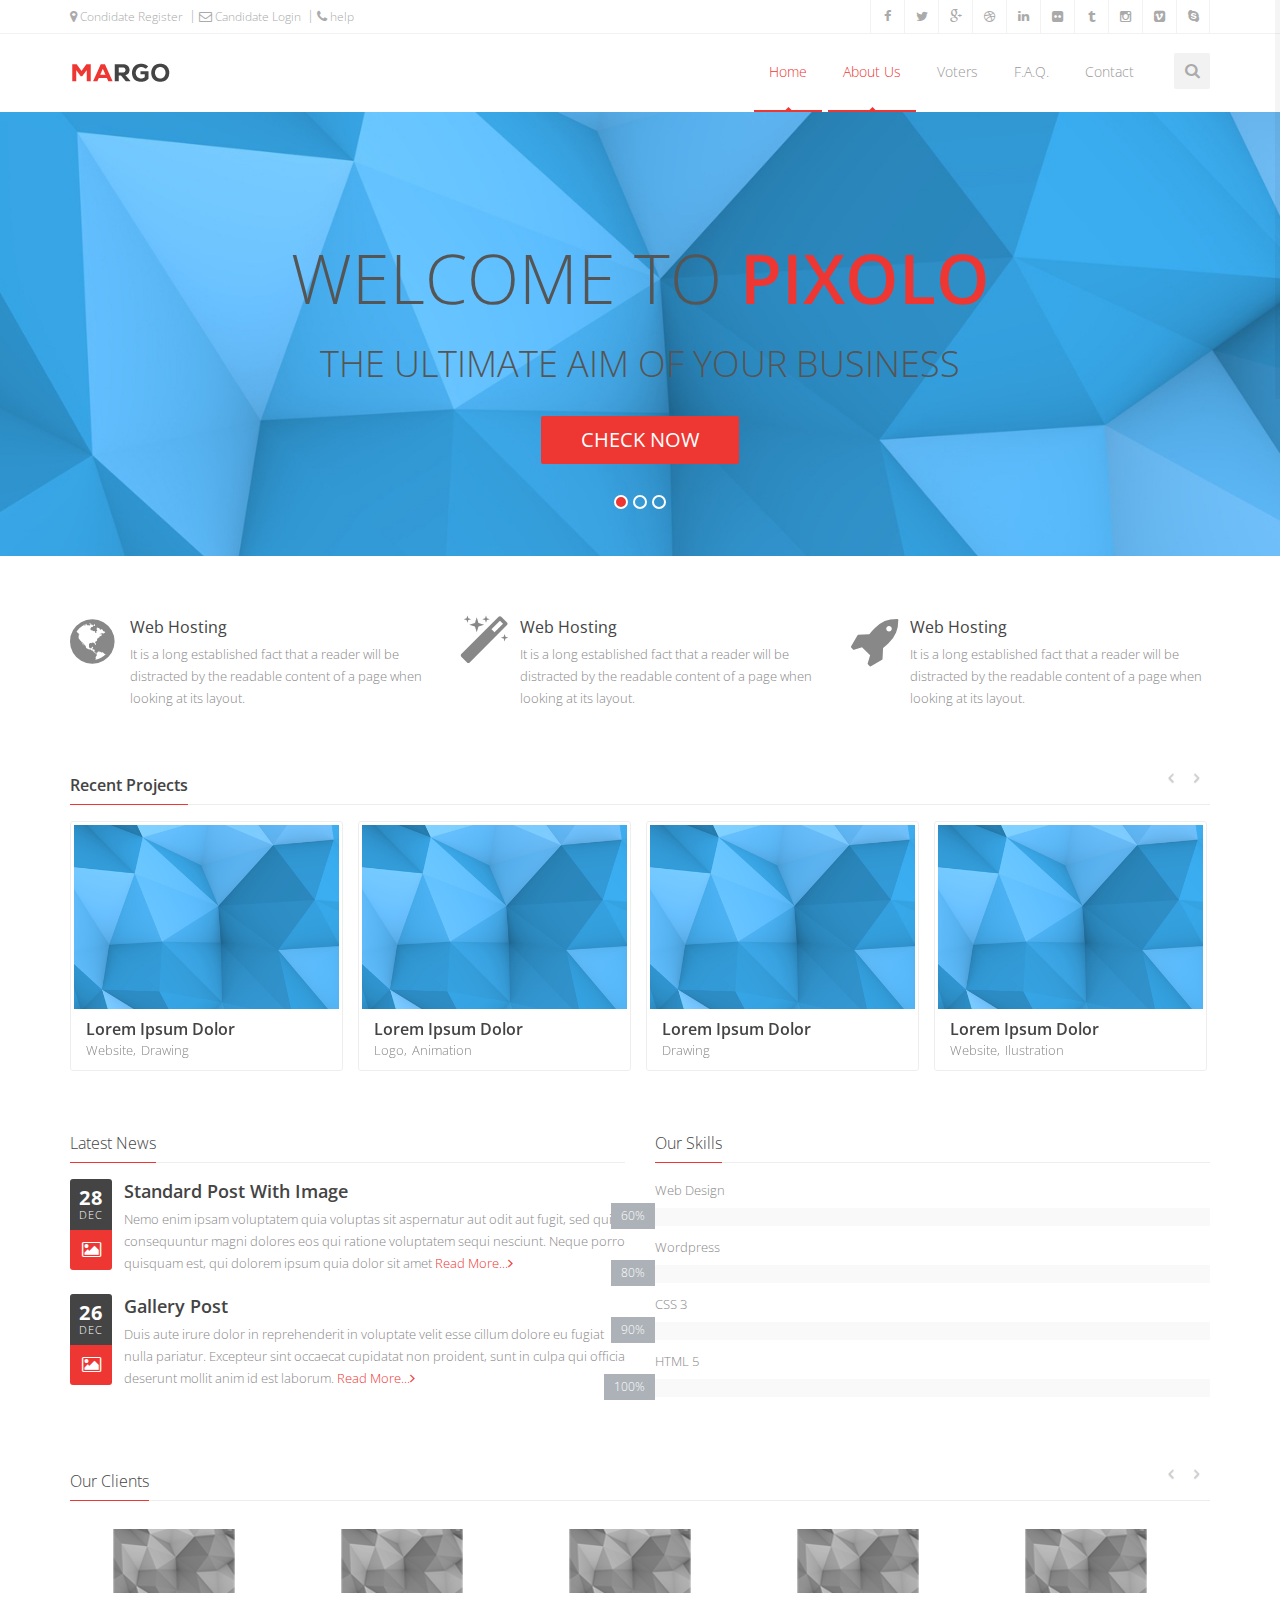
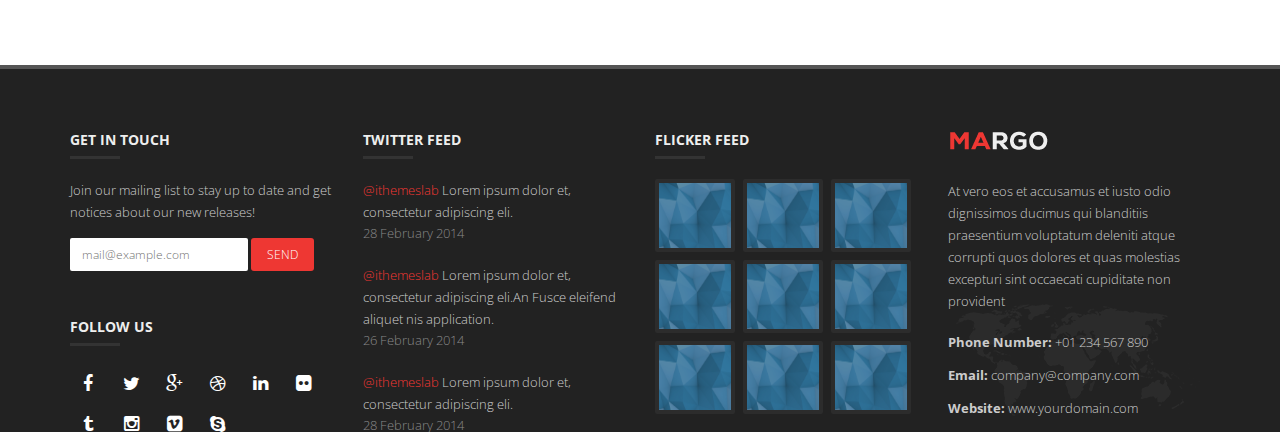
<file: index.html>
<!DOCTYPE html PUBLIC "-//W3C//DTD XHTML 1.0 Transitional//EN" "http://www.w3.org/TR/xhtml1/DTD/xhtml1-transitional.dtd">
<html xmlns="http://www.w3.org/1999/xhtml" ng-app="firstapp">
<head ng-controller="headerctrl">
<title ng-bind="'Website Name - '+template.title">Website Name</title>
<link rel="shortcut icon" href="img/favicon.ico"/>
<link rel="stylesheet" type="text/css" href="lib/css/bootstrap.min.css" />
<link rel="stylesheet" type="text/css" href="lib/css/font-awesome.min.css" />
<link rel="stylesheet" type="text/css" href="lib/css/animate.css" />
<link rel="stylesheet" type="text/css" href="css/main.css" />
<link rel="stylesheet" type="text/css" href="css/colors/beige.css"/>
<link rel="stylesheet" type="text/css" href="css/colors/blue.css"/>
<link rel="stylesheet" type="text/css" href="css/colors/cyan.css"/>
<link rel="stylesheet" type="text/css" href="css/colors/green.css"/>
<link rel="stylesheet" type="text/css" href="css/colors/jade.css"/>
<link rel="stylesheet" type="text/css" href="css/colors/orange.css"/>
<link rel="stylesheet" type="text/css" href="css/colors/peach.css"/>
<link rel="stylesheet" type="text/css" href="css/colors/pink.css"/>
<link rel="stylesheet" type="text/css" href="css/colors/purple.css"/>
<link rel="stylesheet" type="text/css" href="css/colors/red.css"/>
<link rel="stylesheet" type="text/css" href="css/colors/sky-blue.css"/>
<link rel="stylesheet" type="text/css" href="css/colors/yellow.css"/>
<link rel="stylesheet" type="text/css" href="css/responsive.css"/>
<link rel="stylesheet" type="text/css" href="css/style.css"/>

<meta http-equiv="Content-Type" content="text/html; charset=utf-8" />
<script src="lib/js/jquery-1.11.1.min.js"></script>
<script src="lib/js/angular.min.js"></script>
<!--<script src="lib/js/angular-animate.js"></script>-->
<script src="lib/js/angular-route.min.js"></script>
<!--<script src="lib/js/angular-resource.min.js"></script>-->

<script src="lib/js/bootstrap.min.js"></script>


<script src="js/app.js"></script>
<script src="js/controllers.js"></script>
<script src="js/templateservice.js"></script>
<script src="js/navigation.js"></script>
	<!-- Margo JS  -->
    <script type="text/javascript" src="js/jquery-2.1.1.min.js"></script>
	<script type="text/javascript" src="js/jquery.migrate.js"></script>
	<script type="text/javascript" src="js/modernizrr.js"></script>
	<script type="text/javascript" src="asset/js/bootstrap.min.js"></script>
	<script type="text/javascript" src="js/jquery.fitvids.js"></script>
	<script type="text/javascript" src="js/owl.carousel.min.js"></script>
	<script type="text/javascript" src="js/nivo-lightbox.min.js"></script>
	<script type="text/javascript" src="js/jquery.isotope.min.js"></script>
	<script type="text/javascript" src="js/jquery.appear.js"></script>
	<script type="text/javascript" src="js/count-to.js"></script>
	<script type="text/javascript" src="js/jquery.textillate.js"></script>
	<script type="text/javascript" src="js/jquery.lettering.js"></script>
	<script type="text/javascript" src="js/jquery.easypiechart.min.js"></script>
	<script type="text/javascript" src="js/jquery.nicescroll.min.js"></script>
	<script type="text/javascript" src="js/jquery.parallax.js"></script>
	<script type="text/javascript" src="js/script.js"></script>

</head>
<body>


  <div  class="repeated-item"  ng-view></div>
 

</html>
</file>
<file: css/main.css>
@import url(http://fonts.googleapis.com/css?family=Lato:300,400,700);

body {
    font-family: 'Lato', sans-serif;
}
a {
    color:#C44639;
}
a:hover {
    color:#9C3D34;
}
.form-control:focus {
border-color: #C44639;
outline: 0;
-webkit-box-shadow: inset 0 1px 1px rgba(0,0,0,.075),0 0 8px #C44639;
box-shadow: inset 0 1px 1px rgba(0,0,0,.075),0 0 8px #C44639;
}

.nav-pills>li.active>a, .nav-pills>li.active>a:hover, .nav-pills>li.active>a:focus {
color: #fff;
background-color: #C44639;
}

h1,
h2,
h3,
h4,
h5,
h6 {
    margin-top: 0px;
}
p {
    line-height: 180%;
}
.repeated-item.ng-enter,
.repeated-item.ng-move {
    -webkit-animation: 0.5s rollIn;
    -moz-animation: 0.5s rollIn;
    -o-animation: 0.5s rollIn;
    animation: 0.5s rollIn;
}
/*
 The ng-enter-active and ng-move-active
 are where the transition destination properties
 are set so that the animation knows what to
 animate.
*/

.repeated-item.ng-enter.ng-enter-active,
.repeated-item.ng-move.ng-move-active {
    opacity: 1;
}
/*
  We're using CSS keyframe animations for when
  the leave event is triggered for the element
  that has the .repeated-item class
*/

.repeated-item.ng-leave {
    -webkit-animation: 1s hinge;
    -moz-animation: 1s hinge;
    -o-animation: 1s hinge;
    animation: 1s hinge;
    position: absolute;
}
ul.socialicons {
    list-style: none;
    margin-top: -8px;
}
ul.socialicons li {
    float: left;
}
ul.socialicons li i {
    float: left;
    font-size: 25px;
    padding: 5px;
    color:#C44639;
}
ul.socialicons li i:hover {
    float: left;
    font-size: 25px;
    padding: 5px;
    color:#9C3D34;
}
.logo img {
    height: 70px;
}
.img {
    width: 100%;
}
.template {
    margin-bottom: 10px;
}
.template.headermenu {
    background: #E9E7E7;
    padding: 5px;
    height: 30px;
    font-size: 12px;
    color: #444;
}
.template.menu {
    background: #E9E7E7;
    padding: 3px;
    height: 46px;
    /* font-size: 12px; */
    color: #444;
}

.template.footermenu {
    background: #E9E7E7;
    padding: 10px;
    color: #444;
}
.template.content {
    min-height: 300px;
}

.template.footer {
    background: #5C5B5B;
    padding: 10px;
    color: #fff;
    margin-top: -10px;
    font-size: 80%;
    height: 35px;
}
.template.footermenu ul {
    list-style:none;
    padding: 0px;
}
.template.footermenu ul li a{
    color:#444;
}
.template.footer a{
    color:#eee;
}
</file>
<file: css/colors/beige.css>
a {
    color: #fdb655;
}

.accent-color {
	color: #fdb655;
}

.accent-color-bg {
	background-color: #fdb655;
}

.top-bar a:hover {
	color: #fdb655;
}

.section-overlay {
	background-color: #fdb655;
}

.top-bar.color-bar {
	background-color: #fdb655;
}

.service-box .read-more {
	color: #fdb655;
}

a.main-button, input[type="submit"] {
	background-color: #fdb655;
}

.navbar-default .navbar-nav > li:hover > a,
.navbar-default .navbar-nav > li > a.active {
	color: #fdb655;
}

.dropdown > li:hover > a, .sup-dropdown li:hover > a {
	color: #fdb655;
}

.navbar-default .navbar-nav > li > a:after {
	background-color: #fdb655;
}

.navbar-default .navbar-nav > li > a.active, .navbar-default .navbar-nav > li:hover > a {
	border-color: #fdb655;
}

.dropdown  li a.active, .sup-dropdown li a.active {
	color: #fdb655;
}

ul.breadcrumbs li a:hover {
    color: #fdb655;
}

.full-width-recent-projects .portfolio-item:hover .portfolio-thumb .thumb-overlay {
	background-color: #fdb655;
}

.tp-caption.color-bg {
	background-color: #fdb655;
}

.team-member .member-socail a.mail:hover i {
	background-color: #fdb655;
}

.post-share a.mail:hover {
	background-color: #fdb655;
}

.progress .progress-bar.progress-bar-primary {
	background-color: #fdb655;
}

.latest-posts-classic .left-meta-post .post-type i {
	background-color: #fdb655;
}

.latest-posts-classic .post-title a:hover {
	color: #fdb655;
}

.latest-posts-classic .read-more {
	color: #fdb655;
}

.panel-title a {
	color: #fdb655;
}

.panel-title a:hover {
	color: #fdb655;
}

.milestone-block .milestone-icon {
	background-color: #fdb655;
}

.milestone-block .milestone-icon:after {
	background-color: #fdb655;
}

.milestone-block .milestone-number {
	color: #fdb655;
}

.pricing-tables .pricing-table.highlight-plan .plan-name h3 {
	//color: #fdb655;
}

.pricing-tables .pricing-table.highlight-plan .plan-signup {
    background-color: #fdb655;
}

.pricing-tables .pricing-table.highlight-plan .plan-name {
	background-color: #fdb655;
}

.btn-system {
	background-color: #fdb655;
}

.btn-system.border-btn {
	border-color: #fdb655;
	color: #fdb655;
}

.btn-system.border-btn:hover {
	background-color: #fdb655;
}

.btn-system.border-btn.btn-wite:hover {
	color: #fdb655;
}

.btn-system.btn-wite{
	color: #fdb655;
}

ul.icons-list li i {
	color: #fdb655;
}

.nav-tabs > li > a:hover, .nav-tabs > li > a:focus {
	background-color: #fdb655;
}

.nav-tabs > li.active > a, .nav-tabs > li.active > a:hover {
	color: #fdb655;
}

.icon-small {
	text-shadow: 0 0 0 #fdb655;
}

.icon-small:hover, .service-box:hover .icon-small {
	color: #fdb655;
}
.icon-medium {
	text-shadow: 0 0 0 #fdb655;
}

.icon-medium:hover, .service-box:hover .icon-medium {
	color: #fdb655;
}

.icon-large {
	text-shadow: 0 0 0 #fdb655;
}

.icon-large:hover, .service-box:hover .icon-large {
	color: #fdb655;
}

.icon-effect-1 {
	box-shadow: 0 0 0 3px #fdb655;
	-o-box-shadow: 0 0 0 3px #fdb655;
	-moz-box-shadow: 0 0 0 3px #fdb655;
  	-webkit-box-shadow: 0 0 0 3px #fdb655;
}

.icon-effect-1:after {
	background-color: #fdb655;
}

.icon-effect-1:hover, .service-box:hover .icon-effect-1 {
	color: #fdb655;
}

.icon-effect-2 {
	color: #fdb655;
	box-shadow: 0 0 0 3px #fdb655;
	-o-box-shadow: 0 0 0 3px #fdb655;
	-moz-box-shadow: 0 0 0 3px #fdb655;
  	-webkit-box-shadow: 0 0 0 3px #fdb655;
}

.icon-effect-2:after {
	background-color: #fdb655;
}

.icon-effect-3 {
	color: #fdb655;
	box-shadow: 0 0 0 3px #fdb655;
	-o-box-shadow: 0 0 0 3px #fdb655;
	-moz-box-shadow: 0 0 0 3px #fdb655;
  	-webkit-box-shadow: 0 0 0 3px #fdb655;
}

.icon-effect-4 {
	color: #fdb655;
	box-shadow: 0 0 0 3px #fdb655;
	-o-box-shadow: 0 0 0 3px #fdb655;
	-moz-box-shadow: 0 0 0 3px #fdb655;
  	-webkit-box-shadow: 0 0 0 3px #fdb655;
}

.icon-effect-5 {
	color: #fdb655;
	box-shadow: 0 0 0 3px #fdb655;
	-o-box-shadow: 0 0 0 3px #fdb655;
	-moz-box-shadow: 0 0 0 3px #fdb655;
  	-webkit-box-shadow: 0 0 0 3px #fdb655;
}

.icon-effect-6 {
	color: #fdb655;
	box-shadow: 0 0 0 3px #fdb655;
	-o-box-shadow: 0 0 0 3px #fdb655;
	-moz-box-shadow: 0 0 0 3px #fdb655;
  	-webkit-box-shadow: 0 0 0 3px #fdb655;
}

.team-member .member-photo .member-name span {
	background-color: #fdb655;
}

.classic-title span {
	border-bottom-color: #fdb655;
}

.portfolio-filter li a:hover {
	color: #fdb655;
}

.portfolio-filter li a.selected {
	border-color: #fdb655;
	background-color: #fdb655;
}

.portfolio-item:hover .portfolio-details h4 {
	color: #fdb655;
}

.project-content h4 span {
	border-bottom-color: #fdb655;
}

.recent-projects h4.title span {
	border-bottom-color: #fdb655;
}

ul.post-meta li a:hover {
	color: #fdb655;
}

#pagination span.current {
	border-color: #fdb655;
	background-color: #fdb655;
}

#pagination a:hover {
	color: #fdb655;
}

.post-tags-list a:hover {
	background-color: #fdb655;
}

.post-share a.mail {
	background-color: #fdb655;
}

.sidebar a:hover {
	color: #fdb655;
}

.widget-search .search-btn {
	background-color: #fdb655;
}

.sidebar .tagcloud a:hover {
    background-color: #fdb655;
}

.back-to-top:hover i {
    background-color: #fdb655;
}

.touch-slider .owl-controls.clickable .owl-buttons div:hover {
	background-color: #fdb655;
}

.touch-carousel .owl-controls.clickable .owl-buttons div:hover {
	background-color: #fdb655;
}

.testimonials-carousel .owl-controls.clickable .owl-buttons div {
	background-color: #fdb655;
}

.testimonials-carousel .owl-controls.clickable .owl-buttons div:hover i {
	color: #fdb655;
}



#portfolio-list li .portfolio-item-content {
    background: rgba(253, 182, 85, 0.9);
}

.services-3-icon i {
    background-color: #fdb655;
}

.services-2-icon i {
    background-color: #fdb655;
}

#main-slide .animated2 strong {
    color: #fdb655;
}
#main-slide .animated4 strong {
    color: #fdb655;
}
#main-slide .animated7 strong {
    color: #fdb655;
}

#main-slide .carousel-control i:hover{
	background-color: #fdb655;
}
.slider.btn {
    background-color: #fdb655;
}

#main-slide .carousel-indicators .active {
    background-color: #fdb655;
}


.counter-item i {
    color: #fdb655;
}

.timer {
    color: #fdb655;
}

.progress-bar {
    background-color: #fdb655;
}

.team-member.modern .member-photo:after {
    background-color: #fdb655;
}


.twitter-widget a {
	color: #fdb655;
}

.dot1, .dot2 {
    background-color: #fdb655;
}
</file>
<file: css/colors/blue.css>
a {
    color: #00afd1;
}

.accent-color {
	color: #00afd1;
}

.accent-color-bg {
	background-color: #00afd1;
}

.top-bar a:hover {
	color: #00afd1;
}

.section-overlay {
	background-color: #00afd1;
}

.top-bar.color-bar {
	background-color: #00afd1;
}

.service-box .read-more {
	color: #00afd1;
}

a.main-button, input[type="submit"] {
	background-color: #00afd1;
}

.navbar-default .navbar-nav > li:hover > a,
.navbar-default .navbar-nav > li > a.active {
	color: #00afd1;
}

.dropdown > li:hover > a, .sup-dropdown li:hover > a {
	color: #00afd1;
}

.navbar-default .navbar-nav > li > a:after {
	background-color: #00afd1;
}

.navbar-default .navbar-nav > li > a.active, .navbar-default .navbar-nav > li:hover > a {
	border-color: #00afd1;
}

.dropdown  li a.active, .sup-dropdown li a.active {
	color: #00afd1;
}

ul.breadcrumbs li a:hover {
    color: #00afd1;
}

.full-width-recent-projects .portfolio-item:hover .portfolio-thumb .thumb-overlay {
	background-color: #00afd1;
}

.tp-caption.color-bg {
	background-color: #00afd1;
}

.team-member .member-socail a.mail:hover i {
	background-color: #00afd1;
}

.post-share a.mail:hover {
	background-color: #00afd1;
}

.progress .progress-bar.progress-bar-primary {
	background-color: #00afd1;
}

.latest-posts-classic .left-meta-post .post-type i {
	background-color: #00afd1;
}

.latest-posts-classic .post-title a:hover {
	color: #00afd1;
}

.latest-posts-classic .read-more {
	color: #00afd1;
}

.panel-title a {
	color: #00afd1;
}

.panel-title a:hover {
	color: #00afd1;
}

.milestone-block .milestone-icon {
	background-color: #00afd1;
}

.milestone-block .milestone-icon:after {
	background-color: #00afd1;
}

.milestone-block .milestone-number {
	color: #00afd1;
}

.pricing-tables .pricing-table.highlight-plan .plan-name h3 {
	//color: #00afd1;
}

.pricing-tables .pricing-table.highlight-plan .plan-signup {
    background-color: #00afd1;
}

.pricing-tables .pricing-table.highlight-plan .plan-name {
	background-color: #00afd1;
}

.btn-system {
	background-color: #00afd1;
}

.btn-system.border-btn {
	border-color: #00afd1;
	color: #00afd1;
}

.btn-system.border-btn:hover {
	background-color: #00afd1;
}

.btn-system.border-btn.btn-wite:hover {
	color: #00afd1;
}

.btn-system.btn-wite{
	color: #00afd1;
}

ul.icons-list li i {
	color: #00afd1;
}

.nav-tabs > li > a:hover, .nav-tabs > li > a:focus {
	background-color: #00afd1;
}

.nav-tabs > li.active > a, .nav-tabs > li.active > a:hover {
	color: #00afd1;
}

.icon-small {
	text-shadow: 0 0 0 #00afd1;
}

.icon-small:hover, .service-box:hover .icon-small {
	color: #00afd1;
}
.icon-medium {
	text-shadow: 0 0 0 #00afd1;
}

.icon-medium:hover, .service-box:hover .icon-medium {
	color: #00afd1;
}

.icon-large {
	text-shadow: 0 0 0 #00afd1;
}

.icon-large:hover, .service-box:hover .icon-large {
	color: #00afd1;
}

.icon-effect-1 {
	box-shadow: 0 0 0 3px #00afd1;
	-o-box-shadow: 0 0 0 3px #00afd1;
	-moz-box-shadow: 0 0 0 3px #00afd1;
  	-webkit-box-shadow: 0 0 0 3px #00afd1;
}

.icon-effect-1:after {
	background-color: #00afd1;
}

.icon-effect-1:hover, .service-box:hover .icon-effect-1 {
	color: #00afd1;
}

.icon-effect-2 {
	color: #00afd1;
	box-shadow: 0 0 0 3px #00afd1;
	-o-box-shadow: 0 0 0 3px #00afd1;
	-moz-box-shadow: 0 0 0 3px #00afd1;
  	-webkit-box-shadow: 0 0 0 3px #00afd1;
}

.icon-effect-2:after {
	background-color: #00afd1;
}

.icon-effect-3 {
	color: #00afd1;
	box-shadow: 0 0 0 3px #00afd1;
	-o-box-shadow: 0 0 0 3px #00afd1;
	-moz-box-shadow: 0 0 0 3px #00afd1;
  	-webkit-box-shadow: 0 0 0 3px #00afd1;
}

.icon-effect-4 {
	color: #00afd1;
	box-shadow: 0 0 0 3px #00afd1;
	-o-box-shadow: 0 0 0 3px #00afd1;
	-moz-box-shadow: 0 0 0 3px #00afd1;
  	-webkit-box-shadow: 0 0 0 3px #00afd1;
}

.icon-effect-5 {
	color: #00afd1;
	box-shadow: 0 0 0 3px #00afd1;
	-o-box-shadow: 0 0 0 3px #00afd1;
	-moz-box-shadow: 0 0 0 3px #00afd1;
  	-webkit-box-shadow: 0 0 0 3px #00afd1;
}

.icon-effect-6 {
	color: #00afd1;
	box-shadow: 0 0 0 3px #00afd1;
	-o-box-shadow: 0 0 0 3px #00afd1;
	-moz-box-shadow: 0 0 0 3px #00afd1;
  	-webkit-box-shadow: 0 0 0 3px #00afd1;
}

.team-member .member-photo .member-name span {
	background-color: #00afd1;
}

.classic-title span {
	border-bottom-color: #00afd1;
}

.portfolio-filter li a:hover {
	color: #00afd1;
}

.portfolio-filter li a.selected {
	border-color: #00afd1;
	background-color: #00afd1;
}

.portfolio-item:hover .portfolio-details h4 {
	color: #00afd1;
}

.project-content h4 span {
	border-bottom-color: #00afd1;
}

.recent-projects h4.title span {
	border-bottom-color: #00afd1;
}

ul.post-meta li a:hover {
	color: #00afd1;
}

#pagination span.current {
	border-color: #00afd1;
	background-color: #00afd1;
}

#pagination a:hover {
	color: #00afd1;
}

.post-tags-list a:hover {
	background-color: #00afd1;
}

.post-share a.mail {
	background-color: #00afd1;
}

.sidebar a:hover {
	color: #00afd1;
}

.widget-search .search-btn {
	background-color: #00afd1;
}

.sidebar .tagcloud a:hover {
    background-color: #00afd1;
}

.back-to-top:hover i {
    background-color: #00afd1;
}

.touch-slider .owl-controls.clickable .owl-buttons div:hover {
	background-color: #00afd1;
}

.touch-carousel .owl-controls.clickable .owl-buttons div:hover {
	background-color: #00afd1;
}

.testimonials-carousel .owl-controls.clickable .owl-buttons div {
	background-color: #00afd1;
}

.testimonials-carousel .owl-controls.clickable .owl-buttons div:hover i {
	color: #00afd1;
}



#portfolio-list li .portfolio-item-content {
    background: rgba(0, 175, 209, 0.9);
}

.services-3-icon i {
    background-color: #00afd1;
}

.services-2-icon i {
    background-color: #00afd1;
}

#main-slide .animated2 strong {
    color: #00afd1;
}
#main-slide .animated4 strong {
    color: #00afd1;
}
#main-slide .animated7 strong {
    color: #00afd1;
}

#main-slide .carousel-control i:hover{
	background-color: #00afd1;
}
.slider.btn {
    background-color: #00afd1;
}

#main-slide .carousel-indicators .active {
    background-color: #00afd1;
}


.counter-item i {
    color: #00afd1;
}

.timer {
    color: #00afd1;
}

.progress-bar {
    background-color: #00afd1;
}

.team-member.modern .member-photo:after {
    background-color: #00afd1;
}



.twitter-widget a {
	color: #00afd1;
}

.dot1, .dot2 {
    background-color: #00afd1;
}
</file>
<file: css/colors/cyan.css>
a {
    color: #27bebe;
}

.accent-color {
	color: #27bebe;
}

.accent-color-bg {
	background-color: #27bebe;
}

.top-bar a:hover {
	color: #27bebe;
}

.section-overlay {
	background-color: #27bebe;
}

.top-bar.color-bar {
	background-color: #27bebe;
}

.service-box .read-more {
	color: #27bebe;
}

a.main-button, input[type="submit"] {
	background-color: #27bebe;
}

.navbar-default .navbar-nav > li:hover > a,
.navbar-default .navbar-nav > li > a.active {
	color: #27bebe;
}

.dropdown > li:hover > a, .sup-dropdown li:hover > a {
	color: #27bebe;
}

.navbar-default .navbar-nav > li > a:after {
	background-color: #27bebe;
}

.navbar-default .navbar-nav > li > a.active, .navbar-default .navbar-nav > li:hover > a {
	border-color: #27bebe;
}

.dropdown  li a.active, .sup-dropdown li a.active {
	color: #27bebe;
}

ul.breadcrumbs li a:hover {
    color: #27bebe;
}

.full-width-recent-projects .portfolio-item:hover .portfolio-thumb .thumb-overlay {
	background-color: #27bebe;
}

.tp-caption.color-bg {
	background-color: #27bebe;
}

.team-member .member-socail a.mail:hover i {
	background-color: #27bebe;
}

.post-share a.mail:hover {
	background-color: #27bebe;
}

.progress .progress-bar.progress-bar-primary {
	background-color: #27bebe;
}

.latest-posts-classic .left-meta-post .post-type i {
	background-color: #27bebe;
}

.latest-posts-classic .post-title a:hover {
	color: #27bebe;
}

.latest-posts-classic .read-more {
	color: #27bebe;
}

.panel-title a {
	color: #27bebe;
}

.panel-title a:hover {
	color: #27bebe;
}

.milestone-block .milestone-icon {
	background-color: #27bebe;
}

.milestone-block .milestone-icon:after {
	background-color: #27bebe;
}

.milestone-block .milestone-number {
	color: #27bebe;
}

.pricing-tables .pricing-table.highlight-plan .plan-name h3 {
	//color: #27bebe;
}

.pricing-tables .pricing-table.highlight-plan .plan-signup {
    background-color: #27bebe;
}

.pricing-tables .pricing-table.highlight-plan .plan-name {
	background-color: #27bebe;
}

.btn-system {
	background-color: #27bebe;
}

.btn-system.border-btn {
	border-color: #27bebe;
	color: #27bebe;
}

.btn-system.border-btn:hover {
	background-color: #27bebe;
}

.btn-system.border-btn.btn-wite:hover {
	color: #27bebe;
}

.btn-system.btn-wite{
	color: #27bebe;
}

ul.icons-list li i {
	color: #27bebe;
}

.nav-tabs > li > a:hover, .nav-tabs > li > a:focus {
	background-color: #27bebe;
}

.nav-tabs > li.active > a, .nav-tabs > li.active > a:hover {
	color: #27bebe;
}

.icon-small {
	text-shadow: 0 0 0 #27bebe;
}

.icon-small:hover, .service-box:hover .icon-small {
	color: #27bebe;
}
.icon-medium {
	text-shadow: 0 0 0 #27bebe;
}

.icon-medium:hover, .service-box:hover .icon-medium {
	color: #27bebe;
}

.icon-large {
	text-shadow: 0 0 0 #27bebe;
}

.icon-large:hover, .service-box:hover .icon-large {
	color: #27bebe;
}

.icon-effect-1 {
	box-shadow: 0 0 0 3px #27bebe;
	-o-box-shadow: 0 0 0 3px #27bebe;
	-moz-box-shadow: 0 0 0 3px #27bebe;
  	-webkit-box-shadow: 0 0 0 3px #27bebe;
}

.icon-effect-1:after {
	background-color: #27bebe;
}

.icon-effect-1:hover, .service-box:hover .icon-effect-1 {
	color: #27bebe;
}

.icon-effect-2 {
	color: #27bebe;
	box-shadow: 0 0 0 3px #27bebe;
	-o-box-shadow: 0 0 0 3px #27bebe;
	-moz-box-shadow: 0 0 0 3px #27bebe;
  	-webkit-box-shadow: 0 0 0 3px #27bebe;
}

.icon-effect-2:after {
	background-color: #27bebe;
}

.icon-effect-3 {
	color: #27bebe;
	box-shadow: 0 0 0 3px #27bebe;
	-o-box-shadow: 0 0 0 3px #27bebe;
	-moz-box-shadow: 0 0 0 3px #27bebe;
  	-webkit-box-shadow: 0 0 0 3px #27bebe;
}

.icon-effect-4 {
	color: #27bebe;
	box-shadow: 0 0 0 3px #27bebe;
	-o-box-shadow: 0 0 0 3px #27bebe;
	-moz-box-shadow: 0 0 0 3px #27bebe;
  	-webkit-box-shadow: 0 0 0 3px #27bebe;
}

.icon-effect-5 {
	color: #27bebe;
	box-shadow: 0 0 0 3px #27bebe;
	-o-box-shadow: 0 0 0 3px #27bebe;
	-moz-box-shadow: 0 0 0 3px #27bebe;
  	-webkit-box-shadow: 0 0 0 3px #27bebe;
}

.icon-effect-6 {
	color: #27bebe;
	box-shadow: 0 0 0 3px #27bebe;
	-o-box-shadow: 0 0 0 3px #27bebe;
	-moz-box-shadow: 0 0 0 3px #27bebe;
  	-webkit-box-shadow: 0 0 0 3px #27bebe;
}

.team-member .member-photo .member-name span {
	background-color: #27bebe;
}

.classic-title span {
	border-bottom-color: #27bebe;
}

.portfolio-filter li a:hover {
	color: #27bebe;
}

.portfolio-filter li a.selected {
	border-color: #27bebe;
	background-color: #27bebe;
}

.portfolio-item:hover .portfolio-details h4 {
	color: #27bebe;
}

.project-content h4 span {
	border-bottom-color: #27bebe;
}

.recent-projects h4.title span {
	border-bottom-color: #27bebe;
}

ul.post-meta li a:hover {
	color: #27bebe;
}

#pagination span.current {
	border-color: #27bebe;
	background-color: #27bebe;
}

#pagination a:hover {
	color: #27bebe;
}

.post-tags-list a:hover {
	background-color: #27bebe;
}

.post-share a.mail {
	background-color: #27bebe;
}

.sidebar a:hover {
	color: #27bebe;
}

.widget-search .search-btn {
	background-color: #27bebe;
}

.sidebar .tagcloud a:hover {
    background-color: #27bebe;
}

.back-to-top:hover i {
    background-color: #27bebe;
}

.touch-slider .owl-controls.clickable .owl-buttons div:hover {
	background-color: #27bebe;
}

.touch-carousel .owl-controls.clickable .owl-buttons div:hover {
	background-color: #27bebe;
}

.testimonials-carousel .owl-controls.clickable .owl-buttons div {
	background-color: #27bebe;
}

.testimonials-carousel .owl-controls.clickable .owl-buttons div:hover i {
	color: #27bebe;
}


#portfolio-list li .portfolio-item-content {
    background: rgba(39, 190, 190, 0.9);
}

.services-3-icon i {
    background-color: #27bebe;
}

.services-2-icon i {
    background-color: #27bebe;
}

#main-slide .animated2 strong {
    color: #27bebe;
}
#main-slide .animated4 strong {
    color: #27bebe;
}
#main-slide .animated7 strong {
    color: #27bebe;
}

#main-slide .carousel-control i:hover{
	background-color: #27bebe;
}
.slider.btn {
    background-color: #27bebe;
}

#main-slide .carousel-indicators .active {
    background-color: #27bebe;
}


.counter-item i {
    color: #27bebe;
}

.timer {
    color: #27bebe;
}

.progress-bar {
    background-color: #27bebe;
}

.team-member.modern .member-photo:after {
    background-color: #27bebe;
}


.twitter-widget a {
	color: #27bebe;
}

.dot1, .dot2 {
    background-color: #27bebe;
}
</file>
<file: css/colors/green.css>
a {
    color: #94c523;
}

.accent-color {
	color: #94c523;
}

.accent-color-bg {
	background-color: #94c523;
}

.top-bar a:hover {
	color: #94c523;
}

.section-overlay {
	background-color: #94c523;
}

.top-bar.color-bar {
	background-color: #94c523;
}

.service-box .read-more {
	color: #94c523;
}

a.main-button, input[type="submit"] {
	background-color: #94c523;
}

.navbar-default .navbar-nav > li:hover > a,
.navbar-default .navbar-nav > li > a.active {
	color: #94c523;
}

.dropdown > li:hover > a, .sup-dropdown li:hover > a {
	color: #94c523;
}

.navbar-default .navbar-nav > li > a:after {
	background-color: #94c523;
}

.navbar-default .navbar-nav > li > a.active, .navbar-default .navbar-nav > li:hover > a {
	border-color: #94c523;
}

.dropdown  li a.active, .sup-dropdown li a.active {
	color: #94c523;
}

ul.breadcrumbs li a:hover {
    color: #94c523;
}

.full-width-recent-projects .portfolio-item:hover .portfolio-thumb .thumb-overlay {
	background-color: #94c523;
}

.tp-caption.color-bg {
	background-color: #94c523;
}

.team-member .member-socail a.mail:hover i {
	background-color: #94c523;
}

.post-share a.mail:hover {
	background-color: #94c523;
}

.progress .progress-bar.progress-bar-primary {
	background-color: #94c523;
}

.latest-posts-classic .left-meta-post .post-type i {
	background-color: #94c523;
}

.latest-posts-classic .post-title a:hover {
	color: #94c523;
}

.latest-posts-classic .read-more {
	color: #94c523;
}

.panel-title a {
	color: #94c523;
}

.panel-title a:hover {
	color: #94c523;
}

.milestone-block .milestone-icon {
	background-color: #94c523;
}

.milestone-block .milestone-icon:after {
	background-color: #94c523;
}

.milestone-block .milestone-number {
	color: #94c523;
}

.pricing-tables .pricing-table.highlight-plan .plan-name h3 {
	//color: #94c523;
}

.pricing-tables .pricing-table.highlight-plan .plan-signup {
    background-color: #94c523;
}

.pricing-tables .pricing-table.highlight-plan .plan-name {
	background-color: #94c523;
}

.btn-system {
	background-color: #94c523;
}

.btn-system.border-btn {
	border-color: #94c523;
	color: #94c523;
}

.btn-system.border-btn:hover {
	background-color: #94c523;
}

.btn-system.border-btn.btn-wite:hover {
	color: #94c523;
}

.btn-system.btn-wite{
	color: #94c523;
}

ul.icons-list li i {
	color: #94c523;
}

.nav-tabs > li > a:hover, .nav-tabs > li > a:focus {
	background-color: #94c523;
}

.nav-tabs > li.active > a, .nav-tabs > li.active > a:hover {
	color: #94c523;
}

.icon-small {
	text-shadow: 0 0 0 #94c523;
}

.icon-small:hover, .service-box:hover .icon-small {
	color: #94c523;
}
.icon-medium {
	text-shadow: 0 0 0 #94c523;
}

.icon-medium:hover, .service-box:hover .icon-medium {
	color: #94c523;
}

.icon-large {
	text-shadow: 0 0 0 #94c523;
}

.icon-large:hover, .service-box:hover .icon-large {
	color: #94c523;
}

.icon-effect-1 {
	box-shadow: 0 0 0 3px #94c523;
	-o-box-shadow: 0 0 0 3px #94c523;
	-moz-box-shadow: 0 0 0 3px #94c523;
  	-webkit-box-shadow: 0 0 0 3px #94c523;
}

.icon-effect-1:after {
	background-color: #94c523;
}

.icon-effect-1:hover, .service-box:hover .icon-effect-1 {
	color: #94c523;
}

.icon-effect-2 {
	color: #94c523;
	box-shadow: 0 0 0 3px #94c523;
	-o-box-shadow: 0 0 0 3px #94c523;
	-moz-box-shadow: 0 0 0 3px #94c523;
  	-webkit-box-shadow: 0 0 0 3px #94c523;
}

.icon-effect-2:after {
	background-color: #94c523;
}

.icon-effect-3 {
	color: #94c523;
	box-shadow: 0 0 0 3px #94c523;
	-o-box-shadow: 0 0 0 3px #94c523;
	-moz-box-shadow: 0 0 0 3px #94c523;
  	-webkit-box-shadow: 0 0 0 3px #94c523;
}

.icon-effect-4 {
	color: #94c523;
	box-shadow: 0 0 0 3px #94c523;
	-o-box-shadow: 0 0 0 3px #94c523;
	-moz-box-shadow: 0 0 0 3px #94c523;
  	-webkit-box-shadow: 0 0 0 3px #94c523;
}

.icon-effect-5 {
	color: #94c523;
	box-shadow: 0 0 0 3px #94c523;
	-o-box-shadow: 0 0 0 3px #94c523;
	-moz-box-shadow: 0 0 0 3px #94c523;
  	-webkit-box-shadow: 0 0 0 3px #94c523;
}

.icon-effect-6 {
	color: #94c523;
	box-shadow: 0 0 0 3px #94c523;
	-o-box-shadow: 0 0 0 3px #94c523;
	-moz-box-shadow: 0 0 0 3px #94c523;
  	-webkit-box-shadow: 0 0 0 3px #94c523;
}

.team-member .member-photo .member-name span {
	background-color: #94c523;
}

.classic-title span {
	border-bottom-color: #94c523;
}

.portfolio-filter li a:hover {
	color: #94c523;
}

.portfolio-filter li a.selected {
	border-color: #94c523;
	background-color: #94c523;
}

.portfolio-item:hover .portfolio-details h4 {
	color: #94c523;
}

.project-content h4 span {
	border-bottom-color: #94c523;
}

.recent-projects h4.title span {
	border-bottom-color: #94c523;
}

ul.post-meta li a:hover {
	color: #94c523;
}

#pagination span.current {
	border-color: #94c523;
	background-color: #94c523;
}

#pagination a:hover {
	color: #94c523;
}

.post-tags-list a:hover {
	background-color: #94c523;
}

.post-share a.mail {
	background-color: #94c523;
}

.sidebar a:hover {
	color: #94c523;
}

.widget-search .search-btn {
	background-color: #94c523;
}

.sidebar .tagcloud a:hover {
    background-color: #94c523;
}

.back-to-top:hover i {
    background-color: #94c523;
}

.touch-slider .owl-controls.clickable .owl-buttons div:hover {
	background-color: #94c523;
}

.touch-carousel .owl-controls.clickable .owl-buttons div:hover {
	background-color: #94c523;
}

.testimonials-carousel .owl-controls.clickable .owl-buttons div {
	background-color: #94c523;
}

.testimonials-carousel .owl-controls.clickable .owl-buttons div:hover i {
	color: #94c523;
}


#portfolio-list li .portfolio-item-content {
    background: rgba(148, 197, 35, 0.9);
}

.services-3-icon i {
    background-color: #94c523;
}

.services-2-icon i {
    background-color: #94c523;
}

#main-slide .animated2 strong {
    color: #94c523;
}
#main-slide .animated4 strong {
    color: #94c523;
}
#main-slide .animated7 strong {
    color: #94c523;
}

#main-slide .carousel-control i:hover{
	background-color: #94c523;
}
.slider.btn {
    background-color: #94c523;
}

#main-slide .carousel-indicators .active {
    background-color: #94c523;
}


.counter-item i {
    color: #94c523;
}

.timer {
    color: #94c523;
}

.progress-bar {
    background-color: #94c523;
}

.team-member.modern .member-photo:after {
    background-color: #94c523;
}


.twitter-widget a {
	color: #94c523;
}

.dot1, .dot2 {
    background-color: #94c523;
}
</file>
<file: css/colors/jade.css>
a {
    color: #0bb586;
}

.accent-color {
	color: #0bb586;
}

.accent-color-bg {
	background-color: #0bb586;
}

.top-bar a:hover {
	color: #0bb586;
}

.section-overlay {
	background: rgba(11, 181, 134, 0.4);
}

.top-bar.color-bar {
	background-color: #0bb586;
}

.service-box .read-more {
	color: #0bb586;
}

a.main-button, input[type="submit"] {
	background-color: #0bb586;
}

.navbar-default .navbar-nav > li:hover > a,
.navbar-default .navbar-nav > li > a.active {
	color: #0bb586;
}

.dropdown > li:hover > a, .sup-dropdown li:hover > a {
	color: #0bb586;
}

.navbar-default .navbar-nav > li > a:after {
	background-color: #0bb586;
}

.navbar-default .navbar-nav > li > a.active, .navbar-default .navbar-nav > li:hover > a {
	border-color: #0bb586;
}

.dropdown  li a.active, .sup-dropdown li a.active {
	color: #0bb586;
}

ul.breadcrumbs li a:hover {
    color: #0bb586;
}

.full-width-recent-projects .portfolio-item:hover .portfolio-thumb .thumb-overlay {
	background-color: #0bb586;
}

.tp-caption.color-bg {
	background-color: #0bb586;
}

.team-member .member-socail a.mail:hover i {
	background-color: #0bb586;
}

.post-share a.mail:hover {
	background-color: #0bb586;
}

.progress .progress-bar.progress-bar-primary {
	background-color: #0bb586;
}

.latest-posts-classic .left-meta-post .post-type i {
	background-color: #0bb586;
}

.latest-posts-classic .post-title a:hover {
	color: #0bb586;
}

.latest-posts-classic .read-more {
	color: #0bb586;
}

.panel-title a {
	color: #0bb586;
}

.panel-title a:hover {
	color: #0bb586;
}

.milestone-block .milestone-icon {
	background-color: #0bb586;
}

.milestone-block .milestone-icon:after {
	background-color: #0bb586;
}

.milestone-block .milestone-number {
	color: #0bb586;
}

.pricing-tables .pricing-table.highlight-plan .plan-name h3 {
	//color: #0bb586;
}

.pricing-tables .pricing-table.highlight-plan .plan-signup {
    background-color: #0bb586;
}

.pricing-tables .pricing-table.highlight-plan .plan-name {
	background-color: #0bb586;
}

.btn-system {
	background-color: #0bb586;
}

.btn-system.border-btn {
	border-color: #0bb586;
	color: #0bb586;
}

.btn-system.border-btn:hover {
	background-color: #0bb586;
}

.btn-system.border-btn.btn-wite:hover {
	color: #0bb586;
}

.btn-system.btn-wite{
	color: #0bb586;
}

ul.icons-list li i {
	color: #0bb586;
}

.nav-tabs > li > a:hover, .nav-tabs > li > a:focus {
	background-color: #0bb586;
}

.nav-tabs > li.active > a, .nav-tabs > li.active > a:hover {
	color: #0bb586;
}

.icon-small {
	text-shadow: 0 0 0 #0bb586;
}

.icon-small:hover, .service-box:hover .icon-small {
	color: #0bb586;
}
.icon-medium {
	text-shadow: 0 0 0 #0bb586;
}

.icon-medium:hover, .service-box:hover .icon-medium {
	color: #0bb586;
}

.icon-large {
	text-shadow: 0 0 0 #0bb586;
}

.icon-large:hover, .service-box:hover .icon-large {
	color: #0bb586;
}

.icon-effect-1 {
	box-shadow: 0 0 0 3px #0bb586;
	-o-box-shadow: 0 0 0 3px #0bb586;
	-moz-box-shadow: 0 0 0 3px #0bb586;
  	-webkit-box-shadow: 0 0 0 3px #0bb586;
}

.icon-effect-1:after {
	background-color: #0bb586;
}

.icon-effect-1:hover, .service-box:hover .icon-effect-1 {
	color: #0bb586;
}

.icon-effect-2 {
	color: #0bb586;
	box-shadow: 0 0 0 3px #0bb586;
	-o-box-shadow: 0 0 0 3px #0bb586;
	-moz-box-shadow: 0 0 0 3px #0bb586;
  	-webkit-box-shadow: 0 0 0 3px #0bb586;
}

.icon-effect-2:after {
	background-color: #0bb586;
}

.icon-effect-3 {
	color: #0bb586;
	box-shadow: 0 0 0 3px #0bb586;
	-o-box-shadow: 0 0 0 3px #0bb586;
	-moz-box-shadow: 0 0 0 3px #0bb586;
  	-webkit-box-shadow: 0 0 0 3px #0bb586;
}

.icon-effect-4 {
	color: #0bb586;
	box-shadow: 0 0 0 3px #0bb586;
	-o-box-shadow: 0 0 0 3px #0bb586;
	-moz-box-shadow: 0 0 0 3px #0bb586;
  	-webkit-box-shadow: 0 0 0 3px #0bb586;
}

.icon-effect-5 {
	color: #0bb586;
	box-shadow: 0 0 0 3px #0bb586;
	-o-box-shadow: 0 0 0 3px #0bb586;
	-moz-box-shadow: 0 0 0 3px #0bb586;
  	-webkit-box-shadow: 0 0 0 3px #0bb586;
}

.icon-effect-6 {
	color: #0bb586;
	box-shadow: 0 0 0 3px #0bb586;
	-o-box-shadow: 0 0 0 3px #0bb586;
	-moz-box-shadow: 0 0 0 3px #0bb586;
  	-webkit-box-shadow: 0 0 0 3px #0bb586;
}

.team-member .member-photo .member-name span {
	background-color: #0bb586;
}

.classic-title span {
	border-bottom-color: #0bb586;
}

.portfolio-filter li a:hover {
	color: #0bb586;
}

.portfolio-filter li a.selected {
	border-color: #0bb586;
	background-color: #0bb586;
}

.portfolio-item:hover .portfolio-details h4 {
	color: #0bb586;
}

.project-content h4 span {
	border-bottom-color: #0bb586;
}

.recent-projects h4.title span {
	border-bottom-color: #0bb586;
}

ul.post-meta li a:hover {
	color: #0bb586;
}

#pagination span.current {
	border-color: #0bb586;
	background-color: #0bb586;
}

#pagination a:hover {
	color: #0bb586;
}

.post-tags-list a:hover {
	background-color: #0bb586;
}

.post-share a.mail {
	background-color: #0bb586;
}

.sidebar a:hover {
	color: #0bb586;
}

.widget-search .search-btn {
	background-color: #0bb586;
}

.sidebar .tagcloud a:hover {
    background-color: #0bb586;
}

.back-to-top:hover i {
    background-color: #0bb586;
}

.touch-slider .owl-controls.clickable .owl-buttons div:hover {
	background-color: #0bb586;
}

.touch-carousel .owl-controls.clickable .owl-buttons div:hover {
	background-color: #0bb586;
}

.testimonials-carousel .owl-controls.clickable .owl-buttons div {
	background-color: #0bb586;
}

.testimonials-carousel .owl-controls.clickable .owl-buttons div:hover i {
	color: #0bb586;
}


#portfolio-list li .portfolio-item-content {
    background: rgba(11, 181, 134, 0.9);
}

.services-3-icon i {
    background-color: #0bb586;
}

.services-2-icon i {
    background-color: #0bb586;
}

#main-slide .animated2 strong {
    color: #0bb586;
}
#main-slide .animated4 strong {
    color: #0bb586;
}
#main-slide .animated7 strong {
    color: #0bb586;
}

#main-slide .carousel-control i:hover{
	background-color: #0bb586;
}
.slider.btn {
    background-color: #0bb586;
}

#main-slide .carousel-indicators .active {
    background-color: #0bb586;
}


.counter-item i {
    color: #0bb586;
}

.timer {
    color: #0bb586;
}

.progress-bar {
    background-color: #0bb586;
}

.team-member.modern .member-photo:after {
    background-color: #0bb586;
}


.twitter-widget a {
	color: #0bb586;
}

.dot1, .dot2 {
    background-color: #0bb586;
}
</file>
<file: css/colors/orange.css>
a {
    color: #f36510;
}

.accent-color {
	color: #f36510;
}

.accent-color-bg {
	background-color: #f36510;
}

.top-bar a:hover {
	color: #f36510;
}

.section-overlay {
	background-color: #f36510;
}

.top-bar.color-bar {
	background-color: #f36510;
}

.service-box .read-more {
	color: #f36510;
}

a.main-button, input[type="submit"] {
	background-color: #f36510;
}

.navbar-default .navbar-nav > li:hover > a,
.navbar-default .navbar-nav > li > a.active {
	color: #f36510;
}

.dropdown > li:hover > a, .sup-dropdown li:hover > a {
	color: #f36510;
}

.navbar-default .navbar-nav > li > a:after {
	background-color: #f36510;
}

.navbar-default .navbar-nav > li > a.active, .navbar-default .navbar-nav > li:hover > a {
	border-color: #f36510;
}

.dropdown  li a.active, .sup-dropdown li a.active {
	color: #f36510;
}

ul.breadcrumbs li a:hover {
    color: #f36510;
}

.full-width-recent-projects .portfolio-item:hover .portfolio-thumb .thumb-overlay {
	background-color: #f36510;
}

.tp-caption.color-bg {
	background-color: #f36510;
}

.team-member .member-socail a.mail:hover i {
	background-color: #f36510;
}

.post-share a.mail:hover {
	background-color: #f36510;
}

.progress .progress-bar.progress-bar-primary {
	background-color: #f36510;
}

.latest-posts-classic .left-meta-post .post-type i {
	background-color: #f36510;
}

.latest-posts-classic .post-title a:hover {
	color: #f36510;
}

.latest-posts-classic .read-more {
	color: #f36510;
}

.panel-title a {
	color: #f36510;
}

.panel-title a:hover {
	color: #f36510;
}

.milestone-block .milestone-icon {
	background-color: #f36510;
}

.milestone-block .milestone-icon:after {
	background-color: #f36510;
}

.milestone-block .milestone-number {
	color: #f36510;
}

.pricing-tables .pricing-table.highlight-plan .plan-name h3 {
	//color: #f36510;
}

.pricing-tables .pricing-table.highlight-plan .plan-signup {
    background-color: #f36510;
}

.pricing-tables .pricing-table.highlight-plan .plan-name {
	background-color: #f36510;
}

.btn-system {
	background-color: #f36510;
}

.btn-system.border-btn {
	border-color: #f36510;
	color: #f36510;
}

.btn-system.border-btn:hover {
	background-color: #f36510;
}

.btn-system.border-btn.btn-wite:hover {
	color: #f36510;
}

.btn-system.btn-wite{
	color: #f36510;
}

ul.icons-list li i {
	color: #f36510;
}

.nav-tabs > li > a:hover, .nav-tabs > li > a:focus {
	background-color: #f36510;
}

.nav-tabs > li.active > a, .nav-tabs > li.active > a:hover {
	color: #f36510;
}

.icon-small {
	text-shadow: 0 0 0 #f36510;
}

.icon-small:hover, .service-box:hover .icon-small {
	color: #f36510;
}
.icon-medium {
	text-shadow: 0 0 0 #f36510;
}

.icon-medium:hover, .service-box:hover .icon-medium {
	color: #f36510;
}

.icon-large {
	text-shadow: 0 0 0 #f36510;
}

.icon-large:hover, .service-box:hover .icon-large {
	color: #f36510;
}

.icon-effect-1 {
	box-shadow: 0 0 0 3px #f36510;
	-o-box-shadow: 0 0 0 3px #f36510;
	-moz-box-shadow: 0 0 0 3px #f36510;
  	-webkit-box-shadow: 0 0 0 3px #f36510;
}

.icon-effect-1:after {
	background-color: #f36510;
}

.icon-effect-1:hover, .service-box:hover .icon-effect-1 {
	color: #f36510;
}

.icon-effect-2 {
	color: #f36510;
	box-shadow: 0 0 0 3px #f36510;
	-o-box-shadow: 0 0 0 3px #f36510;
	-moz-box-shadow: 0 0 0 3px #f36510;
  	-webkit-box-shadow: 0 0 0 3px #f36510;
}

.icon-effect-2:after {
	background-color: #f36510;
}

.icon-effect-3 {
	color: #f36510;
	box-shadow: 0 0 0 3px #f36510;
	-o-box-shadow: 0 0 0 3px #f36510;
	-moz-box-shadow: 0 0 0 3px #f36510;
  	-webkit-box-shadow: 0 0 0 3px #f36510;
}

.icon-effect-4 {
	color: #f36510;
	box-shadow: 0 0 0 3px #f36510;
	-o-box-shadow: 0 0 0 3px #f36510;
	-moz-box-shadow: 0 0 0 3px #f36510;
  	-webkit-box-shadow: 0 0 0 3px #f36510;
}

.icon-effect-5 {
	color: #f36510;
	box-shadow: 0 0 0 3px #f36510;
	-o-box-shadow: 0 0 0 3px #f36510;
	-moz-box-shadow: 0 0 0 3px #f36510;
  	-webkit-box-shadow: 0 0 0 3px #f36510;
}

.icon-effect-6 {
	color: #f36510;
	box-shadow: 0 0 0 3px #f36510;
	-o-box-shadow: 0 0 0 3px #f36510;
	-moz-box-shadow: 0 0 0 3px #f36510;
  	-webkit-box-shadow: 0 0 0 3px #f36510;
}

.team-member .member-photo .member-name span {
	background-color: #f36510;
}

.classic-title span {
	border-bottom-color: #f36510;
}

.portfolio-filter li a:hover {
	color: #f36510;
}

.portfolio-filter li a.selected {
	border-color: #f36510;
	background-color: #f36510;
}

.portfolio-item:hover .portfolio-details h4 {
	color: #f36510;
}

.project-content h4 span {
	border-bottom-color: #f36510;
}

.recent-projects h4.title span {
	border-bottom-color: #f36510;
}

ul.post-meta li a:hover {
	color: #f36510;
}

#pagination span.current {
	border-color: #f36510;
	background-color: #f36510;
}

#pagination a:hover {
	color: #f36510;
}

.post-tags-list a:hover {
	background-color: #f36510;
}

.post-share a.mail {
	background-color: #f36510;
}

.sidebar a:hover {
	color: #f36510;
}

.widget-search .search-btn {
	background-color: #f36510;
}

.sidebar .tagcloud a:hover {
    background-color: #f36510;
}

.back-to-top:hover i {
    background-color: #f36510;
}

.touch-slider .owl-controls.clickable .owl-buttons div:hover {
	background-color: #f36510;
}

.touch-carousel .owl-controls.clickable .owl-buttons div:hover {
	background-color: #f36510;
}

.testimonials-carousel .owl-controls.clickable .owl-buttons div {
	background-color: #f36510;
}

.testimonials-carousel .owl-controls.clickable .owl-buttons div:hover i {
	color: #f36510;
}


#portfolio-list li .portfolio-item-content {
    background: rgb(243, 101, 16);
}

.services-3-icon i {
    background-color: #f36510;
}

.services-2-icon i {
    background-color: #f36510;
}

#main-slide .animated2 strong {
    color: #f36510;
}
#main-slide .animated4 strong {
    color: #f36510;
}
#main-slide .animated7 strong {
    color: #f36510;
}

#main-slide .carousel-control i:hover{
	background-color: #f36510;
}
.slider.btn {
    background-color: #f36510;
}

#main-slide .carousel-indicators .active {
    background-color: #f36510;
}


.counter-item i {
    color: #f36510;
}

.timer {
    color: #f36510;
}

.progress-bar {
    background-color: #f36510;
}

.team-member.modern .member-photo:after {
    background-color: #f36510;
}


.twitter-widget a {
	color: #f36510;
}

.dot1, .dot2 {
    background-color: #f36510;
}
</file>
<file: css/colors/peach.css>
a {
    color: #f49237;
}

.accent-color {
	color: #f49237;
}

.accent-color-bg {
	background-color: #f49237;
}

.top-bar a:hover {
	color: #f49237;
}

.section-overlay {
	background-color: #f49237;
}

.top-bar.color-bar {
	background-color: #f49237;
}

.service-box .read-more {
	color: #f49237;
}

a.main-button, input[type="submit"] {
	background-color: #f49237;
}

.navbar-default .navbar-nav > li:hover > a,
.navbar-default .navbar-nav > li > a.active {
	color: #f49237;
}

.dropdown > li:hover > a, .sup-dropdown li:hover > a {
	color: #f49237;
}

.navbar-default .navbar-nav > li > a:after {
	background-color: #f49237;
}

.navbar-default .navbar-nav > li > a.active, .navbar-default .navbar-nav > li:hover > a {
	border-color: #f49237;
}

.dropdown  li a.active, .sup-dropdown li a.active {
	color: #f49237;
}

ul.breadcrumbs li a:hover {
    color: #f49237;
}

.full-width-recent-projects .portfolio-item:hover .portfolio-thumb .thumb-overlay {
	background-color: #f49237;
}

.tp-caption.color-bg {
	background-color: #f49237;
}

.team-member .member-socail a.mail:hover i {
	background-color: #f49237;
}

.post-share a.mail:hover {
	background-color: #f49237;
}

.progress .progress-bar.progress-bar-primary {
	background-color: #f49237;
}

.latest-posts-classic .left-meta-post .post-type i {
	background-color: #f49237;
}

.latest-posts-classic .post-title a:hover {
	color: #f49237;
}

.latest-posts-classic .read-more {
	color: #f49237;
}

.panel-title a {
	color: #f49237;
}

.panel-title a:hover {
	color: #f49237;
}

.milestone-block .milestone-icon {
	background-color: #f49237;
}

.milestone-block .milestone-icon:after {
	background-color: #f49237;
}

.milestone-block .milestone-number {
	color: #f49237;
}

.pricing-tables .pricing-table.highlight-plan .plan-name h3 {
	//color: #f49237;
}

.pricing-tables .pricing-table.highlight-plan .plan-signup {
    background-color: #f49237;
}

.pricing-tables .pricing-table.highlight-plan .plan-name {
	background-color: #f49237;
}

.btn-system {
	background-color: #f49237;
}

.btn-system.border-btn {
	border-color: #f49237;
	color: #f49237;
}

.btn-system.border-btn:hover {
	background-color: #f49237;
}

.btn-system.border-btn.btn-wite:hover {
	color: #f49237;
}

.btn-system.btn-wite{
	color: #f49237;
}

ul.icons-list li i {
	color: #f49237;
}

.nav-tabs > li > a:hover, .nav-tabs > li > a:focus {
	background-color: #f49237;
}

.nav-tabs > li.active > a, .nav-tabs > li.active > a:hover {
	color: #f49237;
}

.icon-small {
	text-shadow: 0 0 0 #f49237;
}

.icon-small:hover, .service-box:hover .icon-small {
	color: #f49237;
}
.icon-medium {
	text-shadow: 0 0 0 #f49237;
}

.icon-medium:hover, .service-box:hover .icon-medium {
	color: #f49237;
}

.icon-large {
	text-shadow: 0 0 0 #f49237;
}

.icon-large:hover, .service-box:hover .icon-large {
	color: #f49237;
}

.icon-effect-1 {
	box-shadow: 0 0 0 3px #f49237;
	-o-box-shadow: 0 0 0 3px #f49237;
	-moz-box-shadow: 0 0 0 3px #f49237;
  	-webkit-box-shadow: 0 0 0 3px #f49237;
}

.icon-effect-1:after {
	background-color: #f49237;
}

.icon-effect-1:hover, .service-box:hover .icon-effect-1 {
	color: #f49237;
}

.icon-effect-2 {
	color: #f49237;
	box-shadow: 0 0 0 3px #f49237;
	-o-box-shadow: 0 0 0 3px #f49237;
	-moz-box-shadow: 0 0 0 3px #f49237;
  	-webkit-box-shadow: 0 0 0 3px #f49237;
}

.icon-effect-2:after {
	background-color: #f49237;
}

.icon-effect-3 {
	color: #f49237;
	box-shadow: 0 0 0 3px #f49237;
	-o-box-shadow: 0 0 0 3px #f49237;
	-moz-box-shadow: 0 0 0 3px #f49237;
  	-webkit-box-shadow: 0 0 0 3px #f49237;
}

.icon-effect-4 {
	color: #f49237;
	box-shadow: 0 0 0 3px #f49237;
	-o-box-shadow: 0 0 0 3px #f49237;
	-moz-box-shadow: 0 0 0 3px #f49237;
  	-webkit-box-shadow: 0 0 0 3px #f49237;
}

.icon-effect-5 {
	color: #f49237;
	box-shadow: 0 0 0 3px #f49237;
	-o-box-shadow: 0 0 0 3px #f49237;
	-moz-box-shadow: 0 0 0 3px #f49237;
  	-webkit-box-shadow: 0 0 0 3px #f49237;
}

.icon-effect-6 {
	color: #f49237;
	box-shadow: 0 0 0 3px #f49237;
	-o-box-shadow: 0 0 0 3px #f49237;
	-moz-box-shadow: 0 0 0 3px #f49237;
  	-webkit-box-shadow: 0 0 0 3px #f49237;
}

.team-member .member-photo .member-name span {
	background-color: #f49237;
}

.classic-title span {
	border-bottom-color: #f49237;
}

.portfolio-filter li a:hover {
	color: #f49237;
}

.portfolio-filter li a.selected {
	border-color: #f49237;
	background-color: #f49237;
}

.portfolio-item:hover .portfolio-details h4 {
	color: #f49237;
}

.project-content h4 span {
	border-bottom-color: #f49237;
}

.recent-projects h4.title span {
	border-bottom-color: #f49237;
}

ul.post-meta li a:hover {
	color: #f49237;
}

#pagination span.current {
	border-color: #f49237;
	background-color: #f49237;
}

#pagination a:hover {
	color: #f49237;
}

.post-tags-list a:hover {
	background-color: #f49237;
}

.post-share a.mail {
	background-color: #f49237;
}

.sidebar a:hover {
	color: #f49237;
}

.widget-search .search-btn {
	background-color: #f49237;
}

.sidebar .tagcloud a:hover {
    background-color: #f49237;
}

.back-to-top:hover i {
    background-color: #f49237;
}

.touch-slider .owl-controls.clickable .owl-buttons div:hover {
	background-color: #f49237;
}

.touch-carousel .owl-controls.clickable .owl-buttons div:hover {
	background-color: #f49237;
}

.testimonials-carousel .owl-controls.clickable .owl-buttons div {
	background-color: #f49237;
}

.testimonials-carousel .owl-controls.clickable .owl-buttons div:hover i {
	color: #f49237;
}

#portfolio-list li .portfolio-item-content {
    background: rgba(244, 146, 55, 0.9);
}

.services-3-icon i {
    background-color: #f49237;
}

.services-2-icon i {
    background-color: #f49237;
}

#main-slide .animated2 strong {
    color: #f49237;
}
#main-slide .animated4 strong {
    color: #f49237;
}
#main-slide .animated7 strong {
    color: #f49237;
}

#main-slide .carousel-control i:hover{
	background-color: #f49237;
}
.slider.btn {
    background-color: #f49237;
}

#main-slide .carousel-indicators .active {
    background-color: #f49237;
}


.counter-item i {
    color: #f49237;
}

.timer {
    color: #f49237;
}

.progress-bar {
    background-color: #f49237;
}

.team-member.modern .member-photo:after {
    background-color: #f49237;
}


.twitter-widget a {
	color: #f49237;
}

.dot1, .dot2 {
    background-color: #f49237;
}
</file>
<file: css/colors/pink.css>
a {
    color: #f1505b;
}

.accent-color {
	color: #f1505b;
}

.accent-color-bg {
	background-color: #f1505b;
}

.top-bar a:hover {
	color: #f1505b;
}

.section-overlay {
	background-color: #f1505b;
}

.top-bar.color-bar {
	background-color: #f1505b;
}

.service-box .read-more {
	color: #f1505b;
}

a.main-button, input[type="submit"] {
	background-color: #f1505b;
}

.navbar-default .navbar-nav > li:hover > a,
.navbar-default .navbar-nav > li > a.active {
	color: #f1505b;
}

.dropdown > li:hover > a, .sup-dropdown li:hover > a {
	color: #f1505b;
}

.navbar-default .navbar-nav > li > a:after {
	background-color: #f1505b;
}

.navbar-default .navbar-nav > li > a.active, .navbar-default .navbar-nav > li:hover > a {
	border-color: #f1505b;
}

.dropdown  li a.active, .sup-dropdown li a.active {
	color: #f1505b;
}

ul.breadcrumbs li a:hover {
    color: #f1505b;
}

.full-width-recent-projects .portfolio-item:hover .portfolio-thumb .thumb-overlay {
	background-color: #f1505b;
}

.tp-caption.color-bg {
	background-color: #f1505b;
}

.team-member .member-socail a.mail:hover i {
	background-color: #f1505b;
}

.post-share a.mail:hover {
	background-color: #f1505b;
}

.progress .progress-bar.progress-bar-primary {
	background-color: #f1505b;
}

.latest-posts-classic .left-meta-post .post-type i {
	background-color: #f1505b;
}

.latest-posts-classic .post-title a:hover {
	color: #f1505b;
}

.latest-posts-classic .read-more {
	color: #f1505b;
}

.panel-title a {
	color: #f1505b;
}

.panel-title a:hover {
	color: #f1505b;
}

.milestone-block .milestone-icon {
	background-color: #f1505b;
}

.milestone-block .milestone-icon:after {
	background-color: #f1505b;
}

.milestone-block .milestone-number {
	color: #f1505b;
}

.pricing-tables .pricing-table.highlight-plan .plan-name h3 {
	//color: #f1505b;
}

.pricing-tables .pricing-table.highlight-plan .plan-signup {
    background-color: #f1505b;
}

.pricing-tables .pricing-table.highlight-plan .plan-name {
	background-color: #f1505b;
}

.btn-system {
	background-color: #f1505b;
}

.btn-system.border-btn {
	border-color: #f1505b;
	color: #f1505b;
}

.btn-system.border-btn:hover {
	background-color: #f1505b;
}

.btn-system.border-btn.btn-wite:hover {
	color: #f1505b;
}

.btn-system.btn-wite{
	color: #f1505b;
}

ul.icons-list li i {
	color: #f1505b;
}

.nav-tabs > li > a:hover, .nav-tabs > li > a:focus {
	background-color: #f1505b;
}

.nav-tabs > li.active > a, .nav-tabs > li.active > a:hover {
	color: #f1505b;
}

.icon-small {
	text-shadow: 0 0 0 #f1505b;
}

.icon-small:hover, .service-box:hover .icon-small {
	color: #f1505b;
}
.icon-medium {
	text-shadow: 0 0 0 #f1505b;
}

.icon-medium:hover, .service-box:hover .icon-medium {
	color: #f1505b;
}

.icon-large {
	text-shadow: 0 0 0 #f1505b;
}

.icon-large:hover, .service-box:hover .icon-large {
	color: #f1505b;
}

.icon-effect-1 {
	box-shadow: 0 0 0 3px #f1505b;
	-o-box-shadow: 0 0 0 3px #f1505b;
	-moz-box-shadow: 0 0 0 3px #f1505b;
  	-webkit-box-shadow: 0 0 0 3px #f1505b;
}

.icon-effect-1:after {
	background-color: #f1505b;
}

.icon-effect-1:hover, .service-box:hover .icon-effect-1 {
	color: #f1505b;
}

.icon-effect-2 {
	color: #f1505b;
	box-shadow: 0 0 0 3px #f1505b;
	-o-box-shadow: 0 0 0 3px #f1505b;
	-moz-box-shadow: 0 0 0 3px #f1505b;
  	-webkit-box-shadow: 0 0 0 3px #f1505b;
}

.icon-effect-2:after {
	background-color: #f1505b;
}

.icon-effect-3 {
	color: #f1505b;
	box-shadow: 0 0 0 3px #f1505b;
	-o-box-shadow: 0 0 0 3px #f1505b;
	-moz-box-shadow: 0 0 0 3px #f1505b;
  	-webkit-box-shadow: 0 0 0 3px #f1505b;
}

.icon-effect-4 {
	color: #f1505b;
	box-shadow: 0 0 0 3px #f1505b;
	-o-box-shadow: 0 0 0 3px #f1505b;
	-moz-box-shadow: 0 0 0 3px #f1505b;
  	-webkit-box-shadow: 0 0 0 3px #f1505b;
}

.icon-effect-5 {
	color: #f1505b;
	box-shadow: 0 0 0 3px #f1505b;
	-o-box-shadow: 0 0 0 3px #f1505b;
	-moz-box-shadow: 0 0 0 3px #f1505b;
  	-webkit-box-shadow: 0 0 0 3px #f1505b;
}

.icon-effect-6 {
	color: #f1505b;
	box-shadow: 0 0 0 3px #f1505b;
	-o-box-shadow: 0 0 0 3px #f1505b;
	-moz-box-shadow: 0 0 0 3px #f1505b;
  	-webkit-box-shadow: 0 0 0 3px #f1505b;
}

.team-member .member-photo .member-name span {
	background-color: #f1505b;
}

.classic-title span {
	border-bottom-color: #f1505b;
}

.portfolio-filter li a:hover {
	color: #f1505b;
}

.portfolio-filter li a.selected {
	border-color: #f1505b;
	background-color: #f1505b;
}

.portfolio-item:hover .portfolio-details h4 {
	color: #f1505b;
}

.project-content h4 span {
	border-bottom-color: #f1505b;
}

.recent-projects h4.title span {
	border-bottom-color: #f1505b;
}

ul.post-meta li a:hover {
	color: #f1505b;
}

#pagination span.current {
	border-color: #f1505b;
	background-color: #f1505b;
}

#pagination a:hover {
	color: #f1505b;
}

.post-tags-list a:hover {
	background-color: #f1505b;
}

.post-share a.mail {
	background-color: #f1505b;
}

.sidebar a:hover {
	color: #f1505b;
}

.widget-search .search-btn {
	background-color: #f1505b;
}

.sidebar .tagcloud a:hover {
    background-color: #f1505b;
}

.back-to-top:hover i {
    background-color: #f1505b;
}

.touch-slider .owl-controls.clickable .owl-buttons div:hover {
	background-color: #f1505b;
}

.touch-carousel .owl-controls.clickable .owl-buttons div:hover {
	background-color: #f1505b;
}

.testimonials-carousel .owl-controls.clickable .owl-buttons div {
	background-color: #f1505b;
}

.testimonials-carousel .owl-controls.clickable .owl-buttons div:hover i {
	color: #f1505b;
}


#portfolio-list li .portfolio-item-content {
    background: rgba(241, 80, 91, 0.9);
}

.services-3-icon i {
    background-color: #f1505b;
}

.services-2-icon i {
    background-color: #f1505b;
}

#main-slide .animated2 strong {
    color: #f1505b;
}
#main-slide .animated4 strong {
    color: #f1505b;
}
#main-slide .animated7 strong {
    color: #f1505b;
}

#main-slide .carousel-control i:hover{
	background-color: #f1505b;
}
.slider.btn {
    background-color: #f1505b;
}

#main-slide .carousel-indicators .active {
    background-color: #f1505b;
}


.counter-item i {
    color: #f1505b;
}

.timer {
    color: #f1505b;
}

.progress-bar {
    background-color: #f1505b;
}

.team-member.modern .member-photo:after {
    background-color: #f1505b;
}


.twitter-widget a {
	color: #f1505b;
}

.dot1, .dot2 {
    background-color: #f1505b;
}
</file>
<file: css/colors/purple.css>
a {
    color: #6a3da3;
}

.accent-color {
	color: #6a3da3;
}

.accent-color-bg {
	background-color: #6a3da3;
}

.top-bar a:hover {
	color: #6a3da3;
}

.section-overlay {
	background-color: #6a3da3;
}

.top-bar.color-bar {
	background-color: #6a3da3;
}

.service-box .read-more {
	color: #6a3da3;
}

a.main-button, input[type="submit"] {
	background-color: #6a3da3;
}

.navbar-default .navbar-nav > li:hover > a,
.navbar-default .navbar-nav > li > a.active {
	color: #6a3da3;
}

.dropdown > li:hover > a, .sup-dropdown li:hover > a {
	color: #6a3da3;
}

.navbar-default .navbar-nav > li > a:after {
	background-color: #6a3da3;
}

.navbar-default .navbar-nav > li > a.active, .navbar-default .navbar-nav > li:hover > a {
	border-color: #6a3da3;
}

.dropdown  li a.active, .sup-dropdown li a.active {
	color: #6a3da3;
}

ul.breadcrumbs li a:hover {
    color: #6a3da3;
}

.full-width-recent-projects .portfolio-item:hover .portfolio-thumb .thumb-overlay {
	background-color: #6a3da3;
}

.tp-caption.color-bg {
	background-color: #6a3da3;
}

.team-member .member-socail a.mail:hover i {
	background-color: #6a3da3;
}

.post-share a.mail:hover {
	background-color: #6a3da3;
}

.progress .progress-bar.progress-bar-primary {
	background-color: #6a3da3;
}

.latest-posts-classic .left-meta-post .post-type i {
	background-color: #6a3da3;
}

.latest-posts-classic .post-title a:hover {
	color: #6a3da3;
}

.latest-posts-classic .read-more {
	color: #6a3da3;
}

.panel-title a {
	color: #6a3da3;
}

.panel-title a:hover {
	color: #6a3da3;
}

.milestone-block .milestone-icon {
	background-color: #6a3da3;
}

.milestone-block .milestone-icon:after {
	background-color: #6a3da3;
}

.milestone-block .milestone-number {
	color: #6a3da3;
}

.pricing-tables .pricing-table.highlight-plan .plan-name h3 {
	//color: #6a3da3;
}

.pricing-tables .pricing-table.highlight-plan .plan-signup {
    background-color: #6a3da3;
}

.pricing-tables .pricing-table.highlight-plan .plan-name {
	background-color: #6a3da3;
}

.btn-system {
	background-color: #6a3da3;
}

.btn-system.border-btn {
	border-color: #6a3da3;
	color: #6a3da3;
}

.btn-system.border-btn:hover {
	background-color: #6a3da3;
}

.btn-system.border-btn.btn-wite:hover {
	color: #6a3da3;
}

.btn-system.btn-wite{
	color: #6a3da3;
}

ul.icons-list li i {
	color: #6a3da3;
}

.nav-tabs > li > a:hover, .nav-tabs > li > a:focus {
	background-color: #6a3da3;
}

.nav-tabs > li.active > a, .nav-tabs > li.active > a:hover {
	color: #6a3da3;
}

.icon-small {
	text-shadow: 0 0 0 #6a3da3;
}

.icon-small:hover, .service-box:hover .icon-small {
	color: #6a3da3;
}
.icon-medium {
	text-shadow: 0 0 0 #6a3da3;
}

.icon-medium:hover, .service-box:hover .icon-medium {
	color: #6a3da3;
}

.icon-large {
	text-shadow: 0 0 0 #6a3da3;
}

.icon-large:hover, .service-box:hover .icon-large {
	color: #6a3da3;
}

.icon-effect-1 {
	box-shadow: 0 0 0 3px #6a3da3;
	-o-box-shadow: 0 0 0 3px #6a3da3;
	-moz-box-shadow: 0 0 0 3px #6a3da3;
  	-webkit-box-shadow: 0 0 0 3px #6a3da3;
}

.icon-effect-1:after {
	background-color: #6a3da3;
}

.icon-effect-1:hover, .service-box:hover .icon-effect-1 {
	color: #6a3da3;
}

.icon-effect-2 {
	color: #6a3da3;
	box-shadow: 0 0 0 3px #6a3da3;
	-o-box-shadow: 0 0 0 3px #6a3da3;
	-moz-box-shadow: 0 0 0 3px #6a3da3;
  	-webkit-box-shadow: 0 0 0 3px #6a3da3;
}

.icon-effect-2:after {
	background-color: #6a3da3;
}

.icon-effect-3 {
	color: #6a3da3;
	box-shadow: 0 0 0 3px #6a3da3;
	-o-box-shadow: 0 0 0 3px #6a3da3;
	-moz-box-shadow: 0 0 0 3px #6a3da3;
  	-webkit-box-shadow: 0 0 0 3px #6a3da3;
}

.icon-effect-4 {
	color: #6a3da3;
	box-shadow: 0 0 0 3px #6a3da3;
	-o-box-shadow: 0 0 0 3px #6a3da3;
	-moz-box-shadow: 0 0 0 3px #6a3da3;
  	-webkit-box-shadow: 0 0 0 3px #6a3da3;
}

.icon-effect-5 {
	color: #6a3da3;
	box-shadow: 0 0 0 3px #6a3da3;
	-o-box-shadow: 0 0 0 3px #6a3da3;
	-moz-box-shadow: 0 0 0 3px #6a3da3;
  	-webkit-box-shadow: 0 0 0 3px #6a3da3;
}

.icon-effect-6 {
	color: #6a3da3;
	box-shadow: 0 0 0 3px #6a3da3;
	-o-box-shadow: 0 0 0 3px #6a3da3;
	-moz-box-shadow: 0 0 0 3px #6a3da3;
  	-webkit-box-shadow: 0 0 0 3px #6a3da3;
}

.team-member .member-photo .member-name span {
	background-color: #6a3da3;
}

.classic-title span {
	border-bottom-color: #6a3da3;
}

.portfolio-filter li a:hover {
	color: #6a3da3;
}

.portfolio-filter li a.selected {
	border-color: #6a3da3;
	background-color: #6a3da3;
}

.portfolio-item:hover .portfolio-details h4 {
	color: #6a3da3;
}

.project-content h4 span {
	border-bottom-color: #6a3da3;
}

.recent-projects h4.title span {
	border-bottom-color: #6a3da3;
}

ul.post-meta li a:hover {
	color: #6a3da3;
}

#pagination span.current {
	border-color: #6a3da3;
	background-color: #6a3da3;
}

#pagination a:hover {
	color: #6a3da3;
}

.post-tags-list a:hover {
	background-color: #6a3da3;
}

.post-share a.mail {
	background-color: #6a3da3;
}

.sidebar a:hover {
	color: #6a3da3;
}

.widget-search .search-btn {
	background-color: #6a3da3;
}

.sidebar .tagcloud a:hover {
    background-color: #6a3da3;
}

.back-to-top:hover i {
    background-color: #6a3da3;
}

.touch-slider .owl-controls.clickable .owl-buttons div:hover {
	background-color: #6a3da3;
}

.touch-carousel .owl-controls.clickable .owl-buttons div:hover {
	background-color: #6a3da3;
}

.testimonials-carousel .owl-controls.clickable .owl-buttons div {
	background-color: #6a3da3;
}

.testimonials-carousel .owl-controls.clickable .owl-buttons div:hover i {
	color: #6a3da3;
}

#portfolio-list li .portfolio-item-content {
    background: rgba(106, 61, 163, 0.9);
}

.services-3-icon i {
    background-color: #6a3da3;
}

.services-2-icon i {
    background-color: #6a3da3;
}

#main-slide .animated2 strong {
    color: #6a3da3;
}
#main-slide .animated4 strong {
    color: #6a3da3;
}
#main-slide .animated7 strong {
    color: #6a3da3;
}

#main-slide .carousel-control i:hover{
	background-color: #6a3da3;
}
.slider.btn {
    background-color: #6a3da3;
}

#main-slide .carousel-indicators .active {
    background-color: #6a3da3;
}


.counter-item i {
    color: #6a3da3;
}

.timer {
    color: #6a3da3;
}

.progress-bar {
    background-color: #6a3da3;
}

.team-member.modern .member-photo:after {
    background-color: #6a3da3;
}


.twitter-widget a {
	color: #6a3da3;
}

.dot1, .dot2 {
    background-color: #6a3da3;
}
</file>
<file: css/colors/red.css>
a {
    color: #ee3733;
}

.accent-color {
	color: #ee3733;
}

.accent-color-bg {
	background-color: #ee3733;
}

.top-bar a:hover {
	color: #ee3733;
}

.section-overlay {
	background-color: #ee3733;
}

.top-bar.color-bar {
	background-color: #ee3733;
}

.service-box .read-more {
	color: #ee3733;
}

a.main-button, input[type="submit"] {
	background-color: #ee3733;
}

.navbar-default .navbar-nav > li:hover > a,
.navbar-default .navbar-nav > li > a.active {
	color: #ee3733;
}

.dropdown > li:hover > a, .sup-dropdown li:hover > a {
	color: #ee3733;
}

.navbar-default .navbar-nav > li > a:after {
	background-color: #ee3733;
}

.navbar-default .navbar-nav > li > a.active, .navbar-default .navbar-nav > li:hover > a {
	border-color: #ee3733;
}

.dropdown  li a.active, .sup-dropdown li a.active {
	color: #ee3733;
}

ul.breadcrumbs li a:hover {
    color: #ee3733;
}

.full-width-recent-projects .portfolio-item:hover .portfolio-thumb .thumb-overlay {
	background-color: #ee3733;
}

.tp-caption.color-bg {
	background-color: #ee3733;
}

.team-member .member-socail a.mail:hover i {
	background-color: #ee3733;
}

.post-share a.mail:hover {
	background-color: #ee3733;
}

.progress .progress-bar.progress-bar-primary {
	background-color: #ee3733;
}

.latest-posts-classic .left-meta-post .post-type i {
	background-color: #ee3733;
}

.latest-posts-classic .post-title a:hover {
	color: #ee3733;
}

.latest-posts-classic .read-more {
	color: #ee3733;
}

.panel-title a {
	color: #ee3733;
}

.panel-title a:hover {
	color: #ee3733;
}

.milestone-block .milestone-icon {
	background-color: #ee3733;
}

.milestone-block .milestone-icon:after {
	background-color: #ee3733;
}

.milestone-block .milestone-number {
	color: #ee3733;
}

.pricing-tables .pricing-table.highlight-plan .plan-name h3 {
	//color: #ee3733;
}

.pricing-tables .pricing-table.highlight-plan .plan-signup {
    background-color: #ee3733;
}

.pricing-tables .pricing-table.highlight-plan .plan-name {
	background-color: #ee3733;
}

.btn-system {
	background-color: #ee3733;
}

.btn-system.border-btn {
	border-color: #ee3733;
	color: #ee3733;
}

.btn-system.border-btn:hover {
	background-color: #ee3733;
}

.btn-system.border-btn.btn-wite:hover {
	color: #ee3733;
}

.btn-system.btn-wite{
	color: #ee3733;
}

ul.icons-list li i {
	color: #ee3733;
}

.nav-tabs > li > a:hover, .nav-tabs > li > a:focus {
	background-color: #ee3733;
}

.nav-tabs > li.active > a, .nav-tabs > li.active > a:hover {
	color: #ee3733;
}

.icon-small {
	text-shadow: 0 0 0 #ee3733;
}

.icon-small:hover, .service-box:hover .icon-small {
	color: #ee3733;
}
.icon-medium {
	text-shadow: 0 0 0 #ee3733;
}

.icon-medium:hover, .service-box:hover .icon-medium {
	color: #ee3733;
}

.icon-large {
	text-shadow: 0 0 0 #ee3733;
}

.icon-large:hover, .service-box:hover .icon-large {
	color: #ee3733;
}

.icon-effect-1 {
	box-shadow: 0 0 0 3px #ee3733;
	-o-box-shadow: 0 0 0 3px #ee3733;
	-moz-box-shadow: 0 0 0 3px #ee3733;
  	-webkit-box-shadow: 0 0 0 3px #ee3733;
}

.icon-effect-1:after {
	background-color: #ee3733;
}

.icon-effect-1:hover, .service-box:hover .icon-effect-1 {
	color: #ee3733;
}

.icon-effect-2 {
	color: #ee3733;
	box-shadow: 0 0 0 3px #ee3733;
	-o-box-shadow: 0 0 0 3px #ee3733;
	-moz-box-shadow: 0 0 0 3px #ee3733;
  	-webkit-box-shadow: 0 0 0 3px #ee3733;
}

.icon-effect-2:after {
	background-color: #ee3733;
}

.icon-effect-3 {
	color: #ee3733;
	box-shadow: 0 0 0 3px #ee3733;
	-o-box-shadow: 0 0 0 3px #ee3733;
	-moz-box-shadow: 0 0 0 3px #ee3733;
  	-webkit-box-shadow: 0 0 0 3px #ee3733;
}

.icon-effect-4 {
	color: #ee3733;
	box-shadow: 0 0 0 3px #ee3733;
	-o-box-shadow: 0 0 0 3px #ee3733;
	-moz-box-shadow: 0 0 0 3px #ee3733;
  	-webkit-box-shadow: 0 0 0 3px #ee3733;
}

.icon-effect-5 {
	color: #ee3733;
	box-shadow: 0 0 0 3px #ee3733;
	-o-box-shadow: 0 0 0 3px #ee3733;
	-moz-box-shadow: 0 0 0 3px #ee3733;
  	-webkit-box-shadow: 0 0 0 3px #ee3733;
}

.icon-effect-6 {
	color: #ee3733;
	box-shadow: 0 0 0 3px #ee3733;
	-o-box-shadow: 0 0 0 3px #ee3733;
	-moz-box-shadow: 0 0 0 3px #ee3733;
  	-webkit-box-shadow: 0 0 0 3px #ee3733;
}

.team-member .member-photo .member-name span {
	background-color: #ee3733;
}

.classic-title span {
	border-bottom-color: #ee3733;
}

.portfolio-filter li a:hover {
	color: #ee3733;
}

.portfolio-filter li a.selected {
	border-color: #ee3733;
	background-color: #ee3733;
}

.portfolio-item:hover .portfolio-details h4 {
	color: #ee3733;
}

.project-content h4 span {
	border-bottom-color: #ee3733;
}

.recent-projects h4.title span {
	border-bottom-color: #ee3733;
}

ul.post-meta li a:hover {
	color: #ee3733;
}

#pagination span.current {
	border-color: #ee3733;
	background-color: #ee3733;
}

#pagination a:hover {
	color: #ee3733;
}

.post-tags-list a:hover {
	background-color: #ee3733;
}

.post-share a.mail {
	background-color: #ee3733;
}

.sidebar a:hover {
	color: #ee3733;
}

.widget-search .search-btn {
	background-color: #ee3733;
}

.sidebar .tagcloud a:hover {
    background-color: #ee3733;
}

.back-to-top:hover i {
    background-color: #ee3733;
}

.touch-slider .owl-controls.clickable .owl-buttons div:hover {
	background-color: #ee3733;
}

.touch-carousel .owl-controls.clickable .owl-buttons div:hover {
	background-color: #ee3733;
}

.testimonials-carousel .owl-controls.clickable .owl-buttons div {
	background-color: #ee3733;
}

.testimonials-carousel .owl-controls.clickable .owl-buttons div:hover i {
	color: #ee3733;
}




#portfolio-list li .portfolio-item-content {
    background: rgba(238, 55, 51, 0.9);
}

.services-3-icon i {
    background-color: #ee3733;
}

.services-2-icon i {
    background-color: #ee3733;
}

.progress-bar {
    background-color: #ee3733;
}

#main-slide .animated2 strong {
    color: #ee3733;
}
#main-slide .animated4 strong {
    color: #ee3733;
}
#main-slide .animated7 strong {
    color: #ee3733;
}

#main-slide .carousel-control i:hover{
	background: #ee3733;
}
.slider.btn {
    background-color: #ee3733;
}

#main-slide .carousel-indicators .active {
    background-color: #ee3733;
}


.counter-item i {
    color: #ee3733;
}

.timer {
    color: #ee3733;
}

.team-member.modern .member-photo:after {
    background-color: #ee3733;
}


.twitter-widget a {
	color: #ee3733;
}

.dot1, .dot2 {
    background-color: #ee3733;
}
</file>
<file: css/colors/sky-blue.css>
a {
    color: #38cbcb;
}

.accent-color {
	color: #38cbcb;
}

.accent-color-bg {
	background-color: #38cbcb;
}

.top-bar a:hover {
	color: #38cbcb;
}

.section-overlay {
	background-color: #38cbcb;
}

.top-bar.color-bar {
	background-color: #38cbcb;
}

.service-box .read-more {
	color: #38cbcb;
}

a.main-button, input[type="submit"] {
	background-color: #38cbcb;
}

.navbar-default .navbar-nav > li:hover > a,
.navbar-default .navbar-nav > li > a.active {
	color: #38cbcb;
}

.dropdown > li:hover > a, .sup-dropdown li:hover > a {
	color: #38cbcb;
}

.navbar-default .navbar-nav > li > a:after {
	background-color: #38cbcb;
}

.navbar-default .navbar-nav > li > a.active, .navbar-default .navbar-nav > li:hover > a {
	border-color: #38cbcb;
}

.dropdown  li a.active, .sup-dropdown li a.active {
	color: #38cbcb;
}

ul.breadcrumbs li a:hover {
    color: #38cbcb;
}

.full-width-recent-projects .portfolio-item:hover .portfolio-thumb .thumb-overlay {
	background-color: #38cbcb;
}

.tp-caption.color-bg {
	background-color: #38cbcb;
}

.team-member .member-socail a.mail:hover i {
	background-color: #38cbcb;
}

.post-share a.mail:hover {
	background-color: #38cbcb;
}

.progress .progress-bar.progress-bar-primary {
	background-color: #38cbcb;
}

.latest-posts-classic .left-meta-post .post-type i {
	background-color: #38cbcb;
}

.latest-posts-classic .post-title a:hover {
	color: #38cbcb;
}

.latest-posts-classic .read-more {
	color: #38cbcb;
}

.panel-title a {
	color: #38cbcb;
}

.panel-title a:hover {
	color: #38cbcb;
}

.milestone-block .milestone-icon {
	background-color: #38cbcb;
}

.milestone-block .milestone-icon:after {
	background-color: #38cbcb;
}

.milestone-block .milestone-number {
	color: #38cbcb;
}

.pricing-tables .pricing-table.highlight-plan .plan-name h3 {
	//color: #38cbcb;
}

.pricing-tables .pricing-table.highlight-plan .plan-signup {
    background-color: #38cbcb;
}

.pricing-tables .pricing-table.highlight-plan .plan-name {
	background-color: #38cbcb;
}

.btn-system {
	background-color: #38cbcb;
}

.btn-system.border-btn {
	border-color: #38cbcb;
	color: #38cbcb;
}

.btn-system.border-btn:hover {
	background-color: #38cbcb;
}

.btn-system.border-btn.btn-wite:hover {
	color: #38cbcb;
}

.btn-system.btn-wite{
	color: #38cbcb;
}

ul.icons-list li i {
	color: #38cbcb;
}

.nav-tabs > li > a:hover, .nav-tabs > li > a:focus {
	background-color: #38cbcb;
}

.nav-tabs > li.active > a, .nav-tabs > li.active > a:hover {
	color: #38cbcb;
}

.icon-small {
	text-shadow: 0 0 0 #38cbcb;
}

.icon-small:hover, .service-box:hover .icon-small {
	color: #38cbcb;
}
.icon-medium {
	text-shadow: 0 0 0 #38cbcb;
}

.icon-medium:hover, .service-box:hover .icon-medium {
	color: #38cbcb;
}

.icon-large {
	text-shadow: 0 0 0 #38cbcb;
}

.icon-large:hover, .service-box:hover .icon-large {
	color: #38cbcb;
}

.icon-effect-1 {
	box-shadow: 0 0 0 3px #38cbcb;
	-o-box-shadow: 0 0 0 3px #38cbcb;
	-moz-box-shadow: 0 0 0 3px #38cbcb;
  	-webkit-box-shadow: 0 0 0 3px #38cbcb;
}

.icon-effect-1:after {
	background-color: #38cbcb;
}

.icon-effect-1:hover, .service-box:hover .icon-effect-1 {
	color: #38cbcb;
}

.icon-effect-2 {
	color: #38cbcb;
	box-shadow: 0 0 0 3px #38cbcb;
	-o-box-shadow: 0 0 0 3px #38cbcb;
	-moz-box-shadow: 0 0 0 3px #38cbcb;
  	-webkit-box-shadow: 0 0 0 3px #38cbcb;
}

.icon-effect-2:after {
	background-color: #38cbcb;
}

.icon-effect-3 {
	color: #38cbcb;
	box-shadow: 0 0 0 3px #38cbcb;
	-o-box-shadow: 0 0 0 3px #38cbcb;
	-moz-box-shadow: 0 0 0 3px #38cbcb;
  	-webkit-box-shadow: 0 0 0 3px #38cbcb;
}

.icon-effect-4 {
	color: #38cbcb;
	box-shadow: 0 0 0 3px #38cbcb;
	-o-box-shadow: 0 0 0 3px #38cbcb;
	-moz-box-shadow: 0 0 0 3px #38cbcb;
  	-webkit-box-shadow: 0 0 0 3px #38cbcb;
}

.icon-effect-5 {
	color: #38cbcb;
	box-shadow: 0 0 0 3px #38cbcb;
	-o-box-shadow: 0 0 0 3px #38cbcb;
	-moz-box-shadow: 0 0 0 3px #38cbcb;
  	-webkit-box-shadow: 0 0 0 3px #38cbcb;
}

.icon-effect-6 {
	color: #38cbcb;
	box-shadow: 0 0 0 3px #38cbcb;
	-o-box-shadow: 0 0 0 3px #38cbcb;
	-moz-box-shadow: 0 0 0 3px #38cbcb;
  	-webkit-box-shadow: 0 0 0 3px #38cbcb;
}

.team-member .member-photo .member-name span {
	background-color: #38cbcb;
}

.classic-title span {
	border-bottom-color: #38cbcb;
}

.portfolio-filter li a:hover {
	color: #38cbcb;
}

.portfolio-filter li a.selected {
	border-color: #38cbcb;
	background-color: #38cbcb;
}

.portfolio-item:hover .portfolio-details h4 {
	color: #38cbcb;
}

.project-content h4 span {
	border-bottom-color: #38cbcb;
}

.recent-projects h4.title span {
	border-bottom-color: #38cbcb;
}

ul.post-meta li a:hover {
	color: #38cbcb;
}

#pagination span.current {
	border-color: #38cbcb;
	background-color: #38cbcb;
}

#pagination a:hover {
	color: #38cbcb;
}

.post-tags-list a:hover {
	background-color: #38cbcb;
}

.post-share a.mail {
	background-color: #38cbcb;
}

.sidebar a:hover {
	color: #38cbcb;
}

.widget-search .search-btn {
	background-color: #38cbcb;
}

.sidebar .tagcloud a:hover {
    background-color: #38cbcb;
}

.back-to-top:hover i {
    background-color: #38cbcb;
}

.touch-slider .owl-controls.clickable .owl-buttons div:hover {
	background-color: #38cbcb;
}

.touch-carousel .owl-controls.clickable .owl-buttons div:hover {
	background-color: #38cbcb;
}

.testimonials-carousel .owl-controls.clickable .owl-buttons div {
	background-color: #38cbcb;
}

.testimonials-carousel .owl-controls.clickable .owl-buttons div:hover i {
	color: #38cbcb;
}


#portfolio-list li .portfolio-item-content {
    background: rgba(56, 203, 203, 0.9);
}

.services-3-icon i {
    background-color: #38cbcb;
}

.services-2-icon i {
    background-color: #38cbcb;
}

#main-slide .animated2 strong {
    color: #38cbcb;
}
#main-slide .animated4 strong {
    color: #38cbcb;
}
#main-slide .animated7 strong {
    color: #38cbcb;
}

#main-slide .carousel-control i:hover{
	background-color: #38cbcb;
}
.slider.btn {
    background-color: #38cbcb;
}

#main-slide .carousel-indicators .active {
    background-color: #38cbcb;
}


.counter-item i {
    color: #38cbcb;
}

.timer {
    color: #38cbcb;
}

.progress-bar {
    background-color: #38cbcb;
}

.team-member.modern .member-photo:after {
    background-color: #38cbcb;
}


.twitter-widget a {
	color: #38cbcb;
}

.dot1, .dot2 {
    background-color: #38cbcb;
}
</file>
<file: css/colors/yellow.css>
a {
    color: #f8ba01;
}

.accent-color {
	color: #f8ba01;
}

.accent-color-bg {
	background-color: #f8ba01;
}

.top-bar a:hover {
	color: #f8ba01;
}

.section-overlay {
	background-color: #f8ba01;
}

.top-bar.color-bar {
	background-color: #f8ba01;
}

.service-box .read-more {
	color: #f8ba01;
}

a.main-button, input[type="submit"] {
	background-color: #f8ba01;
}

.navbar-default .navbar-nav > li:hover > a,
.navbar-default .navbar-nav > li > a.active {
	color: #f8ba01;
}

.dropdown > li:hover > a, .sup-dropdown li:hover > a {
	color: #f8ba01;
}

.navbar-default .navbar-nav > li > a:after {
	background-color: #f8ba01;
}

.navbar-default .navbar-nav > li > a.active, .navbar-default .navbar-nav > li:hover > a {
	border-color: #f8ba01;
}

.dropdown  li a.active, .sup-dropdown li a.active {
	color: #f8ba01;
}

ul.breadcrumbs li a:hover {
    color: #f8ba01;
}

.full-width-recent-projects .portfolio-item:hover .portfolio-thumb .thumb-overlay {
	background-color: #f8ba01;
}

.tp-caption.color-bg {
	background-color: #f8ba01;
}

.team-member .member-socail a.mail:hover i {
	background-color: #f8ba01;
}

.post-share a.mail:hover {
	background-color: #f8ba01;
}

.progress .progress-bar.progress-bar-primary {
	background-color: #f8ba01;
}

.latest-posts-classic .left-meta-post .post-type i {
	background-color: #f8ba01;
}

.latest-posts-classic .post-title a:hover {
	color: #f8ba01;
}

.latest-posts-classic .read-more {
	color: #f8ba01;
}

.panel-title a {
	color: #f8ba01;
}

.panel-title a:hover {
	color: #f8ba01;
}

.milestone-block .milestone-icon {
	background-color: #f8ba01;
}

.milestone-block .milestone-icon:after {
	background-color: #f8ba01;
}

.milestone-block .milestone-number {
	color: #f8ba01;
}

.pricing-tables .pricing-table.highlight-plan .plan-name h3 {
	//color: #f8ba01;
}

.pricing-tables .pricing-table.highlight-plan .plan-signup {
    background-color: #f8ba01;
}

.pricing-tables .pricing-table.highlight-plan .plan-name {
	background-color: #f8ba01;
}

.btn-system {
	background-color: #f8ba01;
}

.btn-system.border-btn {
	border-color: #f8ba01;
	color: #f8ba01;
}

.btn-system.border-btn:hover {
	background-color: #f8ba01;
}

.btn-system.border-btn.btn-wite:hover {
	color: #f8ba01;
}

.btn-system.btn-wite{
	color: #f8ba01;
}

ul.icons-list li i {
	color: #f8ba01;
}

.nav-tabs > li > a:hover, .nav-tabs > li > a:focus {
	background-color: #f8ba01;
}

.nav-tabs > li.active > a, .nav-tabs > li.active > a:hover {
	color: #f8ba01;
}

.icon-small {
	text-shadow: 0 0 0 #f8ba01;
}

.icon-small:hover, .service-box:hover .icon-small {
	color: #f8ba01;
}
.icon-medium {
	text-shadow: 0 0 0 #f8ba01;
}

.icon-medium:hover, .service-box:hover .icon-medium {
	color: #f8ba01;
}

.icon-large {
	text-shadow: 0 0 0 #f8ba01;
}

.icon-large:hover, .service-box:hover .icon-large {
	color: #f8ba01;
}

.icon-effect-1 {
	box-shadow: 0 0 0 3px #f8ba01;
	-o-box-shadow: 0 0 0 3px #f8ba01;
	-moz-box-shadow: 0 0 0 3px #f8ba01;
  	-webkit-box-shadow: 0 0 0 3px #f8ba01;
}

.icon-effect-1:after {
	background-color: #f8ba01;
}

.icon-effect-1:hover, .service-box:hover .icon-effect-1 {
	color: #f8ba01;
}

.icon-effect-2 {
	color: #f8ba01;
	box-shadow: 0 0 0 3px #f8ba01;
	-o-box-shadow: 0 0 0 3px #f8ba01;
	-moz-box-shadow: 0 0 0 3px #f8ba01;
  	-webkit-box-shadow: 0 0 0 3px #f8ba01;
}

.icon-effect-2:after {
	background-color: #f8ba01;
}

.icon-effect-3 {
	color: #f8ba01;
	box-shadow: 0 0 0 3px #f8ba01;
	-o-box-shadow: 0 0 0 3px #f8ba01;
	-moz-box-shadow: 0 0 0 3px #f8ba01;
  	-webkit-box-shadow: 0 0 0 3px #f8ba01;
}

.icon-effect-4 {
	color: #f8ba01;
	box-shadow: 0 0 0 3px #f8ba01;
	-o-box-shadow: 0 0 0 3px #f8ba01;
	-moz-box-shadow: 0 0 0 3px #f8ba01;
  	-webkit-box-shadow: 0 0 0 3px #f8ba01;
}

.icon-effect-5 {
	color: #f8ba01;
	box-shadow: 0 0 0 3px #f8ba01;
	-o-box-shadow: 0 0 0 3px #f8ba01;
	-moz-box-shadow: 0 0 0 3px #f8ba01;
  	-webkit-box-shadow: 0 0 0 3px #f8ba01;
}

.icon-effect-6 {
	color: #f8ba01;
	box-shadow: 0 0 0 3px #f8ba01;
	-o-box-shadow: 0 0 0 3px #f8ba01;
	-moz-box-shadow: 0 0 0 3px #f8ba01;
  	-webkit-box-shadow: 0 0 0 3px #f8ba01;
}

.team-member .member-photo .member-name span {
	background-color: #f8ba01;
}

.classic-title span {
	border-bottom-color: #f8ba01;
}

.portfolio-filter li a:hover {
	color: #f8ba01;
}

.portfolio-filter li a.selected {
	border-color: #f8ba01;
	background-color: #f8ba01;
}

.portfolio-item:hover .portfolio-details h4 {
	color: #f8ba01;
}

.project-content h4 span {
	border-bottom-color: #f8ba01;
}

.recent-projects h4.title span {
	border-bottom-color: #f8ba01;
}

ul.post-meta li a:hover {
	color: #f8ba01;
}

#pagination span.current {
	border-color: #f8ba01;
	background-color: #f8ba01;
}

#pagination a:hover {
	color: #f8ba01;
}

.post-tags-list a:hover {
	background-color: #f8ba01;
}

.post-share a.mail {
	background-color: #f8ba01;
}

.sidebar a:hover {
	color: #f8ba01;
}

.widget-search .search-btn {
	background-color: #f8ba01;
}

.sidebar .tagcloud a:hover {
    background-color: #f8ba01;
}

.back-to-top:hover i {
    background-color: #f8ba01;
}

.touch-slider .owl-controls.clickable .owl-buttons div:hover {
	background-color: #f8ba01;
}

.touch-carousel .owl-controls.clickable .owl-buttons div:hover {
	background-color: #f8ba01;
}

.testimonials-carousel .owl-controls.clickable .owl-buttons div {
	background-color: #f8ba01;
}

.testimonials-carousel .owl-controls.clickable .owl-buttons div:hover i {
	color: #f8ba01;
}

#portfolio-list li .portfolio-item-content {
    background: rgba(248, 186, 1, 0.9);
}

.services-3-icon i {
    background: #f8ba01;
}

.services-2-icon i {
    background: #f8ba01;
}

#main-slide .animated2 strong {
    color: #f8ba01;
}
#main-slide .animated4 strong {
    color: #f8ba01;
}
#main-slide .animated7 strong {
    color: #f8ba01;
}

#main-slide .carousel-control i:hover{
	background: #f8ba01;
}
.slider.btn {
    background: #f8ba01;
}

#main-slide .carousel-indicators .active {
    background: #f8ba01;
}


.counter-item i {
    color: #f8ba01;
}

.timer {
    color: #f8ba01;
}

.progress-bar {
    background-color: #f8ba01;
}

.team-member.modern .member-photo:after {
    background-color: #f8ba01;
}


.twitter-widget a {
	color: #f8ba01;
}

.dot1, .dot2 {
    background-color: #f8ba01;
}
</file>
<file: css/responsive.css>
@media (max-width: 1200px) {
	
	.navbar-default .navbar-toggle, .navbar-default .navbar-toggle:hover, .navbar-default .navbar-toggle:focus {
		background: #fff;
		padding: 8px 5px 6px 5px;
	}
	
	.navbar-default .navbar-toggle i {
		color: #bbb;
		font-size: 2em;
	}

	.quote-buttons span {
		margin: 0 2px;
	}

	.flickr-widget ul li {
		margin-left: 0px;
		margin-right: 7px;
	}

	.subscribe-widget form input[type="text"] {
		margin-bottom: 10px;
	}

	.history-content p {
		max-height: 36px;
		line-height: 20px;
		overflow: hidden;
	}
	
	.projects-carousel {
		width: 950px!important;
	}
}

@media (max-width: 991px) {
	
	.boxed-page, .boxed-page header {
		width: 100%;
	}
	
	.classic-testimonials {
		margin-bottom: 25px!important;
	}
	
	.tp-caption a.btn-system {
		font-size: 11px;
		padding: 4px 8px;
	}
	
	.contact-details {
		display: none!important;
	}
	
	.navbar-brand {
		padding: 25px 15px;
	}
	
	.navbar-default .navbar-nav {
		margin: 0 !important;
		top: 0;
	}

	ul.social-list {
		float: none !important;
		text-align: center;
	}

	ul.social-list li {
		float: none !important;
		display: inline-block;
	}

	.quote-buttons {
		text-align: center;
	}

	.copyright-section {
		text-align: center;
	}

	ul.footer-nav {
		display: block;
		float: none !important;
		text-align: center;
		margin-top: 10px;
	}
	
	ul.footer-nav li {
		display: inline-block;
		float: none;
		margin-left: 15px;
	}

	.page-banner {
		text-align: center;
	}

	ul.breadcrumbs {
		float: none;
	}

	ul.breadcrumbs li {
		float: none;
		display: inline-block;
		float: left\0/;
	}
	
	.portfolio-4 .portfolio-item {
		width: 49.99%!important;
		padding-left: 15px;
		padding-right: 15px;
		margin-bottom: 30px;
	}
	
	.projects-carousel {
		width: 100% !important;
	}
	
	.pricing-tables .pricing-table {
		//width: 50% !important;
		margin-bottom: 15px;
	}
	
	.pricing-tables .highlight-plan {
		margin: 0;
	}
	
	.pricing-tables .pricing-table.highlight-plan .plan-name {
		padding: 15px 0;
	}
	
	.pricing-tables .pricing-table.highlight-plan .plan-signup {
		padding:25px 0;
	}
	
	.pricing-tables .pricing-table:hover {
		top: 0;
	}
	
	.milestone-block {
		margin-bottom: 25px;
		margin-right: 40px;
	}
	
	.fittext {
		font-size: 30px;
		line-height: 38px;
	}
	
	.team-member {
		text-align: center;
		margin-bottom: 30px;
	}
	
	.member-photo {
		display: inline-block;
		margin: 0 auto;
	}
	
	.easyPieChart {
		margin: 0 40px 20px 0;
	}
	
	.right-sidebar {
		margin-top: 60px;
		padding-top: 60px;
		border-top: 1px solid #eee;
	}
	
	.sidebar .widget {
		margin-bottom: 35px;
	}
	
}

@media (max-width: 768px) {
  
	.tp-leftarrow,
	.tp-rightarrow {
		display: none!important;
	}
  
    .tp-caption a.btn-system {
		display: none;
	}
	
	.history-box img {
		float: none;
		width: 100%;
	}

	.history-content {
		float: none;
		width: 100% !important;
	}

	.history-box span.history-date {
		right: inherit;
		left: 15px;
	}
	
	.portfolio-filter li {
		margin-bottom: 8px;
	}
	
	.portfolio-4 .portfolio-item {
		width: 100%!important;
		padding-left: 15px;
		padding-right: 15px;
		margin-bottom: 20px;
	}
  
    .milestone-block {
        margin-bottom: 20px;
        margin-right: 45px;
    }

}
@media only screen and (max-width: 479px) { 
  
    .top-bar  {
		text-align: center;
	}
    
	.navbar-default .navbar-nav {
		padding: 15px 0;
	}
	
	.show-search, .search-form {
		display: none;
	}
  
    ul.social-list li {
		margin: 0 3px;
	}
	
	ul.social-list li a i {
		font-size: 0.9em;
		display: block;
		width: auto;
		line-height: 30px;
		border: none!important;
	}
	
	ul.social-list li a:hover {
		background-color: transparent!important;
	}
	
	ul.social-list li a.facebook:hover {
		color: #507CBE;
	}
	
	ul.social-list li a.twitter:hover {
		color: #63CDF1;
	}
	
	ul.social-list li a.google:hover {
		color: #F16261;
	}
	
	ul.social-list li a.dribbble:hover {
		color: #E46387;
	}
	
	ul.social-list li a.linkdin:hover {
		color: #90CADD;
	}
	
	ul.social-list li a.tumblr:hover {
		color: #4D7EA3;
	}
	
	ul.social-list li a.flickr:hover {
		color: #E474AF;
	}
	
	ul.social-list li a.instgram:hover {
		color: #4D4F54;
	}
	
	ul.social-list li a.vimeo:hover {
		color: #87D3E0;
	}
	
	ul.social-list li a.skype:hover {
		color: #36C4F3
	}
	
	.navbar-default .navbar-toggle {
		margin-top: 15px;
		outline: none;
	}

	.navbar-default .navbar-nav > li > a {
		border: none;
		padding: 5px 10px;
		display: block;
		border: none !important;
		padding-right: 0;
	}
	
	.navbar-default .navbar-nav > li > a:after {
		display: none;
	}

	.navbar-default .navbar-nav > li > a:hover {
		opacity: 0.7;
	}
  
    .navbar-default .navbar-nav > li {
		margin-left: 0;
		display: block;
		margin-bottom: 5px;
        width: 100%
	}

	.navbar-default .navbar-nav > li.drop > a {
	    padding-right: 10px;
	}
	
	.navbar-default .navbar-nav > li.drop > a {
		border-radius: 2px;
	}

	ul.dropdown, ul.sup-dropdown {
		opacity: 1!important;
		position: relative !important;
		visibility: visible !important;
		width: 100% !important;
		top: inherit !important;
		left: 0 !important;
		margin-top: 0 !important;
		background: #fff !important;
		padding-left: 20px !important;
		box-shadow: none !important;
	}

	ul.dropdown li, ul.sup-dropdown li {
		border-top: none;
	}
  
    .milestone-block {
        display: block;
        clear: left;
        margin-right: 0;
    }
  
    .btn-system {
        margin-bottom: 10px;
    }
  
    .easyPieChart {
      font-size: 24px;
      font-weight: 400;
      position: relative;
      text-align: center;
      display: inline-block;
      margin: 0 0 20px 0;
      overflow: hidden;
    }
    
}




@media (min-width : 992px) {
    
    #main-slide .slider-content h2{
		font-size: 68px;
	}
}


@media (min-width : 768px) and (max-width: 991px) {
    
    #main-slide .slider-content h2{
		font-size: 52px;
	}
	#main-slide .slider-content h3{
		font-size: 24px;
		margin-top: 12px;
	}

	.slider.btn{
		padding: 5px 25px;
		margin-top: 5px;
		font-size: 16px;
	}
    
}


@media (max-width : 767px) {
    
    #main-slide .slider-content h2{
		font-size: 28px;
		line-height: normal;
		margin-bottom: 0;
	}
	#main-slide .slider-content h3{
		font-size: 14px;
		margin-top: 5px;
	}
	.slider.btn{
		padding: 0 15px;
		margin-top: 0;
		font-size: 12px;
	}
	#main-slide .carousel-indicators{
		display: none;
	}
    
}


@media (max-width : 479px) {
    
    #main-slide .item .slider-content{
		display: none;
	}
    
}
</file>
<file: css/style.css>
/* CSS Document */

/*
	Theme Name: Margo
	Description: Margo - Responsive Template
	Version: 1.0
	Author: iThemesLab
	Website: http://ithemeslab.com
*/

/* ------------------------------------------ */
/*             TABLE OF CONTENTS
/* ------------------------------------------ */
/*   01 - General & Basic Styles   */
/*   02 - Header & Navigation      */
/*   03 - Slider                   */
/*   04 - Main Page Elements       */
/*   05 - Revolution Slider        */
/*   06 - Shortcodes Elements      */
/*   07 - Portfolio Styles         */
/*   08 - Single Project Styles    */
/*   09 - Blog Styles              */
/*   10 - Single post Styles       */
/*   11 - Sidebar Styles           */
/*   12 - Footer Styles 		   */
/*   13 - Plugins Styles 	  	   */





@import url(http://fonts.googleapis.com/css?family=Open+Sans:300italic,400italic,600italic,700italic,800italic,400,300,600,700,800);
@import url(http://fonts.googleapis.com/css?family=Lora:400,700,400italic,700italic);
@import url(http://fonts.googleapis.com/css?family=Raleway:400,300,700);





/*------------------------------------------*/
/*	     01 - General & Basic Styles
/*------------------------------------------*/
body {
	font-family: 'Open Sans', sans-serif;
	font-size: 13px;
    line-height: 21px;
	font-weight: 300;
	color: #888;
	background: url(../images/patterns/1.png) fixed repeat;
}
strong, b {
	font-weight: 600;
}

img {
	max-width: 100%;
	height: auto;
}

ul, ol {
	list-style: none;
}

ul {
    padding: 0;
    margin: 0;
}

a {
    transition: color 0.2s ease-in-out;
    -moz-transition: color 0.2s ease-in-out;
    -webkit-transition: color 0.2s ease-in-out;
    -o-transition: color 0.2s ease-in-out;
}

a:hover {
    color: #444;
}

a, a:hover {
    text-decoration: none;
}

i {
	font-size: 1.1em;
}

h1, h2, h3, h4, h5, h6 {
	font-family: 'Open Sans', sans-serif;
	font-weight: 600;
	margin: 0;
	color: #444;
}

h1 {
    font-size: 24px;
	line-height: 30px;
}

h2 {
    font-size: 22px;
	line-height: 28px;
}

h3 {
    font-size: 18px;
	line-height: 24px;
}

h4 {
    font-size: 16px;
	line-height: 22px;
}

h5 {
    font-size: 14px;
	line-height: 20px;
}

h6 {
    font-size: 12px;
	line-height: 18px;
}

p {
    color: #888;
    font-size: 13px;
    font-family: 'Open Sans', sans-serif;
    line-height: 22px;
    margin: 0;
}

p strong {
	font-weight: 600;
}

.accent-color-bg {
	color: #fff;
}

.fittext {
	font-size: 38px;
	font-weight: 300;
	line-height: 1.6em;
    margin-bottom: 35px;
	color: rgba(0,0,0, 0.8);
}

.fittext strong {
	font-weight: 700;
}

.page-content p {
	margin-bottom: 15px;
}

.wite-text {
	color: #fff;
}

.uppercase {
	text-transform: uppercase;
}

.image-text {
	margin-right: 10px;
}

a.main-button, input[type="submit"] {
    display: inline-block;
    text-decoration: none;
    color: #fff;
    font-size: 12px;
    font-family: 'Open Sans', sans-serif;
    font-weight: 300;
    text-transform: uppercase;
    padding: 6px 16px;
    border-radius: 3px;
    -webkit-border-radius: 3px;
    -moz-border-radius: 3px;
    -o-border-radius: 3px;
    transition: all 0.2s ease-in-out;
    -moz-transition: all 0.2s ease-in-out;
    -webkit-transition: all 0.2s ease-in-out;
    -o-transition: all 0.2s ease-in-out;
}

a.main-button:hover, input[type="submit"]:hover {
	background: #444;
	color: #fff;
}

a.main-button i {
	font-size: 1.2em;
}

input[type="submit"] {
	border: none;
}

.tooltip .tooltip-inner {
    border-radius: 2px;
    -webkit-border-radius: 2px;
    -moz-border-radius: 2px;
    -o-border-radius: 2px;
}

#content {
	padding: 60px 0;
}

#content.full-sections {
	padding: 0;
}

.section {
	position: relative;
	overflow: hidden;
	background-repeat: no-repeat;
	background-position: center center;
	-webkit-background-size: cover !important;
	-moz-background-size: cover !important;
	-o-background-size: cover !important;
	background-size: cover !important;
}

.section.repeat-bg {
	background-repeat: repeat;
	-webkit-background-size: auto !important;
	-moz-background-size: auto !important;
	-o-background-size: auto !important;
	background-size: auto !important;
}

.bg-parallax {
	background-attachment: fixed;
}

.section-video {
	position: absolute;
	z-index: 33;
	left: 0;
	top: -100px;
	width: 100% !important;
	max-width: 100% !important;
	height: auto !important;
}

.section-video object {
	display: block;
	width: 100% !important;
	height: auto !important;
}

.section-video img {
	display: block;
	width: 100% !important;
	height: auto !important;
}

.section-video-content {
	z-index: 35;
	position: relative;
	opacity: 0.98;
}

.section-overlay {
	position: absolute;
	top: 0;
	left: 0;
	width: 100%;
	height: 100%;
	z-index: 34;
	opacity: 0.7;
}

.light-section {
	color: #fff;
}

.light-section .testimonials {
	color: #aaa;
}

.light-section .testimonials .testimonial-content p {
	color: #c4c4c4;
}

#container {
    background-color: #fff;
}

.boxed-page {
  position: relative;
  width: 1220px;
  margin: 0 auto;
  background-color: #fff;
  -webkit-box-shadow:0 0 10px rgba(0,0,0,0.3);
  -moz-box-shadow: 0 0 10px rgba(0,0,0,0.3);
  -o-box-shadow: 0 0 10px rgba(0,0,0,0.3);
  box-shadow: 0 0 10px rgba(0,0,0,0.3);
}

.boxed-page header {
  width: 1220px;
}

#loader {
	position: fixed;
	top: 0;
	left: 0;
	width: 100%;
	height: 100%;
	background: #fff;
	z-index: 9999999999;
    -webkit-animation: hide 3s;
    animation: hide 3s 1 linear;
    display: none;
}

.spinner {
	position: absolute;
	width: 40px;
	height: 40px;
	top: 50%;
	left: 50%;
	margin-left: -40px;
	margin-top: -40px;
	-webkit-animation: rotatee 2s 2 linear;
	animation: rotatee 2s 2 linear;
}

.dot1, .dot2 {
	width: 60%;
	height: 60%;
	display: inline-block;
	position: absolute;
	top: 0;
	border-radius: 100%;
	-webkit-animation: bouncee 2s 2 ease-in-out;
	animation: bouncee 2s 2 ease-in-out;
}

.dot2 {
	top: auto;
	bottom: 0px;
	-webkit-animation-delay: -1.0s;
	animation-delay: -1.0s;
}

@-webkit-keyframes rotatee { 100% { -webkit-transform: rotate(360deg) }}
@keyframes rotatee {
	100% {
		transform: rotate(360deg);
        -webkit-transform: rotate(360deg);
    }
}
@-webkit-keyframes hide { 0%, 100% { display: none }}
@keyframes hide {
	0%, 100% {
		display: none;
    }
}

@-webkit-keyframes bouncee {
	0%, 100% { -webkit-transform: scale(0.0) }
	50% { -webkit-transform: scale(1.0) }
}

@keyframes bouncee {
	0%, 100% {
		transform: scale(0.0);
        -webkit-transform: scale(0.0);
    } 50% {
        transform: scale(1.0);
        -webkit-transform: scale(1.0);
      }
}






/*------------------------------------------*/
/*	     02 - Header & Navigation
/*------------------------------------------*/

header {
	position: fixed;
	top: 0;
    width: 100%;
	z-index: 9999999;
	transition: all 0.4s ease-in-out;
    -moz-transition: all 0.4s ease-in-out;
    -webkit-transition: all 0.4s ease-in-out;
    -o-transition: all 0.4s ease-in-out;
}

.fixed-header {
	opacity: 0.95;
	box-shadow: 0 3px 3px -3px rgba(0, 0, 0, 0.2);
	-o-box-shadow: 0 3px 3px -3px rgba(0, 0, 0, 0.2);
	-moz-box-shadow: 0 3px 3px -3px rgba(0, 0, 0, 0.2);
  	-webkit-box-shadow: 0 3px 3px -3px rgba(0, 0, 0, 0.2);
}

.top-bar {
	background-color: #fff;
	border-bottom: 1px solid #f2f2f2;
}

.top-bar.color-bar {
	border-bottom: 0;
}

.top-bar.color-bar a {
	color: rgba(255,255,255,.6);
}

.top-bar.color-bar a:hover {
	color: rgba(255,255,255,1) !important;
}

.top-bar.color-bar ul.social-list li a i {
	border-left: 1px solid rgba(255,255,255,.1);
}

.top-bar.color-bar ul.social-list li:last-child a i {
	border-right: 1px solid rgba(255,255,255,.1);
}

.top-bar.color-bar .contact-details li a:before {
	color: rgba(255,255,255,.2);
}

.top-bar.dark-bar {
	background-color: #444;
	border-bottom: 0;
}

.top-bar.dark-bar a {
	color: rgba(255,255,255,.4);
}

.top-bar.dark-bar a:hover {
	color: rgba(255,255,255,1) !important;
}

.top-bar.dark-bar ul.social-list li a i {
	border-left: 1px solid rgba(255,255,255,.08);
}

.top-bar.dark-bar ul.social-list li:last-child a i {
	border-right: 1px solid rgba(255,255,255,.08);
}

.top-bar.dark-bar .contact-details li a:before {
	color: rgba(255,255,255,.2);
}

.top-bar a {
	color: #aaa;
}

.top-bar .contact-details li {
	display: inline-block;
}

.top-bar .contact-details li a:before {
	position: relative;
	content: "|";
	font-size: 13px;
	margin: 0 3px;
	top: -1px;
	color: #ddd;
}

.top-bar .contact-details li a:before {
	color: #aaa;
}

.top-bar .contact-details li:first-child a:before {
	display: none;
}

.top-bar .contact-details li a {
	font-size: 12px;
	display: block;
	line-height: 32px;
}

ul.social-list {
    float: right;
}

ul.social-list li {
    float: left;
}

ul.social-list li a {
    display: inline-block;
	transition: all 0.2s ease-in-out;
    -moz-transition: all 0.2s ease-in-out;
    -webkit-transition: all 0.2s ease-in-out;
    -o-transition: all 0.2s ease-in-out;
}

ul.social-list li a:hover {
	color: #fff;
}

ul.social-list li a.facebook:hover {
	background-color: #507CBE;
}

ul.social-list li a.twitter:hover {
	background-color: #63CDF1;
}

ul.social-list li a.google:hover {
	background-color: #F16261;
}

ul.social-list li a.dribbble:hover {
	background-color: #E46387;
}

ul.social-list li a.linkdin:hover {
	background-color: #90CADD;
}

ul.social-list li a.tumblr:hover {
	background-color: #4D7EA3;
}

ul.social-list li a.flickr:hover {
	background-color: #E474AF;
}

ul.social-list li a.instgram:hover {
	background-color: #4D4F54;
}

ul.social-list li a.vimeo:hover {
	background-color: #87D3E0;
}

ul.social-list li a.skype:hover {
	background-color: #36C4F3
}

ul.social-list li a i {
	font-size: 1em;
	display: block;
	width: 34px;
	height: 33px;
	line-height: 33px;
	text-align: center;
	border-left: 1px solid #f2f2f2;
}

ul.social-list li:last-child a i {
	border-right: 1px solid #f2f2f2;
}

.navbar {
	margin-bottom: 0;
	background: #fff;
	border: none;
	border-radius: 0;
    -webkit-border-radius: 0;
    -moz-border-radius: 0;
    -o-border-radius: 0;
}

.navbar-brand {
	position: relative;
	padding: 27px 0;
	margin: 0!important;
	transition: all 0.3s ease-in-out;
    -moz-transition: all 0.3s ease-in-out;
    -webkit-transition: all 0.3s ease-in-out;
    -o-transition: all 0.3s ease-in-out;
}

.navbar-default .navbar-nav {
	margin-right: 10px!important;
	position: relative;
	transition: all 0.4s ease-in-out;
    -moz-transition: all 0.4s ease-in-out;
    -webkit-transition: all 0.4s ease-in-out;
    -o-transition: all 0.4s ease-in-out;
}

.navbar-default .navbar-nav > li {
    margin-left: 6px;
}

.navbar-default .navbar-nav > li:first-child {
    margin-left: 0;
}

.navbar-default .navbar-nav > li > a {
	color: #999;
	display: block;
    font-size: 14px;
	font-weight: 300;
    padding: 28px 15px 28px 15px;
	overflow: hidden;
    transition: all 0.3s ease-in-out;
    -moz-transition: all 0.3s ease-in-out;
    -webkit-transition: all 0.3s ease-in-out;
    -o-transition: all 0.3s ease-in-out;
}

.navbar-default .navbar-nav > li > a.active, .navbar-default .navbar-nav > li:hover > a {
	border-bottom: 2px solid;
}

.navbar-default .navbar-nav > li > a i {
	margin: 0 -2px 0 -5px;
}

.navbar-default .navbar-nav > li > a:after {
	position: absolute;
	bottom: 0;
	content: '';
	left: 50%;
	display: block;
	height: 5px;
	width: 5px;
	opacity: 0;
	margin: 0 0 -3px -2px;
	-webkit-transform: rotate(45deg);
	-moz-transform: rotate(45deg);
	-ms-transform: rotate(45deg);
	-o-transform: rotate(45deg);
	transform: rotate(45deg);
	position: absolute;
}

.navbar-default .navbar-nav > li > a.active:after {
	opacity: 1;
}

.navbar-default .navbar-nav .dropdown {
    position: absolute;
    left: 0;
    top: 100%;
    width: 180px;
	background-color: #fff;
    visibility: hidden;
    z-index: 2;
	opacity: 0;
	transition: opacity 0.3s ease-in-out;
    -moz-transition: opacity 0.3s ease-in-out;
    -webkit-transition: opacity 0.3s ease-in-out;
    -o-transition: opacity 0.3s ease-in-out;
	box-shadow: 0 1px 3px rgba(0, 0, 0, 0.1);
	-o-box-shadow: 0 1px 3px rgba(0, 0, 0, 0.1);
	-moz-box-shadow: 0 1px 3px rgba(0, 0, 0, 0.1);
  	-webkit-box-shadow: 0 1px 3px rgba(0, 0, 0, 0.1);
}

.navbar-default .navbar-nav > li.drop:hover .dropdown {
    visibility: visible;
	opacity: 1;
}

.dropdown li, .sup-dropdown li {
	position: relative;
    border-top: 1px solid rgba(0, 0, 0, 0.04);
}

.dropdown li:first-child, .sup-dropdown li:first-child {
    border-top: none;
}

.dropdown li a, .sup-dropdown li a {
    display: block;
    color: #aaa;
    font-size: 12px;
    font-family: 'Open Sans', sans-serif;
    padding: 9px 14px;
    text-decoration: none;
    text-transform: capitalize;
    transition: padding 0.2s ease-in-out;
    -moz-transition: padding 0.2s ease-in-out;
    -webkit-transition: padding 0.2s ease-in-out;
    -o-transition: padding 0.2s ease-in-out;
}


.dropdown > li:hover > a, .sup-dropdown li:hover > a {
	padding-left: 18px;
}

.dropdown li a i {
	margin: 0 0 0 -4px;
}

.navbar-default .navbar-nav .sup-dropdown {
    position: absolute;
    left: 100%;
    top: 0;
    width: 180px;
	background-color: #fff;
    margin-top: 10px;
    transition: margin-top 0.2s ease-in-out;
    -moz-transition: margin-top 0.2s ease-in-out;
    -webkit-transition: margin-top 0.2s ease-in-out;
    -o-transition: margin-top 0.2s ease-in-out;
    visibility: hidden;
    z-index: 3;
	box-shadow: 0 1px 3px rgba(0, 0, 0, 0.1);
	-o-box-shadow: 0 1px 3px rgba(0, 0, 0, 0.1);
	-moz-box-shadow: 0 1px 3px rgba(0, 0, 0, 0.1);
  	-webkit-box-shadow: 0 1px 3px rgba(0, 0, 0, 0.1);
}

.navbar-default .navbar-nav li.drop .dropdown li:hover .sup-dropdown {
    visibility: visible;
    margin-top: 0;
}

.search-side {
	position: relative;
	float: right;
	top: 19px;
	right: -15px;
	transition: all 0.3s ease-in-out;
    -moz-transition: all 0.3s ease-in-out;
    -webkit-transition: all 0.3s ease-in-out;
    -o-transition: all 0.3s ease-in-out;
}

.show-search {
	position: relative;
	display: block;
	float: right;
}

.show-search i {
	font-size: 1.2em !important;
	display: block;
	color: #aaa;
	width: 36px;
	height: 36px;
	border-radius: 2px;
	-webkit-border-radius: 2px;
    -moz-border-radius: 2px;
    -o-border-radius: 2px;
	line-height: 36px;
	text-align: center;
	background-color: #f2f2f2;
	transition: all 0.2s ease-in-out;
    -moz-transition: all 0.2s ease-in-out;
    -webkit-transition: all 0.2s ease-in-out;
    -o-transition: all 0.2s ease-in-out;
}

.show-search:hover i {
	color: #888;
}

.navbar .search-form {
	position: absolute;
	right: 0;
	z-index: 20;
	float: right;
	display: none;
	top: 40px;
}

.navbar .search-form:before {
	background-color: #ccc;
	top: -2px;
	content: '';
	display: block;
	height: 4px;
	width: 4px;
	z-index: 20;
	right: 15px;
	-webkit-transform: rotate(45deg);
	-moz-transform: rotate(45deg);
	-ms-transform: rotate(45deg);
	-o-transform: rotate(45deg);
	transform: rotate(45deg);
	position: absolute;
}

.navbar .search-form form input {
	border: 2px solid #ccc;
	border-radius: 3px;
	-webkit-border-radius: 3px;
    -moz-border-radius: 3px;
    -o-border-radius: 3px;
	padding: 5px 14px;
	z-index: 22;
	color: #9d9d9d;
	box-shadow: none;
	-o-box-shadow: none;
	-moz-box-shadow: none;
  	-webkit-box-shadow: none;
	outline: none;
	box-shadow: none;
}

.navbar .search-form form {
	position: absolute;
	right: 0;
	top: 0;
	z-index: 20;
}





/*================================================== 
     Slideshow
 ================================================== */

/*-- Main slide --*/

#main-slide .item img{
	width: 100%;
}

#main-slide .item .slider-content {
  z-index: 0;
  opacity: 0;
  -webkit-transition: opacity 500ms;
  -moz-transition: opacity 500ms;
  -o-transition: opacity 500ms;
  transition: opacity 500ms;
}
#main-slide .item.active .slider-content {
  z-index: 0;
  opacity: 1;
  -webkit-transition: opacity 100ms;
  -moz-transition: opacity 100ms;
  -o-transition: opacity 100ms;
  transition: opacity 100ms;
}

#main-slide .slider-content{
	top: 50%;
	margin-top: -70px;
	left: 0;
	padding: 0;
	text-align: center;
	position: absolute;
	width: 100%;
	height: 100%;
	color: #fff;
}

#main-slide .carousel-indicators {
	bottom: 30px;
}

.carousel-indicators li{
	width: 14px !important;
	height: 14px !important;
	border: 2px solid #fff !important;
	margin: 1px !important;
}


#main-slide .carousel-control.left,
#main-slide .carousel-control.right {
	opacity: 1;
	filter: alpha(opacity=100);
	background-image: none;
	background-repeat: no-repeat;
	text-shadow: none;
}

#main-slide .carousel-control.left span {
	padding: 15px;
}

#main-slide .carousel-control.right span {
	padding: 15px;
}

#main-slide .carousel-control .fa-angle-left, 
#main-slide .carousel-control .fa-angle-right{
	position: absolute;
	top: 40%;
	z-index: 5;
	display: inline-block;
}

#main-slide .carousel-control .fa-angle-left{
	left: 0;
}

#main-slide .carousel-control .fa-angle-right{
	right: 0;
}

#main-slide .carousel-control i{
	background: rgba(0,0,0,.7);
	color: #fff;
	line-height: 36px;
	font-size: 32px;
	padding: 15px 20px;
	-moz-transition: all 500ms ease;
	-webkit-transition: all 500ms ease;
	-ms-transition: all 500ms ease;
	-o-transition: all 500ms ease;
	transition: all 500ms ease;
}


#main-slide .slider-content h2{
	font-size: 76px;
	font-weight: 100;
	text-transform: uppercase;
    color: #555;
}

#main-slide .slider-content h2.white, #main-slide .slider-content h3.white {
    color: #fff;
}

#main-slide .slider-content h3{
	font-size: 36px;
	font-weight: 300;
	margin-top: 60px;
	text-transform: uppercase;
    text-align: center;
    color: #555;
}

.slider.btn{
	padding: 10px 40px;
	margin-top: 40px;
	font-size: 20px;
	border-radius: 2px;
	text-transform: uppercase;
	line-height: 28px;
	border: 0;
	-moz-transition: all 300ms ease;
	-webkit-transition: all 300ms ease;
	-ms-transition: all 300ms ease;
	-o-transition: all 300ms ease;
	transition: all 300ms ease;
}

.slider.btn.btn-default{
	margin-left: 4px;
	background: #ECECEC
}

.slider.btn.btn-default:hover{
	background: #000;
	color: #fff;
}

.slider-content-left {
	position: relative;
	margin: 0 0 0 40px;
}

.slider-content-right{
	position: relative;
}

/*-- Animation --*/
.carousel .item.active .animated1 {
	
}

.carousel .item.active .animated2 {
	-webkit-animation: lightSpeedIn 1s ease-in 200ms both;
	animation: lightSpeedIn 1s ease-in 200ms both;
}

.carousel .item.active .animated3 {
	-webkit-animation: bounceInLeft 1s ease-in-out 500ms both;
	animation: bounceInLeft 1s ease-in-out 500ms both;
}

.carousel .item.active .animated4 {
	-webkit-animation: flipInX 1s ease-in 500ms both;
	animation: flipInX 1s ease-in 500ms both;
    text-align: center;
}

.carousel .item.active .animated5 {
	-webkit-animation: bounceInLeft 1s ease-in-out 100ms both;
	animation: bounceInLeft 1s ease-in-out 100ms both;
}

.carousel .item.active .animated6 {
	-webkit-animation: bounceIn 1s ease-in 500ms both;
	animation: bounceIn 1s ease-in 500ms both;
    text-align: center;
}

.carousel .item.active .animated7 {
	-webkit-animation: bounceIn 1s ease-in 500ms both;
	animation: bounceIn 1s ease-in 500ms both;
}

.carousel .item.active .animated8 {
	-webkit-animation: fadeInDown 1s ease-in 1000ms both;
	animation: fadeInDown 1s ease-in 1000ms both;
}




/*------------------------------------------*/
/*	   03 - Main Page Elements
/*------------------------------------------*/

.page-banner {
    padding: 30px 0;
    background: #f6f6f6;
	border-bottom: 1px solid #eee;
}

.page-banner h2 {
	font-weight: 500;
	text-transform: uppercase;
}

.page-banner p {
	font-weight: 300;
}

ul.breadcrumbs {
    float: right;
	margin-top: 15px;
}

.no-subtitle ul.breadcrumbs {
	margin-top: 4px;
}

ul.breadcrumbs li {
	font-family: 'Open Sans', sans-serif;
	font-size: 13px;
	font-weight: 300;
    margin-left: 3px;
	color: #999;
	float: left;
}

ul.breadcrumbs li:before {
    content: '/';
	margin: 0 4px 0 2px;
	color: #bbb;
}

ul.breadcrumbs li:first-child {
	margin: 0;
}

ul.breadcrumbs li:first-child:before {
    content: '';
	margin: 0;
}

ul.breadcrumbs li a {
	color: #888;
	font-weight: 600;
	transition: all 0.2s ease-in-out;
    -moz-transition: all 0.2s ease-in-out;
    -webkit-transition: all 0.2s ease-in-out;
    -o-transition: all 0.2s ease-in-out;
}

label {
	font-size: 13px;
	color: #aaa;
	font-weight: 300;
	cursor: pointer;
}

label .required {
	color: #ED2C3A;
	margin-left: 2px;
}

input[type="submit"] {
    outline: none;
}

.widget-search input[type="search"],
#contact-form input[type="text"],
#contact-form textarea,
#respond input[type="text"],
#respond textarea {
    color: #aaafb5;
    font-size: 13px;
    font-family: 'Open Sans', sans-serif;
    border: 1px solid #eee;
    border-radius: 2px;
    -webkit-border-radius: 2px;
    -moz-border-radius: 2px;
    -o-border-radius: 2px;
    outline: none;
    width: 100%;
    padding: 7px 14px;
    display: block;
    margin-bottom: 10px;  
	transition: all 0.4s ease-in-out;
    -moz-transition: all 0.4s ease-in-out;
    -webkit-transition: all 0.4s ease-in-out;
    -o-transition: all 0.4s ease-in-out;
}

.widget-search input[type="search"]:focus,
#contact-form input[type="text"]:focus,
#contact-form textarea:focus,
#respond input[type="text"]:focus,
#respond textarea:focus {
	border-color: #ddd;
	box-shadow: 0 0 3px #eee;
	-o-box-shadow: 0 0 3px #eee;
	-moz-box-shadow: 0 0 3px #eee;
  	-webkit-box-shadow: 0 0 3px #eee;
}

.mail_response {
    border-bottom: 1px solid #eee;
    padding-bottom: 15px;
    margin-bottom: 15px;
}

.name-missing, .email-missing, .message-missing {
    opacity: 0;
    color: #ED2C3A;
    margin-left: 10px;
    transition: all 0.4s ease-in-out;
    -moz-transition: all 0.4s ease-in-out;
    -webkit-transition: all 0.4s ease-in-out;
    -o-transition: all 0.4s ease-in-out;
}

.error-page {
    padding: 90px 0;
    text-align: center;
}

.error-page h1 {
    font-size: 160px;
    line-height: 140px;
    font-weight: 700;
    color: #333;
}

.error-page h3 {
    font-size: 64px;
    line-height: 70px;
    font-weight: 300;
}

.error-page p {
    font-size: 22px;
    line-height: 28px;
    color: #aaa;
    margin-bottom: 25px
}

#map {
	position: relative;
	height: 350px;
	width: 100%;
}




/*------------------------------------------*/
/*	     05 - Shortcodes Elements
/*------------------------------------------*/

/*************** Dividers ***************/

.margin-60 {
    margin-top: 30px;
    margin-bottom: 30px;
}

.margin-top {
    margin-top: 30px;
}

.hr1 {
	height: 1px;
}

.hr2 {
	height: 0;
	border-bottom: 1px solid #eee;
}

.hr3 {
	height: 0;
	border-bottom: 1px dotted #eee;
}

.hr4 {
	height: 0;
	border-bottom: 1px dashed #eee;
}

.hr5 {
	height: 1px;
	background-image: -webkit-linear-gradient(left, rgba(0,0,0,0), rgba(0,0,0,0.15), rgba(0,0,0,0));
	background-image: -moz-linear-gradient(left, rgba(0,0,0,0), rgba(0,0,0,0.15), rgba(0,0,0,0));
	background-image: -ms-linear-gradient(left, rgba(0,0,0,0), rgba(0,0,0,0.15), rgba(0,0,0,0));
	background-image: -o-linear-gradient(left, rgba(0,0,0,0), rgba(0,0,0,0.15), rgba(0,0,0,0));
}



/*************** Clients Carousel ***************/

.partner {
    padding-bottom: 60px;
}

.clients-carousel .client-item a {
	display: block;
	padding: 12px 0;
	text-align: center;
}

.clients-carousel .client-item a img {
	-webkit-filter: grayscale(100%);
    -moz-filter: grayscale(100%);
    -o-filter: grayscale(100%);
    filter: url("data:image/svg+xml;utf8,<svg xmlns=\'http://www.w3.org/2000/svg\'><filter id=\'grayscale\'><feColorMatrix type=\'matrix\' values=\'0.3333 0.3333 0.3333 0 0 0.3333 0.3333 0.3333 0 0 0.3333 0.3333 0.3333 0 0 0 0 0 1 0\'/></filter></svg>#grayscale");
    filter: grayscale(100%);
	transition: all 0.4s ease-in-out;
    -moz-transition: all 0.4s ease-in-out;
    -webkit-transition: all 0.4s ease-in-out;
    -o-transition: all 0.4s ease-in-out;
}

.clients-carousel:hover .client-item a img {
	opacity: 0.6;
}

.clients-carousel:hover .client-item a:hover img {
	-webkit-filter: grayscale(0);
	-moz-filter: grayscale(0);
	-o-filter: grayscale(0);
	filter: none;
	opacity: 1;
}







/*************** Call To Action ***************/

.call-action-boxed {
	padding: 30px 40px;
}

.call-action.no-descripton h2.primary {
	margin-top: 4px;
}

.call-action h2.primary {
	font-weight: 500;
}

.call-action h2.primary strong {
	font-weight: 700;
}

.call-action p {
	font-size: 14px;
	margin-bottom: 0;
}

.call-action h2 + p {
	margin-top: 4px;
}

.call-action .button-side {
	float: right;
}

.call-action-style1 {
	border: 1px solid #e8e8e8;
	box-shadow: 0 0 25px rgba(0,0,0,.04) inset;
	-o-box-shadow: 0 0 25px rgba(0,0,0,.04) inset;
	-moz-box-shadow: 0 0 25px rgba(0,0,0,.04) inset;
  	-webkit-box-shadow: 0 0 25px rgba(0,0,0,.04) inset;
}

.call-action-style2 {
	background: #f2f2f2;
}

.call-action-style3 {
	background: #444;
}

.call-action-style3 h2.primary {
	color: #fff;
}

.call-action-style3 p {
	color: #bbb;
}


/*************** Custom Carousel ***************/

.custom-carousel .item {
	padding-right: 20px;
}

.custom-carousel.show-one-slide .item {
	padding-right: 0;
}



/*************** Latest News ***************/

.latest-posts-classic .post-row {
	margin-bottom: 20px;
}

.latest-posts-classic .left-meta-post {
	float: left;
	text-align: center;
	margin-right: 12px;
	margin-bottom: 0;
	border-radius: 3px;
	-webkit-border-radius: 3px;
    -moz-border-radius: 3px;
    -o-border-radius: 3px;
	overflow: hidden;
}

.latest-posts-classic .left-meta-post .post-date {
	padding: 8px 0;
	width: 42px;
	background-color: #444;
	color: #fff;
}

.latest-posts-classic .left-meta-post .post-date .day {
	font-size: 20px;
	font-weight: 700;
	display: block;
	letter-spacing: 1px;
}

.latest-posts-classic .left-meta-post .post-date .month {
	display: block;
	text-transform: uppercase;
	line-height: 14px;
	font-size: 11px;
	letter-spacing: 1px;
}

.latest-posts-classic .left-meta-post .post-type i {
	display: block;
	height: 40px;
	line-height: 39px;
	width: 42px;
	color: #fff;
	font-size: 1.4em;
}

.latest-posts-classic .post-title {
	margin-bottom: 5px;
}

.latest-posts-classic .post-title a {
	color: #444;
	transition: all 0.4s ease-in-out;
    -moz-transition: all 0.4s ease-in-out;
    -webkit-transition: all 0.4s ease-in-out;
    -o-transition: all 0.4s ease-in-out;
}

.latest-posts-classic .read-more {
	transition: all 0.4s ease-in-out;
    -moz-transition: all 0.4s ease-in-out;
    -webkit-transition: all 0.4s ease-in-out;
    -o-transition: all 0.4s ease-in-out;
}

.latest-posts-classic .read-more:hover {
	color: #444;
}



/*************** Toggles & Accordion ***************/

.panel-default > .panel-heading {
	background-color: #fff;
}

.panel-group .panel {
	border-radius: 2px;
	-webkit-border-radius: 2px;
    -moz-border-radius: 2px;
    -o-border-radius: 2px;
}

.panel-default {
	border-color: #e8e8e8;
}

.panel-body {
	padding: 4px 15px 10px 15px;
}

.panel-heading {
	padding: 0;
}

.panel-title {
	font-size: 13px;
	font-weight: 600;
}

.panel-title a {
	position: relative;
	display: block;
	padding: 6px 12px;
	background-color: #fff;
	box-shadow: none;
	-o-box-shadow: none;
	-moz-box-shadow: none;
  	-webkit-box-shadow: none;
	transition: all 0.2s ease-in-out;
    -moz-transition: all 0.2s ease-in-out;
    -webkit-transition: all 0.2s ease-in-out;
    -o-transition: all 0.2s ease-in-out;
}

.panel-title a.collapsed {
	color: #444;
	box-shadow: 0 0 15px rgba(0,0,0,.04) inset;
	-o-box-shadow: 0 0 15px rgba(0,0,0,.04) inset;
	-moz-box-shadow: 0 0 15px rgba(0,0,0,.04) inset;
  	-webkit-box-shadow: 0 0 15px rgba(0,0,0,.04) inset;
}

.panel-title a.collapsed:hover {
	color: #666;
}

.panel-title a .control-icon {
	position: absolute;
	top: 50%;
	right: 10px;
	margin-top: -11px;
	transition: all 0.2s ease-in-out;
    -moz-transition: all 0.2s ease-in-out;
    -webkit-transition: all 0.2s ease-in-out;
    -o-transition: all 0.2s ease-in-out;
}

.panel-title a.collapsed .control-icon {
	-webkit-transform: rotate(-180deg);
	-moz-transform: rotate(-180deg);
	-ms-transform: rotate(-180deg);
	-o-transform: rotate(-180deg);
}

.panel-title a i {
	font-size: 1.2em;
    padding-right: 5px;
}

.panel-default > .panel-heading + .panel-collapse .panel-body {
	border-top: none;
}



/*************** Dropcaps ***************/

.dropcap {
	display: block;
	float: left;
	font-size: 40px;
	line-height: 34px;
	color: #444;
	margin: 6px 8px 0 0;
}

.dropcap.border-dropcap {
	border: 2px solid #444;
	width: 46px;
	height: 46px;
	font-size: 28px;
	font-weight: 500;
	line-height: 42px;
	text-align: center;
	border-radius: 2px;
	-webkit-border-radius: 2px;
    -moz-border-radius: 2px;
    -o-border-radius: 2px;
	margin: 8px 12px 0 0;
}

.dropcap.bg-dropcap {
	background-color: #444;
	color: #fff;
	width: 48px;
	height: 48px;
	font-size: 28px;
	font-weight: 500;
	line-height: 48px;
	text-align: center;
	border-radius: 2px;
	-webkit-border-radius: 2px;
    -moz-border-radius: 2px;
    -o-border-radius: 2px;
	margin: 8px 12px 0 0;
}

.dropcap.circle-dropcap {
	border-radius: 50%;
	-webkit-border-radius: 50%;
    -moz-border-radius: 50%;
    -o-border-radius: 50%;
}



/*************** Milestone ***************/

.milestone-block {
	display: inline-block;
	margin-bottom: 25px;
	margin-right: 50px;
}

.milestone-block:last-child {
	margin-right: 0;
}

.milestone-block .milestone-icon {
	float: left;
	width: 48px;
	height: 48px;
	line-height: 48px;
	text-align: center;
	margin-right: 9px;
	margin-bottom: 4px;
	border-radius: 2px;
	-webkit-border-radius: 2px;
    -moz-border-radius: 2px;
    -o-border-radius: 2px;
	position: relative;
}

.milestone-block .milestone-icon:after {
	content: "";
	display: block;
	width: 8px;
	height: 8px;
	position: absolute;
	top: 21px;
	right: -2px;
	-webkit-transform: rotate(-45deg);
	-moz-transform: rotate(-45deg);
	-ms-transform: rotate(-45deg);
	-o-transform: rotate(-45deg);
}

.milestone-block .milestone-icon i {
	font-size: 2em;
	color: #fff;
}

.milestone-block .milestone-right {
	float: left;
	text-align: left;
}

.milestone-block .milestone-number {
	font-size: 26px;
	line-height: 28px;
	font-weight: 500;
}

.milestone-block .milestone-text {
	font-size: 18px;
	color: #444;
}



/*************** Pricing Tables ***************/

.pricing-tables {
	padding: 25px 0;
    text-align: center;
}

.pricing-tables .pricing-table {
	border: 1px solid #e4e4e4;
	text-align: center;
	position: relative;
	background-color: #fff;
	transition: all 0.2s ease-in-out;
    -moz-transition: all 0.2s ease-in-out;
    -webkit-transition: all 0.2s ease-in-out;
    -o-transition: all 0.2s ease-in-out;
}

.pricing-tables .pricing-table:hover {
	z-index: 2;
	top: -3px;
	box-shadow: 0 0 8px rgba(0,0,0,0.1);
	-moz-box-shadow: 0 0 8px rgba(0,0,0,0.1);
	-webkit-box-shadow: 0 0 8px rgba(0,0,0,0.1);
	-o-box-shadow: 0 0 8px rgba(0,0,0,0.1);
}

.pricing-tables .highlight-plan {
	margin: -15px 0;
	margin-right: -1px;
	z-index: 1;
	box-shadow: 0 0 6px rgba(0,0,0,0.06);
	-moz-box-shadow: 0 0 6px rgba(0,0,0,0.06);
	-webkit-box-shadow: 0 0 6px rgba(0,0,0,0.06);
	-o-box-shadow: 0 0 6px rgba(0,0,0,0.06);
}

.pricing-tables .pricing-table.highlight-plan .plan-name {
	padding: 25px 0;
}
.pricing-tables .pricing-table.highlight-plan .plan-name h3 {
    color: #fff;
}

.pricing-tables .pricing-table.highlight-plan .plan-signup {
	padding: 30px 0;
}

.pricing-tables .pricing-table.highlight-plan .plan-signup .btn-system.border-btn {
    border-color: #fff;
    color: #fff;
}

.pricing-table .plan-name {
	padding: 15px 0;
	box-shadow: 0 0 20px rgba(0,0,0,.04) inset;
	-o-box-shadow:  0 0 20px rgba(0,0,0,.04) inset;
	-moz-box-shadow:  0 0 20px rgba(0,0,0,.04) inset;
  	-webkit-box-shadow:  0 0 20px rgba(0,0,0,.04) inset;
	border-bottom: 1px solid #eee;
}

.pricing-table .plan-name h3 {
	font-weight: 300;
	color: #888;
}

.pricing-table .plan-price {
	padding: 25px 0;
}

.pricing-table .plan-price .price-value {
	font-size: 38px;
	line-height: 40px;
	font-weight: 600;
	color: #444;
}

.pricing-table .plan-price .price-value span {
	font-size: 18px;
	font-weight: 300;
	line-height: 18px;
}

.pricing-table .plan-price .interval {
	line-height: 14px;
}

.pricing-table .plan-list li {
	padding: 8px;
	font-size: 12px;
	border-bottom: 1px solid #eee;
}

.pricing-table .plan-list li:first-child {
	border-top: 1px solid #eee;
}

.pricing-table .plan-signup {
	padding: 25px 0;
	box-shadow: 0 0 20px rgba(0,0,0,.06) inset;
	-o-box-shadow: 0 0 20px rgba(0,0,0,.06) inset;
	-moz-box-shadow: 0 0 20px rgba(0,0,0,.06) inset;
  	-webkit-box-shadow: 0 0 20px rgba(0,0,0,.06) inset;
}

.pricing-table .plan-signup a {
	text-transform: uppercase;
}



/*************** Buttons ***************/

.btn {
	border-radius: 3px;
	-webkit-border-radius: 3px;
    -moz-border-radius: 3px;
    -o-border-radius: 3px;
	transition: all 0.2s ease-in-out;
    -moz-transition: all 0.2s ease-in-out;
    -webkit-transition: all 0.2s ease-in-out;
    -o-transition: all 0.2s ease-in-out;
}

.btn-system {
	display: inline-block;
	color: #fff;
	margin-right: 5px;
	font-weight: 300;
	border-radius: 3px;
	-webkit-border-radius: 3px;
    -moz-border-radius: 3px;
    -o-border-radius: 3px;
	transition: all 0.3s ease-in-out;
    -moz-transition: all 0.3s ease-in-out;
    -webkit-transition: all 0.3s ease-in-out;
    -o-transition: all 0.3s ease-in-out;
	text-shadow: 1px 1px 2px rgba(0,0,0,.2);
	box-shadow: 0 4px 0 rgba(0,0,0,0.1) inset;
	-o-box-shadow: 0 4px 0 rgba(0,0,0,0.1) inset;
	-moz-box-shadow: 0 4px 0 rgba(0,0,0,0.1) inset;
  	-webkit-box-shadow: 0 4px 0 rgba(0,0,0,0.1) inset;
}

.btn-system:last-child {
	margin-right: 0;
}

.btn-system {
	font-size: 1em;
	width: auto;
}

.btn-system.border-btn {
	background-color: transparent;
	border: 1px solid;
	box-shadow: none;
	-o-box-shadow: none;
	-moz-box-shadow: none;
  	-webkit-box-shadow: none;
}

.btn-system:hover {
	color: #fff;
	opacity: 0.8;
}

.btn-system.border-btn:hover {
	opacity: 1;
	color: #fff;
}

.btn-system.border-btn.btn-gray:hover {
	background-color: #444;
	color: #fff;
}

.btn-system.border-btn.btn-black:hover {
	background-color: #111;
	color: #fff;
}

.btn-system.border-btn.btn-wite:hover {
	background-color: #fff;
}

.btn-system.btn-gray {
	background-color: #444;
}

.btn-system.btn-black {
	background-color: #111;
}

.btn-system.btn-wite{
	background-color: #fff;
}

.btn-system.border-btn.btn-gray {
	background-color: transparent;
	border: 1px solid #444;
	color: #444;
}

.btn-system.border-btn.btn-black {
	background-color: transparent;
	border: 1px solid #111;
	color: #111;
}

.btn-system.border-btn.btn-wite {
	background-color: transparent;
	border: 1px solid #fff;
	color: #fff;
}

.btn-large {
	font-size: 14px;
	padding: 9px 22px;
}

.btn-medium {
	font-size: 14px;
	padding: 7px 18px;
}

.btn-small {
	padding: 5px 15px;
}

.btn-mini {
	padding: 3px 12px;
}

.btn-large.border-btn {
	padding: 8px 22px;
}

.btn-medium.border-btn {
	padding: 6px 18px;
}

.btn-small.border-btn {
	padding: 4px 15px;
}

.btn-mini.border-btn {
	padding: 2px 12px;
}



/*************** Alerts ***************/

.alert {
}

.alert-success p {
	color: #468847;
}

.alert-info p {
	color: #3a87ad;
}

.alert-warning p {
	color: #c09853;
}

.alert-danger p {
	color: #a94442;
}

.alert h4 {
	margin-bottom: 10px;
}

.alert strong {
	font-weight: 700;
}



/*************** Pie Charts ***************/

.easyPieChart {
	font-size: 24px;
	font-weight: 400;
    position: relative;
    text-align: center;
	display: inline-block;
	margin: 0 80px 20px 0;
	overflow: hidden;
}

.easyPieChart:last-child {
	margin-right: 0;
}

.easyPieChart span {
	color: #888;
	line-height: 20px;
	font-size: 13px;
	font-weight: 700
}

.easyPieChart i {
	position: absolute;
	width: 100%;
	top: -2px;
	right: 0;
	display: block;
	font-size: 3.5em;
	color: rgba(0,0,0,.05);
	text-align: center;
}

.easyPieChart canvas {
    position: absolute;
    top: 0;
    left: 0;
}



/*************** Lists ***************/

ul.icons-list {
	margin-bottom: 6px;
}

ul.icons-list li, ul.list-unstyled li {
	margin-bottom: 4px;
}

ul.icons-list li i {
	font-size: 14px;
	margin-right: 4px;
}



/*************** Tabs ***************/

.nav-tabs {
	border-color: #eee;
}

.nav-tabs > li > a {
	font-weight: 600;
	color: #666;
	padding: 8px 14px;
	border-radius: 3px 3px 0 0;
	-webkit-border-radius: 3px 3px 0 0;
    -moz-border-radius: 3px 3px 0 0;
    -o-border-radius: 3px 3px 0 0;
	border: 1px solid #eee;
	border-bottom: none;
	box-shadow: 0 0 15px rgba(0,0,0,.04) inset;
	-o-box-shadow: 0 0 15px rgba(0,0,0,.04) inset;
	-moz-box-shadow: 0 0 15px rgba(0,0,0,.04) inset;
  	-webkit-box-shadow: 0 0 15px rgba(0,0,0,.04) inset;
	transition: all 0.2s ease-in-out;
    -moz-transition: all 0.2s ease-in-out;
    -webkit-transition: all 0.2s ease-in-out;
    -o-transition: all 0.2s ease-in-out;
}

.nav-tabs > li > a i {
	margin-right: 1px;
    padding-right: 5px;
}

.nav-tabs > li > a:hover, .nav-tabs > li > a:focus {
	color: #fff;
	border-color: #fff;
	box-shadow: 0 0 15px rgba(0,0,0,.1) inset;
	-o-box-shadow: 0 0 15px rgba(0,0,0,.1) inset;
	-moz-box-shadow: 0 0 15px rgba(0,0,0,.1) inset;
  	-webkit-box-shadow: 0 0 15px rgba(0,0,0,.1) inset;
}

.nav-tabs > li.active > a, .nav-tabs > li.active > a:hover, .nav-tabs > li.active > a:focus {
	border-color: #eee;
	border-bottom-color: #fff;
}

.nav-tabs > li.active > a, .nav-tabs > li.active > a:hover {
	box-shadow: 0 0 0 rgba(0,0,0,.1) inset;
	-o-box-shadow: 0 0 0 rgba(0,0,0,.1) inset;
	-moz-box-shadow: 0 0 0 rgba(0,0,0,.1) inset;
  	-webkit-box-shadow: 0 0 0 rgba(0,0,0,.1) inset;
}

.tab-content {
	border: 1px solid #eee;
	border-top: none;
	padding: 12px 16px;
}

.tab-content p {
	margin-bottom: 15px;
}

.tab-content p:last-child {
	margin-bottom: 0;
}



/*************** Icons ***************/


.section {
    padding-top: 80px;
    padding-bottom: 80px;
}

.service {
    //padding-top: 80px;
    //padding-bottom: 60px;
}

.icon-small {
	font-size: 2em;
	color: #444;
	transition: all 0.4s ease-in-out;
    -moz-transition: all 0.4s ease-in-out;
    -webkit-transition: all 0.4s ease-in-out;
    -o-transition: all 0.4s ease-in-out;
}

.icon-small:hover, .service-box:hover .icon-small {
	text-shadow: 5px 5px 2px rgba(255,255,255,0);
}

.icon-medium {
	font-size: 2.5em;
	color: #666;
	transition: all 0.4s ease-in-out;
    -moz-transition: all 0.4s ease-in-out;
    -webkit-transition: all 0.4s ease-in-out;
    -o-transition: all 0.4s ease-in-out;
}

.icon-medium:hover, .service-box:hover .icon-medium {
	text-shadow: 5px 5px 2px rgba(255,255,255,0);
}

.icon-large {
	font-size: 3em;
	color: #888;
	transition: all 0.4s ease-in-out;
    -moz-transition: all 0.4s ease-in-out;
    -webkit-transition: all 0.4s ease-in-out;
    -o-transition: all 0.4s ease-in-out;
}

.icon-large:hover, .service-box:hover .icon-large {
	text-shadow: 5px 5px 2px rgba(255,255,255,0);
}

.icon-mini-effect {
	position: relative;
	display: block;
	z-index: 1;
	font-size: 1.2em;
	color: #fff;
	top: 4px;
	width: 32px;
	height: 32px;
	line-height: 32px;
	text-align: center;
	margin: 0;
	border-radius: 50%;
	-webkit-border-radius: 50%;
    -moz-border-radius: 50%;
    -o-border-radius: 50%;
	transition: all 0.4s ease-in-out;
    -moz-transition: all 0.4s ease-in-out;
    -webkit-transition: all 0.4s ease-in-out;
    -o-transition: all 0.4s ease-in-out;
}

.icon-medium-effect {
	position: relative;
	display: block;
	z-index: 1;
	font-size: 2em;
	color: #fff;
	width: 64px;
	height: 64px;
	line-height: 64px;
	text-align: center;
	margin: 0;
	border-radius: 50%;
	-webkit-border-radius: 50%;
    -moz-border-radius: 50%;
    -o-border-radius: 50%;
	transition: all 0.4s ease-in-out;
    -moz-transition: all 0.4s ease-in-out;
    -webkit-transition: all 0.4s ease-in-out;
    -o-transition: all 0.4s ease-in-out;
}

.icon-large-effect {
	position: relative;
	display: block;
	z-index: 1;
	font-size: 2.6em;
	color: #fff;
	width: 80px;
	height: 80px;
	line-height: 80px;
	text-align: center;
	margin: 0;
	border-radius: 50%;
	-webkit-border-radius: 50%;
    -moz-border-radius: 50%;
    -o-border-radius: 50%;
	transition: all 0.4s ease-in-out;
    -moz-transition: all 0.4s ease-in-out;
    -webkit-transition: all 0.4s ease-in-out;
    -o-transition: all 0.4s ease-in-out;
}

.icon-mini-effect:after, .icon-medium-effect:after, .icon-large-effect:after {
	pointer-events: none;
	position: absolute;
	width: 100%;
	height: 100%;
	border-radius: 50%;
	-webkit-border-radius: 50%;
    -moz-border-radius: 50%;
    -o-border-radius: 50%;
	content: '';
	-webkit-box-sizing: content-box;
	-moz-box-sizing: content-box;
	box-sizing: content-box;
}

/*First Icon Effect */
.icon-effect-1 {
	background-color: #fff;
	-webkit-transition: color 0.4s;
	-moz-transition: color 0.4s;
	transition: color 0.4s;
}

.gray-icon.icon-effect-1 {
	box-shadow: 0 0 0 3px #444;
	-o-box-shadow: 0 0 0 3px #444;
	-moz-box-shadow: 0 0 0 3px #444;
  	-webkit-box-shadow: 0 0 0 3px #444;
}

.icon-effect-1:after {
	top: -2px;
	left: -2px;
	padding: 2px;
	z-index: -1;
	-webkit-transition: -webkit-transform 0.4s, opacity 0.4s;
	-moz-transition: -moz-transform 0.4s, opacity 0.4s;
	transition: transform 0.4s, opacity 0.4s;
}

.gray-icon.icon-effect-1:after {
	background: #444;
}

.icon-effect-1.gray-icon:hover, .service-box:hover .gray-icon.icon-effect-1 {
	color: #444;
}

.icon-effect-1:hover:after, .service-box:hover .icon-effect-1:after {
	-webkit-transform: scale(1.3);
	-moz-transform: scale(1.3);
	-ms-transform: scale(1.3);
	transform: scale(1.3);
	opacity: 0;
}

/*Seconed Icon Effect */
.icon-effect-2 {
	background: #fff;
	-webkit-transition: color 0.4s;
	-moz-transition: color 0.4s;
	transition: color 0.4s;
}

.gray-icon.icon-effect-2 {
	color: #444;
	box-shadow: 0 0 0 3px #444;
	-o-box-shadow: 0 0 0 3px #444;
	-moz-box-shadow: 0 0 0 3px #444;
  	-webkit-box-shadow: 0 0 0 3px #444;
}

.icon-effect-2:after {
	top: -2px;
	left: -2px;
	padding: 2px;
	z-index: -1;
	-webkit-transform: scale(1.3);
	-moz-transform: scale(1.3);
	-ms-transform: scale(1.3);
	transform: scale(1.3);
	opacity: 0;
	-webkit-transition: -webkit-transform 0.4s, opacity 0.4s;
	-moz-transition: -moz-transform 0.4s, opacity 0.4s;
	transition: transform 0.4s, opacity 0.4s;
}

.gray-icon.icon-effect-2:after {
	background: #444;
}

.icon-effect-2:hover, .service-box:hover .icon-effect-2, .icon-effect-2.gray-icon:hover, .service-box:hover .gray-icon.icon-effect-2 {
	color: #fff;
}

.icon-effect-2:hover:after, .service-box:hover .icon-effect-2:after {
	-webkit-transform: scale(1);
	-moz-transform: scale(1);
	-ms-transform: scale(1);
	transform: scale(1);
	opacity: 1;
}

/*Third Icon Effect */
.icon-effect-3 {
	background: #fff;
}

.gray-icon.icon-effect-3 {
	color: #444;
	box-shadow: 0 0 0 3px #444;
	-o-box-shadow: 0 0 0 3px #444;
	-moz-box-shadow: 0 0 0 3px #444;
  	-webkit-box-shadow: 0 0 0 3px #444;
}

.icon-effect-3:hover:before, .service-box:hover .icon-effect-3:before {
	-webkit-animation: toRightFromLeft 0.4s forwards;
	-moz-animation: toRightFromLeft 0.4s forwards;
	animation: toRightFromLeft 0.4s forwards;
}

@-webkit-keyframes toRightFromLeft {
	49% {
		-webkit-transform: translate(100%);
	}
	50% {
		opacity: 0;
		-webkit-transform: translate(-100%);
	}
	51% {
		opacity: 1;
	}
}
@-moz-keyframes toRightFromLeft {
	49% {
		-moz-transform: translate(100%);
	}
	50% {
		opacity: 0;
		-moz-transform: translate(-100%);
	}
	51% {
		opacity: 1;
	}
}
@keyframes toRightFromLeft {
	49% {
		transform: translate(100%);
	}
	50% {
		opacity: 0;
		transform: translate(-100%);
	}
	51% {
		opacity: 1;
	}
}

/*Fourth Icon Effect */
.icon-effect-4 {
	background: #fff;
}

.gray-icon.icon-effect-4 {
	color: #444;
	box-shadow: 0 0 0 3px #444;
	-o-box-shadow: 0 0 0 3px #444;
	-moz-box-shadow: 0 0 0 3px #444;
  	-webkit-box-shadow: 0 0 0 3px #444;
}

.icon-effect-4:hover:before, .service-box:hover .icon-effect-4:before {
	-webkit-animation: toLeftFromRight 0.4s forwards;
	-moz-animation: toLeftFromRight 0.4s forwards;
	animation: toLeftFromRight 0.4s forwards;
}

@-webkit-keyframes toLeftFromRight {
	49% {
		-webkit-transform: translate(-100%);
	}
	50% {
		opacity: 0;
		-webkit-transform: translate(100%);
	}
	51% {
		opacity: 1;
	}
}
@-moz-keyframes toLeftFromRight {
	49% {
		-moz-transform: translate(-100%);
	}
	50% {
		opacity: 0;
		-moz-transform: translate(100%);
	}
	51% {
		opacity: 1;
	}
}
@keyframes toLeftFromRight {
	49% {
		transform: translate(-100%);
	}
	50% {
		opacity: 0;
		transform: translate(100%);
	}
	51% {
		opacity: 1;
	}
}

/*Fifth Icon Effect */
.icon-effect-5 {
	background: #fff;
}

.gray-icon.icon-effect-5 {
	color: #444;
	box-shadow: 0 0 0 3px #444;
	-o-box-shadow: 0 0 0 3px #444;
	-moz-box-shadow: 0 0 0 3px #444;
  	-webkit-box-shadow: 0 0 0 3px #444;
}

.icon-effect-5:hover:before, .service-box:hover .icon-effect-5:before {
	-webkit-animation: toTopFromBottom 0.4s forwards;
	-moz-animation: toTopFromBottom 0.4s forwards;
	animation: toTopFromBottom 0.4s forwards;
}

@-webkit-keyframes toTopFromBottom {
	49% {
		-webkit-transform: translateY(-100%);
	}
	50% {
		opacity: 0;
		-webkit-transform: translateY(100%);
	}
	51% {
		opacity: 1;
	}
}
@-moz-keyframes toTopFromBottom {
	49% {
		-moz-transform: translateY(-100%);
	}
	50% {
		opacity: 0;
		-moz-transform: translateY(100%);
	}
	51% {
		opacity: 1;
	}
}
@keyframes toTopFromBottom {
	49% {
		transform: translateY(-100%);
	}
	50% {
		opacity: 0;
		transform: translateY(100%);
	}
	51% {
		opacity: 1;
	}
}

/*six Icon Effect */
.icon-effect-6 {
	background: #fff;
}

.gray-icon.icon-effect-6 {
	color: #444;
	box-shadow: 0 0 0 3px #444;
	-o-box-shadow: 0 0 0 3px #444;
	-moz-box-shadow: 0 0 0 3px #444;
  	-webkit-box-shadow: 0 0 0 3px #444;
}

.icon-effect-6:hover:before, .service-box:hover .icon-effect-6:before {
	-webkit-animation: toBottomFromTop 0.4s forwards;
	-moz-animation: toBottomFromTop 0.4s forwards;
	animation: toBottomFromTop 0.4s forwards;
}

@-webkit-keyframes toBottomFromTop {
	49% {
		-webkit-transform: translateY(100%);
	}
	50% {
		opacity: 0;
		-webkit-transform: translateY(-100%);
	}
	51% {
		opacity: 1;
	}
}
@-moz-keyframes toBottomFromTop {
	49% {
		-moz-transform: translateY(100%);
	}
	50% {
		opacity: 0;
		-moz-transform: translateY(-100%);
	}
	51% {
		opacity: 1;
	}
}
@keyframes toBottomFromTop {
	49% {
		transform: translateY(100%);
	}
	50% {
		opacity: 0;
		transform: translateY(-100%);
	}
	51% {
		opacity: 1;
	}
}



/*************** Service Box ***************/

.service-box .read-more {
	margin-top: 4px;
	font-weight: 500;
	margin-left: 2px;
}

.service-box .read-more i {
	display: inline-block;
	position: relative;
	top: 1px;
}

.image-service-box img {
	margin-bottom: 14px;
}

.image-service-box h4 {
	margin-bottom: 8px;
	padding: 0 10px;
    font-weight: 400;
}

.image-service-box p {
	padding: 0 10px;
}

.service-box {
	margin-bottom: 35px;
}

.service-center {
	text-align: center;
}

.service-icon-left .service-icon {
	float: left;
}

.service-icon-left .service-content {
	padding-left: 45px;
}

.service-icon-left-more .service-icon {
	float: left;
}

.service-icon-left-more .service-content {
	padding-left: 60px;
}

.service-center .service-icon {
	margin-bottom: 14px;
}

.service-center .service-content h4 {
	margin-bottom: 6px;
    font-weight: 500;
}

.service-center .service-icon i {
	display: inline-block;
}

.service-box h4 {
	margin-bottom: 5px;
    font-weight: 400;
}

.service-box > div:first-child {
	padding: 0;
}

.service-boxed {
	margin-top: 30px;
	padding: 0 15px 20px 15px !important;
	border: 1px solid #eee;
	border-radius: 4px;
	-webkit-border-radius: 4px;
    -moz-border-radius: 4px;
    -o-border-radius: 4px;
	transition: all 0.4s ease-in-out;
    -moz-transition: all 0.4s ease-in-out;
    -webkit-transition: all 0.4s ease-in-out;
    -o-transition: all 0.4s ease-in-out;
}

.service-boxed:hover {
	border-color: #e2e2e2;
	box-shadow: 0 0 6px rgba(0,0,0,.1);
	-o-box-shadow: 0 0 6px rgba(0,0,0,.1);
	-moz-box-shadow: 0 0 6px rgba(0,0,0,.1);
  	-webkit-box-shadow: 0 0 6px rgba(0,0,0,.1);
}

.service-boxed p {
    margin-bottom: 0;
}



/*************** Testimonials ***************/

.testimonials {
	padding-top: 8px;
	text-align: center;
	position: relative;
}

/*.testimonials:after {
	font-family: "FontAwesome";
	content: '\f0e5';
	font-size: 6em;
	line-height: 70px;
	display: block;
	position: absolute;
	top: 0;
	left: 50%;
	margin-left: -32px;
	color: rgba(255,255,255,.06);
}*/

.testimonials .testimonial-content p {
	font-family: 'Lora', serif;
	font-size: 24px;
	line-height: 36px;
	font-style: italic;
	font-weight: 400;
	color: #444;
}

.testimonials .testimonial-content {
	position: relative;
}

.testimonials .testimonial-content p::before {
	content: open-quote;
	margin-right: 6px;
}

.testimonials .testimonial-content p::after {
	content: close-quote;
	margin-left: 6px;
}

.testimonials .testimonial-author {
	padding: 8px;
	margin-bottom: 10px;
}

.classic-testimonials .testimonial-content {
	position: relative;
	padding: 14px 18px;
	border-radius: 3px;
	-webkit-border-radius: 3px;
    -moz-border-radius: 3px;
    -o-border-radius: 3px;
	margin-bottom: 10px;
	border: 1px solid #e8e8e8;
	box-shadow: 0 0 20px rgba(0,0,0,.04) inset;
	-o-box-shadow: 0 0 20px rgba(0,0,0,.04) inset;
	-moz-box-shadow: 0 0 20px rgba(0,0,0,.04) inset;
  	-webkit-box-shadow: 0 0 20px rgba(0,0,0,.04) inset;
}

.classic-testimonials .testimonial-content:before {
	content: "\201C";
	font-weight: 300;
	position: absolute;
	font-size: 30px;
	opacity: 0.5;
	top: 8px;
	left: 6px;
}


.classic-testimonials .testimonial-author {
	margin-left: 10px;
}

.classic-testimonials .testimonial-author span {
	font-weight: 600;
}



/*************** Team Members ***************/

.team-member {
	padding: 3px;
	position: relative;
}

.team-member .member-photo {
	padding: 3px;
	border: 1px solid #eee;
	border-radius: 3px;
	-webkit-border-radius: 3px;
    -moz-border-radius: 3px;
    -o-border-radius: 3px;
	position: relative;
	transition: all 0.2s ease-in-out;
    -moz-transition: all 0.2s ease-in-out;
    -webkit-transition: all 0.2s ease-in-out;
    -o-transition: all 0.2s ease-in-out;
}

.team-member .member-photo .member-name {
	position: absolute;
	bottom: 12px;
	right: 10px;
	color: #fff;
	font-size: 14px;
	font-weight: 700;
	padding: 5px 14px;
	border-radius: 2px;
	-webkit-border-radius: 2px;
    -moz-border-radius: 2px;
    -o-border-radius: 2px;
	background-color: #444;
	z-index: 9994;
}

.team-member .member-photo .member-name span {
	position: absolute;
	top: 90%;
	right: 0;
	color: #fff;
	font-size: 13px;
	font-weight: 300;
	padding: 1px 10px;
	border-radius: 2px;
	-webkit-border-radius: 2px;
    -moz-border-radius: 2px;
    -o-border-radius: 2px;
}

.team-member .member-info {
	padding: 15px 6px 12px 6px;
}

.team-member .member-socail {
	//text-align: center;
}

.team-member .member-socail a i {
	color: #fff;
	width: 28px;
	height: 28px;
	line-height: 28px;
	text-align: center;
	border-radius: 2px;
	-webkit-border-radius: 2px;
    -moz-border-radius: 2px;
    -o-border-radius: 2px;
	display: inline-block;
	background-color: #d2d2d2;
	transition: all 0.2s ease-in-out;
    -moz-transition: all 0.2s ease-in-out;
    -webkit-transition: all 0.2s ease-in-out;
    -o-transition: all 0.2s ease-in-out;
}

.team-member .member-socail a.facebook:hover i {
	background-color: #507CBE;
}

.team-member .member-socail a.twitter:hover i {
	background-color: #63CDF1;
}

.team-member .member-socail a.gplus:hover i {
	background-color: #F16261;
}

.team-member .member-socail a.dribbble:hover i {
	background-color: #E46387;
}

.team-member .member-socail a.linkedin:hover i {
	background-color: #90CADD;
}

.team-member .member-socail a.flickr:hover i {
	background-color: #E474AF;
}

.team-member .member-socail a.instagramm:hover i {
	background-color: #4D4F54;
}

.team-member.modern .member-info {
	padding: 14px 0;
}

.team-member.modern .member-photo {
	position: relative;
	padding: 0px;
	border: none;
	border-radius: 0;
	-webkit-border-radius: 0;
    -moz-border-radius: 0;
    -o-border-radius: 0;
}

.team-member.modern .member-photo:after {
	content: "";
	display: block;
	width: 100%;
	height: calc(100% + 1px);
	opacity: 0;
	position: absolute;
	top: 0;
	left: 0;
	z-index: 9993;
	transition: all 0.6s ease-in-out;
    -moz-transition: all 0.6s ease-in-out;
    -webkit-transition: all 0.6s ease-in-out;
    -o-transition: all 0.6s ease-in-out;
	
	
}

.team-member.modern:hover .member-photo:after {
	opacity: 0.5;
	width: 100%;
    height: 100%;
}

.team-member.modern .progress {
	height: 3px;
	border-width: 2px;
	margin-bottom: 6px;
}

.team-member.modern .progress-label {
	font-size: 11px;
	line-height: 2em;
}

.team-member.modern .progress span {
	display: none;
}

.team-member.modern .member-socail {
	margin-top: 15px;
}

.team-member.modern .member-socail a i {
	background-color: transparent;
	color: #aaa;
}

.team-member.modern .member-socail a:hover i {
	color: #fff;
}



/*************** Heading Titles ***************/

.classic-title {
	margin-bottom: 16px;
	padding-bottom: 8px;
	border-bottom: 1px solid #eee;
    font-weight: 300;
}


.classic-title span {
	padding-bottom: 8px;
	border-bottom: 1px solid;
}

.big-title {
	margin-bottom: 20px;
}

.big-title h1, .big-title h2 {
	font-size: 26px;
	line-height: 32px;
	font-weight: 300;
}

.big-title h1 strong, .big-title h2 strong {
	font-weight: 400;
}

.big-title .title-desc {
	font-size: 16px;
	line-height: 22px;
	color: #888;
}

.big-title h2 + .title-desc, .big-title h1 + .title-desc {
	margin-top: 4px;
}






/*------------------------------------------*/
/*	        06 - Portfolio Styles
/*------------------------------------------*/

.portfolio-filter {
	margin-bottom: 30px;
}

.portfolio-filter li {
	display: inline-block;
	margin-right: 2px;
}

.portfolio-filter li a {
	color: #888;
	display: inline-block;
	padding: 5px 14px;
	border: 1px solid #eee;
	border-radius: 2px;
	-webkit-border-radius: 2px;
    -moz-border-radius: 2px;
    -o-border-radius: 2px;
	transition: all 0.3s ease-in-out;
    -moz-transition: all 0.3s ease-in-out;
    -webkit-transition: all 0.3s ease-in-out;
    -o-transition: all 0.3s ease-in-out;
}

.portfolio-filter li a:hover {
	border-color: #ddd;
}

.portfolio-filter li a.selected, .portfolio-filter li a.selected:hover {
	color: #fff;
}

.portfolio-item {
	margin-bottom: 30px;
}

.portfolio-4 {
	margin-left: 5px;
}

.portfolio-4 .portfolio-item {
	width: 24.99%!important;
	padding-left: 10px;
	padding-right: 10px;
	margin-bottom: 22px;
}

.portfolio-item .portfolio-border {
	padding: 3px;
	border: 1px solid #eee;
	border-radius: 3px;
	-webkit-border-radius: 3px;
    -moz-border-radius: 3px;
    -o-border-radius: 3px;
	overflow: hidden;
	transition: all 0.3s ease-in-out;
    -moz-transition: all 0.3s ease-in-out;
    -webkit-transition: all 0.3s ease-in-out;
    -o-transition: all 0.3s ease-in-out;
}

.portfolio-item:hover .portfolio-border {
	box-shadow: 0 1px 3px #f8f8f8;
	-o-box-shadow: 0 1px 3px #f8f8f8;
	-moz-box-shadow: 0 1px 3px #f8f8f8;
  	-webkit-box-shadow: 0 1px 3px #f8f8f8;
}

.portfolio-item .portfolio-thumb {
	position: relative;
	overflow: hidden;
}

.portfolio-item .portfolio-thumb .thumb-overlay {
	position: absolute;
	top: 0;
	left: 0;
	width: 100%;
	height: 100%;
	background: rgba(255,255,255,0);
	transition: all 0.3s ease-in-out;
    -moz-transition: all 0.3s ease-in-out;
    -webkit-transition: all 0.3s ease-in-out;
    -o-transition: all 0.3s ease-in-out;
}

.portfolio-item:hover .portfolio-thumb .thumb-overlay {
	background: rgba(255,255,255,0.5);
}

.portfolio-item .portfolio-thumb .thumb-overlay i {
	color: rgba(255,255,255,0);
	position: absolute;
	top: 42%;
	left: 50%;
	display: block;
	margin-left: -27px;
	margin-top: -19px;
	font-size: 3em;
	transition: all 0.3s ease-in-out;
    -moz-transition: all 0.3s ease-in-out;
    -webkit-transition: all 0.3s ease-in-out;
    -o-transition: all 0.3s ease-in-out;
}

.portfolio-item:hover .portfolio-thumb .thumb-overlay i {
	top: 50%;
	color: #444;
}

.portfolio-item .portfolio-details {
	position: relative;
	padding: 9px 12px 6px 12px;
}

.portfolio-item .portfolio-details .like-link {
	position: absolute;
	right: 8px;
	top: 50%;
	margin-top: -9px;
}

.portfolio-item .portfolio-details .like-link i, .portfolio-item .portfolio-details .like-link span {
	color: #aaa;
	transition: all 0.3s ease-in-out;
    -moz-transition: all 0.3s ease-in-out;
    -webkit-transition: all 0.3s ease-in-out;
    -o-transition: all 0.3s ease-in-out;
}

.portfolio-item .portfolio-details .like-link:hover i, .portfolio-item .portfolio-details .like-link:hover span {
	color: #F54B5C;
}
.portfolio-item .portfolio-details .like-link i {
	padding-right: 5px;
}

.portfolio-item .portfolio-details h4 {
	transition: all 0.3s ease-in-out;
    -moz-transition: all 0.3s ease-in-out;
    -webkit-transition: all 0.3s ease-in-out;
    -o-transition: all 0.3s ease-in-out;
}

.portfolio-item .portfolio-details a span {
	color: #888;
}

.portfolio-item .portfolio-details span:after {
	content: ", ";
	margin-right: 2px;
}

.portfolio-item .portfolio-details span:last-child:after {
	content: "";
}


/*---- Isotope filtering ----*/
.isotope-item {
    z-index: 2;
}
.isotope-hidden.isotope-item {
    pointer-events: none;
    z-index: 1;
}
.isotope, .isotope .isotope-item {/* change duration value to whatever you like */
    -webkit-transition-duration: 0.8s;
    -moz-transition-duration: 0.8s;
    transition-duration: 0.8s;
}
.isotope {
    -webkit-transition-property: height, width;
    -moz-transition-property: height, width;
    transition-property: height, width;
}
.isotope .isotope-item {
    -webkit-transition-property: -webkit-transform, opacity;
    -moz-transition-property:-moz-transform, opacity;
    transition-property:transform, opacity;
}





/* Start Campaign Section
==================================================================
*/

.campaign {
    background: #f1f1f1;
    padding: 30px 0;
}
.campaign img{
    max-width:100%;
}

.text-center {
    margin-bottom: 35px;
}

#portfolio-list {
    list-style: none;
    margin: 0;
    padding: 0;
    display: block;
}
#portfolio-list li {
    position: relative;
    overflow: hidden;
    display: inline-block;
    width: 50%;
    margin-left: -1px;
    margin-bottom: -4px;
    padding: 0;
    text-align: center;
    -webkit-transition: all 0.5s;
    -moz-transition: all 0.5s;
    -ms-transition: all 0.5s;
    -o-transition: all 0.5s;
    transition: all 0.5s;
}
#portfolio-list li h3{
    background:#fff;
    bottom: 0;
    font-size: 1.4em;
    font-weight: 300;
    left: 0;
    letter-spacing: 1px;
    margin: 0;
    padding: 20px;
    position: absolute;
    text-align: right;
    text-transform: none;
    width: 100%;
    transition: transform 0.2s ease 0s, color 0.2s ease 0s;
	-webkit-transition: transform 0.2s ease 0s, color 0.2s ease 0s;
	-moz-transition: transform 0.2s ease 0s, color 0.2s ease 0s;
	-o-transition: transform 0.2s ease 0s, color 0.2s ease 0s;
	-ms-transition: transform 0.2s ease 0s, color 0.2s ease 0s;    
}


@media only screen 
and (max-width : 550px) {
    
     #portfolio-list li {
      width: 100%;
  }
}

@media only screen 
and (max-width : 767px)
and (min-width : 551px){
    
     #portfolio-list li {
      width: 49.9%;
  }
}

@media (min-width: 768px) {
  #portfolio-list li {
      width: 33.21%;
  }
}
@media (min-width: 768px) {
    .portfolio-4column #portfolio-list li {
      width: 24.8%;
  }
}

@media (min-width: 768px) {
    .full-width-portfolio #portfolio-list li {
      width: 24.85%;
  }
}

@media (min-width: 768px) {
    .portfolio-2column #portfolio-list li {
      width: 49.9%;
  }
}

#portfolio-list li .header {
    display: none;
    margin: 2% 2% 0%;
    padding: 4% 0;
    font-size: 1.8em;
    line-height: 1.5;
    font-weight: 300;
    text-transform: none;
    color:#fff;
}
@media (min-width: 992px) {
  #portfolio-list li .header {
      display: block;
  }
}
#portfolio-list li .body {
    display: none;
    font-size: 1em;
    color:#fff;
}
@media (min-width: 992px) {
  #portfolio-list li .body {
      display: block;
  }
}
#portfolio-list li img {width: 100%;
  -webkit-transition: all 0.75s;
  -moz-transition: all 0.75s;
  -ms-transition: all 0.75s;
  -o-transition: all 0.75s;
  transition: all 0.75s;
}
#portfolio-list li .portfolio-item-content {
    opacity:0;
    -webkit-opacity:0;
    -moz-opacity:0;
    position: absolute;
    top: 0;
    left: 0;
    height: 100%;
    width: 100%;
    color: #050F1E; 
   -webkit-transition: all 0.5s;
   -moz-transition: all 0.5s;
   -ms-transition: all 0.5s;
   -o-transition: all 0.5s;
   transition: all 0.5s;
}
#portfolio-list li .more {
    opacity:0;
    -webkit-opacity:0;
    -moz-opacity:0;
    -o-opacity:0;
  display: inline-block;
  content: "i";
  font-size: 50px;
    font-style: normal;
  font-weight: 100;
    line-height: 76px;
  position: absolute;
    top: 100%;
    left: 50%;
    margin-left: -40px;
  height: 80px;
    width: 80px;
  color: #fff;
  background:#000;
  border: 2px solid #fff;
  -webkit-transition: all 0.5s;
  -moz-transition: all 0.5s;
  -ms-transition: all 0.5s;
  -o-transition: all 0.5s;
  transition: all 0.5s;
  -webkit-transform: scale(0);
  -moz-transform: scale(0);
  -ms-transform: scale(0);
  -o-transform: scale(0);
  transform: scale(0);
}
#portfolio-list li:hover h3 {
    color: #FFFFFF;
    transform: translate3d(0px, 70px, 0px);
	-webkit-transform: translate3d(0px, 70px, 0px);
	-moz-transform: translate3d(0px, 70px, 0px);
	-o-transform: translate3d(0px, 70px, 0px);
	-ms-transform: translate3d(0px, 70px, 0px);
	opacity:0;-webkit-opacity:0;
	transition: all 0.25s ease-in-out 0s;
    -webkit-transition: all 0.25s ease-in-out 0s;
    -moz-transition: all 0.25s ease-in-out 0s;
    -o-transition: all 0.25s ease-in-out 0s;
}
#portfolio-list li:hover > li:before {
    border-color: #2E3444;
    border-width: 14px;
}
#portfolio-list li:hover .portfolio-item-content {
  opacity:1;
    -webkit-opacity:1;
    -moz-opacity:1;
    -o-opacity:1;
}
#portfolio-list li:hover .more {
  opacity:0.75;
    -webkit-opacity:0.75;
    -moz-opacity:0.75;
    -o-opacity:.75;
  top: 50%;
  margin-top: -40px;
  -webkit-transform: scale(1);
  -moz-transform: scale(1);
  -ms-transform: scale(1);
  -o-transform: scale(1);
  transform: scale(1);
     -webkit-border-radius:50%;
	-moz-border-radius:50%;
	-ms-border-radius:50%;
	-o-border-radius:50%;
	border-radius:50%;
}
@media (min-width: 992px) {
  #portfolio-list li:hover .more {
    top: 60%;
    margin-top: 0;
  }
}
#portfolio-list li:hover .more:hover {
  opacity:1;
    -webkit-opacity:1;
    -moz-opacity:1;
    -o-opacity:1;
  color: #556270;
  border-color: #fff;
  background:#fff;
}






/*------------------------------------------*/
/*		  07 - Single Project Styles
/*------------------------------------------*/


.project {
    padding-top: 30px;
}

.project-page {
	margin-bottom: 50px;
}

.project-slider {
	position: relative;
}

.project-slider img {
	border-radius: 4px;
	-webkit-border-radius: 4px;
    -moz-border-radius: 4px;
    -o-border-radius: 4px;
}

.project-slider .thumb-overlay {
	position: absolute;
	top: 0;
	left: 0;
	width: 100%;
	height: 100%;
	border-radius: 4px;
	-webkit-border-radius: 4px;
    -moz-border-radius: 4px;
    -o-border-radius: 4px;
	background-color: rgba(0,0,0,0);
	transition: all 0.4s ease-in-out;
	-moz-transition: all 0.4s ease-in-out;
	-webkit-transition: all 0.4s ease-in-out;
	-o-transition: all 0.4s ease-in-out;
}

.project-slider:hover .thumb-overlay {
	background: rgba(255,255,255,0.5);
}

.project-slider .thumb-overlay i {
	font-size: 3em;
	color: rgba(0,0,0,0);
	position: absolute;
	left: 50%;
	top: 42%;
	margin-left: -27px;
	margin-top: -19px;
	transition: all 0.4s ease-in-out;
	-moz-transition: all 0.4s ease-in-out;
	-webkit-transition: all 0.4s ease-in-out;
	-o-transition: all 0.4s ease-in-out;
}

.project-slider:hover .thumb-overlay i {
	top: 50%;
	color: #444;
}

.project-content h4 {
	margin-bottom: 12px;
	padding-bottom: 8px;
	border-bottom: 1px solid #eee;
}

.project-content h4 span {
	padding-bottom: 8px;
	border-bottom: 1px solid;
}

.project-content p, .project-content ul {
	margin-bottom: 30px;
}

.project-content ul li {
	margin-bottom: 5px;
}


.recent-projects h4.title {
	margin-bottom: 16px;
	padding-bottom: 8px;
	border-bottom: 1px solid #eee;
}

.recent-projects h4.title span {
	padding-bottom: 8px;
	border-bottom: 1px solid;
}

.projects-carousel {
	width: 1150px !important;
}

.projects-carousel .item {
	margin-right: 15px;
	margin-bottom: 0;
}

.full-width-recent-projects .projects-carousel {
	width: 100% !important;
}

.full-width-recent-projects .projects-carousel .item {
	margin: 0;
}

.full-width-recent-projects .portfolio-item .portfolio-border {
	padding: 0;
	border: 0;
	border-radius: 0;
	box-shadow: none;
}

.full-width-recent-projects .portfolio-item:hover .portfolio-thumb .thumb-overlay {
	opacity: 0.65;
	z-index: 9994;
}

.full-width-recent-projects .portfolio-item .portfolio-thumb .thumb-overlay i {
	top: 25%;
}

.full-width-recent-projects .portfolio-item:hover .portfolio-thumb .thumb-overlay i {
	color: #fff;
	top: 45%;
}

.full-width-recent-projects .portfolio-item .portfolio-details {
	position: absolute;
	bottom: -10px;
	opacity: 0;
	width: 100%;
	z-index: 9995;
	padding: 0 20px;
	transition: all 0.4s ease-in-out;
	-moz-transition: all 0.4s ease-in-out;
	-webkit-transition: all 0.4s ease-in-out;
	-o-transition: all 0.4s ease-in-out;
}

.full-width-recent-projects .portfolio-item:hover .portfolio-details {
	bottom: 10px;
	opacity: 1;
}

.full-width-recent-projects .portfolio-item:hover .portfolio-details h4 {
	color: rgba(255,255,255,.9);
}

.full-width-recent-projects .portfolio-item .portfolio-details a span {
	color: rgba(255,255,255,.8);
}

.full-width-recent-projects .portfolio-item .portfolio-details .like-link i, .full-width-recent-projects .portfolio-item .portfolio-details .like-link span {
	color: #fff;
}






/*------------------------------------------*/
/*			   08 - Blog Styles
/*------------------------------------------*/

.blog-post {
    margin-bottom: 40px;
	padding-bottom: 40px;
	border-bottom: 1px solid #eee;
}

.blog-post .post-head {
	overflow: hidden;
	position: relative;
	margin-bottom: 16px;
}

.blog-post .post-head .thumb-overlay {
	position: absolute;
	top: 0;
	left: 0;
	width: 100%;
	height: 100%;
	border-radius: 4px;
	-webkit-border-radius: 4px;
    -moz-border-radius: 4px;
    -o-border-radius: 4px;
	background-color: rgba(0,0,0,0);
	transition: all 0.4s ease-in-out;
    -moz-transition: all 0.4s ease-in-out;
    -webkit-transition: all 0.4s ease-in-out;
    -o-transition: all 0.4s ease-in-out;
}

.blog-post .post-head:hover .thumb-overlay {
	background-color: rgba(255,255,255,0.4);
}

.blog-post .post-head .thumb-overlay i {
	font-size: 3em;
	color: rgba(0,0,0,0);
	position: absolute;
	left: 50%;
	top: 42%;
	margin-left: -27px;
	margin-top: -19px;
	transition: all 0.4s ease-in-out;
    -moz-transition: all 0.4s ease-in-out;
    -webkit-transition: all 0.4s ease-in-out;
    -o-transition: all 0.4s ease-in-out;
}

.blog-post .post-head:hover .thumb-overlay i {
	color: #444;
	top: 50%;
}

.blog-post .post-head img {
	max-width: 100%;
	height: auto;
	border-radius: 4px;
	-webkit-border-radius: 4px;
    -moz-border-radius: 4px;
    -o-border-radius: 4px;
}

.blog-post .post-content {
	padding-left: 54px;
	position: relative;
}

.blog-post .post-type {
	position: absolute;
	left: 0;
	top: 5px;
	width: 36px;
	height: 36px;
	line-height: 36px;
	text-align: center;
	background-color: #444;
	border-radius: 2px;
	-webkit-border-radius: 2px;
    -moz-border-radius: 2px;
    -o-border-radius: 2px;
}

.blog-post .post-type i {
	font-size: 1.2em;
	color: #fff;
}

.blog-post.quote-post .post-type {
	top: 0;
}

.post-content h2 {
	margin-bottom: 4px;
}

.post-content h2 a {
	color: #444;
	font-weight: 500;
	transition: all 0.2s ease-in-out;
    -moz-transition: all 0.2s ease-in-out;
    -webkit-transition: all 0.2s ease-in-out;
    -o-transition: all 0.2s ease-in-out;
}

.blog-post.quote-post .qoute-box {
	background: #444;
	border-radius: 2px;
	-webkit-border-radius: 2px;
    -moz-border-radius: 2px;
    -o-border-radius: 2px;
	padding: 20px 25px;
	color: #fff;
	margin-bottom: 10px;
}

.blog-post.quote-post .qoute-box a {
	color: #999;
}

.blog-post.quote-post .qoute-box h2 {
	font-family: 'Lora', serif;
	font-size: 18px;
	line-height: 26px;
	font-style: italic;
	font-weight: 400;
	color: #fff;
	margin-bottom: 10px;
}

.blog-post.quote-post .qoute-box .qoute-author {
	margin-left: 5px;
}

.blog-post.quote-post .qoute-box .qoute-author:before, .blog-post.quote-post .qoute-box .qoute-author:after {
	content: " - "
}

.blog-post .post-slider {
	position: relative;
}

ul.post-meta {
	margin-bottom: 10px;
}

ul.post-meta li {
	display: inline-block;
}

ul.post-meta li:after {
	content: "-";
	margin: 0 8px 0 8px;
}

ul.post-meta li:last-child:after {
	content: "";
	margin: 0;
}

ul.post-meta li, ul.post-meta li a {
	color: #666;
	transition: all 0.2s ease-in-out;
    -moz-transition: all 0.2s ease-in-out;
    -webkit-transition: all 0.2s ease-in-out;
    -o-transition: all 0.2s ease-in-out;
}

.post-content p {
    margin-bottom: 15px;
}

/*Pagination*/
#pagination span, #pagination a {
	display: inline-block;
	text-align: center;
	height: 34px;
	width: 34px;
	color: #888;
	line-height: 33px;
	border: 1px solid #eee;
	border-radius: 2px;
    -webkit-border-radius: 2px;
    -moz-border-radius: 2px;
    -o-border-radius: 2px;
	transition: all 0.2s ease-in-out;
    -moz-transition: all 0.2s ease-in-out;
    -webkit-transition: all 0.2s ease-in-out;
    -o-transition: all 0.2s ease-in-out;
}

#pagination span.current {
	color: #fff;
}

#pagination a:hover {
	border-color: #ddd;
}

#pagination .all-pages, #pagination .next-page {
	width: auto;
	padding: 0 14px;
}






/*------------------------------------------*/
/*		    09 - Single post Styles
/*------------------------------------------*/

.blog-page, .blog-post-page {
	padding-top: 5px;
}

.blog-post-page .blog-post {
	margin-bottom: 30px;
	padding-bottom: 15px;
	border-bottom: 1px solid #eee;
}

.blog-post-page ul.post-meta {
	margin-bottom: 12px;
}

.post-content h2 {
	font-weight: 500;
}

.post-bottom {
	padding: 20px 0;
	margin-bottom: 20px;
	border-bottom: 1px solid #f6f6f6;
}

.post-tags-list {
	float: right;
	padding-top: 6px;
}

.post-tags-list a {
	display: inline-block;
	color: #888;
	font-size: 12px;
	padding: 2px 8px;
	background: #eee;
	margin-bottom: 4px;
	border-radius: 2px;
	-webkit-border-radius: 2px;
	-moz-border-radius: 2px;
	-o-border-radius: 2px;
	transition: all 0.2s ease-in-out;
	-moz-transition: all 0.2s ease-in-out;
	-webkit-transition: all 0.2s ease-in-out;
	-o-transition: all 0.2s ease-in-out;
}

.post-tags-list a:hover {
	color: #fff;
}

.post-share {
	float: left;
}

.post-share span {
	margin-right: 4px;
	font-size: 13px;
	color: #888;
}

.post-share a {
	display: inline-block;
	border-radius: 2px;
	-webkit-border-radius: 2px;
	-moz-border-radius: 2px;
	-o-border-radius: 2px;
	transition: all 0.2s ease-in-out;
	-moz-transition: all 0.2s ease-in-out;
	-webkit-transition: all 0.2s ease-in-out;
	-o-transition: all 0.2s ease-in-out;
}

.post-share a.facebook {
	background-color: #507CBE;
}

.post-share a.facebook:hover {
	background-color: #3E68A8;
}

.post-share a.twitter {
	background-color: #63CDF1;
}

.post-share a.twitter:hover {
	background-color: #36BFED;
}

.post-share a.gplus {
	background-color: #F16261;
}

.post-share a.gplus:hover {
	background-color: #EF4545;
}

.post-share a.linkedin {
	background-color: #90CADD;
}

.post-share a.linkedin:hover {
	background-color: #72BBD3;
}

.post-share a i {
	width: 32px;
	height: 32px;
	line-height: 32px;
	text-align: center;
	display: block;
	color: #fff;
	font-size: 1em;
}

.blog-post .author-info {
	display: block;
	margin-bottom: 10px;
}

.blog-post .author-info .author-image {
	float: left;
}

.blog-post .author-info .author-image img {
	width: 70px;
	height: 70px;
	border-radius: 3px;
	-webkit-border-radius: 3px;
    -moz-border-radius: 3px;
    -o-border-radius: 3px;
	border: 4px solid #eee;
}

.blog-post .author-info .author-bio {
	padding-left: 85px;
}

.blog-post .author-info h4 {
	margin-bottom: 4px;
    font-weight: 500;
}

.blog-post .author-info p:last-child {
	margin: 0;
}

#comments .comments-list {
	padding: 0;
	margin: 0 0 35px 0;
}

#comments .comments-title {
	font-weight: 500;
	margin-bottom: 20px;
}

#comments .comments-list li .comment-box {
	padding: 20px;
	border-radius: 3px;
	-webkit-border-radius: 3px;
    -moz-border-radius: 3px;
    -o-border-radius: 3px;
	margin-bottom: 20px;
	border: 1px solid #e8e8e8;
	box-shadow: 0 0 20px rgba(0,0,0,.04) inset;
	-o-box-shadow: 0 0 20px rgba(0,0,0,.04) inset;
	-moz-box-shadow: 0 0 20px rgba(0,0,0,.04) inset;
  	-webkit-box-shadow: 0 0 20px rgba(0,0,0,.04) inset;
}

#comments .comments-list li ul {
	padding-left: 80px;
}

#comments .avatar {
	float: left;
}

#comments .avatar img {
	width: 60px;
	height: 60px;
	padding: 3px;
	border-radius: 3px;
	-webkit-border-radius: 3px;
    -moz-border-radius: 3px;
    -o-border-radius: 3px;
	border: 1px solid #e8e8e8;
}

#comments .comment-content {
	padding-left: 72px;
}

#comments .comment-content .comment-meta {
	margin-bottom: 5px;
}

.comment-content .comment-meta span:after {
	content: "-";
	margin: 0 5px;
	font-weight: 100;
	color: #888;
}

.comment-content .comment-meta span:last-child:after {
	content: "";
	margin: 0;
}

.comment-content .comment-meta .comment-by {
	font-weight: 600;
	color: #444;
}

.comment-content .comment-meta .comment-date {
	color: #888;
}

#respond .respond-title {
	font-weight: 500;
	margin-bottom: 15px;
}






/*------------------------------------------*/
/*			10 - SideBar Styles
/*------------------------------------------*/

.sidebar {
    margin-bottom: 30px;
}

.sidebar a {
	color: #888;
}

.sidebar .widget {
    overflow: hidden;
    margin-bottom: 50px;
}

.sidebar .widget ul {
	margin: 0;
}

.widget-search input[type="search"] {
    position: relative;
	margin: 0;
	float: left;
	height: 37px;
	line-height: 37px;
	width: calc(100% - 38px);
	border-right: none;
	border-radius: 2px 0 0 2px;
	-webkit-border-radius: 2px 0 0 2px;
    -moz-border-radius: 2px 0 0 2px;
    -o-border-radius: 2px 0 0 2px;
}

.widget-search .search-btn {
	display: inline-block;
	width: 38px;
	height: 37px;
	border: none;
	color: #fff;
	font-size: 1.2em;
	line-height: 36px;
	text-align: center;
	border-radius: 0 2px 2px 0;
	-webkit-border-radius: 0 2px 2px 0;
    -moz-border-radius: 0 2px 2px 0;
    -o-border-radius: 0 2px 2px 0;
	transition: all 0.2s ease-in-out;
    -moz-transition: all 0.2s ease-in-out;
    -webkit-transition: all 0.2s ease-in-out;
    -o-transition: all 0.2s ease-in-out;
}

.widget-search .search-btn:hover {
	background-color: #444;
}

.sidebar .widget h4 {
	text-transform: uppercase;
	padding-bottom: 8px;
    margin-bottom: 16px;
	font-size: 14px;
	font-weight: 500;
	position: relative;
}

.sidebar .widget h4 .head-line {
	position: absolute;
	bottom: 0;
	left: 0;
	display: block;
	width: 50px;
	height: 2px;
	background-color: #ddd;
	margin: 0;
}

.widget-categories ul li a {
	padding: 8px 0;
    text-decoration: none;
    display: block;
	border-bottom: 1px solid #eee;
    transition: all 0.2s ease-in-out;
    -moz-transition: all 0.2s ease-in-out;
    -webkit-transition: all 0.2s ease-in-out;
    -o-transition: all 0.2s ease-in-out;
}

.widget-categories ul li:first-child a {
	padding-top: 0;
}

.widget-categories ul li a:hover {
	padding-left: 8px;
}

.sidebar .widget-popular-posts li {
	margin-bottom: 12px;
	padding-bottom: 12px;
	border-bottom: 1px solid #eee;
}

.sidebar .widget-popular-posts li:last-child {
	margin: 0;
	padding: 0;
	border: none;
}

.sidebar .widget-popular-posts .widget-thumb {
	float: left;
	margin-right: 8px;
	border: 3px solid #eee;
	border-radius: 2px;
	-webkit-border-radius: 2px;
    -moz-border-radius: 2px;
    -o-border-radius: 2px;
}

.sidebar .widget-popular-posts .widget-thumb img {
	width: 65px;
	height: 65px;
	opacity: 1;
	transition: all 0.2s ease-in-out;
    -moz-transition: all 0.2s ease-in-out;
    -webkit-transition: all 0.2s ease-in-out;
    -o-transition: all 0.2s ease-in-out;
}

.sidebar .widget-popular-posts .widget-thumb:hover img {
	opacity: 0.7;
}

.sidebar .widget-popular-posts .widget-content h5 {
	font-size: 13px;
	line-height: 19px;
	margin-bottom: 5px;
	font-weight: 300;
}

.sidebar .widget-popular-posts .widget-content span {
	color: #bbb;
	font-size: 12px;
}

.sidebar .tagcloud a {
    display: inline-block;
    color: #888;
    font-size: 12px;
    padding: 4px 10px;
    background: #eee;
	margin-bottom: 4px;
    border-radius: 2px;
    -webkit-border-radius: 2px;
    -moz-border-radius: 2px;
    -o-border-radius: 2px;
    transition: all 0.2s ease-in-out;
    -moz-transition: all 0.2s ease-in-out;
    -webkit-transition: all 0.2s ease-in-out;
    -o-transition: all 0.2s ease-in-out;
}

.sidebar .tagcloud a:hover {
    color: #fff;
}






/*------------------------------------------*/
/*			 11 - Footer Styles
/*------------------------------------------*/

footer {
	background-color: #222;
    padding-top: 60px;
	border-top: 4px solid #555;
	color: #ccc;
}

footer p {
	color: #ccc;
}

footer a {
	color: #aaa;
}

footer a:hover {
	color: #aaa;
	text-decoration: underline;
}

.footer-widget {
    margin-bottom: 45px;
}

.footer-widget h4 {
	color: #eee;
	text-transform: uppercase;
	padding-bottom: 8px;
	margin-bottom: 20px;
	font-size: 14px;
	font-weight: 700;
	position: relative;
}

.footer-widget h4 .head-line {
	position: absolute;
	bottom: 0;
	left: 0;
	display: block;
	width: 50px;
	height: 3px;
	background-color: #333;
	margin: 0;
}

.social-widget ul.social-icons li {
	display: inline-block;
	margin-right: 4px;
	margin-bottom: 4px;
}

.social-widget ul.social-icons li a i {
	font-size: 1.4em;
	width: 36px;
	height: 36px;
	color: #fff;
	line-height: 36px;
	text-align: center;
	display: block;
	border-radius: 2px;
	-webkit-border-radius: 2px;
    -moz-border-radius: 2px;
    -o-border-radius: 2px;
	transition: all 0.2s ease-in-out;
    -moz-transition: all 0.2s ease-in-out;
    -webkit-transition: all 0.2s ease-in-out;
    -o-transition: all 0.2s ease-in-out;
}
.social-widget ul.social-icons li a:hover {
	text-decoration: none;
}

.social-widget ul.social-icons li a.facebook:hover i {
	background-color: #507CBE;
}

.social-widget ul.social-icons li a.twitter:hover i {
	background-color: #63CDF1;
}

.social-widget ul.social-icons li a.google:hover i {
	background-color: #F16261;
}

.social-widget ul.social-icons li a.dribbble:hover i {
	background-color: #E46387;
}

.social-widget ul.social-icons li a.linkdin:hover i {
	background-color: #90CADD;
}

.social-widget ul.social-icons li a.tumblr:hover i {
	background-color: #4D7EA3;
}

.social-widget ul.social-icons li a.flickr:hover i {
	background-color: #E474AF;
}

.social-widget ul.social-icons li a.instgram:hover i {
	background-color: #4D4F54;
}

.social-widget ul.social-icons li a.vimeo:hover i {
	background-color: #87D3E0;
}

.social-widget ul.social-icons li a.skype:hover i {
	background-color: #36C4F3
}

.contact-widget {
	background: url(../images/map.png) center bottom no-repeat;
}

.contact-widget span {
	font-weight: 700;
}

.contact-widget ul li {
    margin-bottom: 12px;
}

.contact-widget ul li p a {
    color: #bbb;
}

.contact-widget p {
    padding-bottom: 20px;
}

.twitter-widget a:hover {
	color: #43B9CD;
	text-decoration: underline;
}

.twitter-widget ul li {
    margin-bottom: 20px;
}

.twitter-widget ul li span {
	color: #888;
}

.flickr-widget ul {
    overflow: hidden;
}

.flickr-widget ul li {
    float: left;
    margin-left: 8px;
    margin-bottom: 8px;
}

.flickr-widget ul li:nth-child(3n+1) {
    margin-left: 0;
}

.flickr-widget ul li a {
    display: inline-block;
	width: 80px;
	opacity: 0.6;
	border-radius: 2px;
	-webkit-border-radius: 2px;
    -moz-border-radius: 2px;
    -o-border-radius: 2px;
	border: 4px solid #333;
    transition: all 0.2s ease-in-out;
    -moz-transition: all 0.2s ease-in-out;
    -webkit-transition: all 0.2s ease-in-out;
    -o-transition: all 0.2s ease-in-out;
}

.flickr-widget ul li a img {
    width: 100%;
	height: 65px;
}

.flickr-widget ul li a:hover {
	opacity: 1;
}

.mail-subscribe-widget form {
    margin-top: 15px;
    margin-bottom: 20px;
}

.mail-subscribe-widget form input[type="text"] {
    outline: none;
    color: #888;
    font-size: 12px;
    padding: 6px 12px;
	border: none;
    background: #fff;
    border-radius: 2px;
    -webkit-border-radius: 2px;
    -moz-border-radius: 2px;
    -o-border-radius: 2px;
    outline: none;
}

.copyright-section {
    padding: 15px 0;
	font-size: 11px;
	letter-spacing: 0.5px;
    border-top: 1px solid rgba(255,255,255,.06);
}

.copyright-section p {
	font-size: 11px;
	text-transform: uppercase;
}

ul.footer-nav {
    float: right;
}

ul.footer-nav li {
    display: inline-block;
    float: left;
    margin-left: 15px;
}

ul.footer-nav li:first-child {
    margin-left: 0;
}

ul.footer-nav li a {
    display: inline-block;
    text-transform: uppercase;
    text-decoration: none;
    transition: all 0.2s ease-in-out;
    -moz-transition: all 0.2s ease-in-out;
    -webkit-transition: all 0.2s ease-in-out;
    -o-transition: all 0.2s ease-in-out;
}

ul.footer-nav li a:hover {
	color: #fff;
}

.back-to-top {
    display: none;
    position: fixed;
    bottom: 18px;
    right: 15px;
}

.back-to-top i {
    display: block;
    width: 36px;
    height: 36px;
    line-height: 36px;
    color: #fff;
    border-radius: 2px;
	-webkit-border-radius: 2px;
    -moz-border-radius: 2px;
    -o-border-radius: 2px;
    text-align: center;
    background-color: #444;
    transition: all 0.2s ease-in-out;
    -moz-transition: all 0.2s ease-in-out;
    -webkit-transition: all 0.2s ease-in-out;
    -o-transition: all 0.2s ease-in-out;
}






/*------------------------------------------*/
/*			 12 - Plugins Styles
/*------------------------------------------*/


/*
 * Nivo Lightbox v1.0
 * http://dev7studios.com/nivo-lightbox
 *
 * Copyright 2013, Dev7studios
 * Free to use and abuse under the MIT license.
 * http://www.opensource.org/licenses/mit-license.php
 */
 
.nivo-lightbox-overlay {
	position: fixed;
	top: 0;
	left: 0;
	z-index: 99999999;
	width: 100%;
	height: 100%;
	overflow: hidden;
	visibility: hidden;
	opacity: 0;
	-webkit-box-sizing: border-box;
	-moz-box-sizing: border-box;
	box-sizing: border-box;
}
.nivo-lightbox-overlay.nivo-lightbox-open { 
	visibility: visible;
	opacity: 1;
}
.nivo-lightbox-wrap  {
	position: absolute;
	top: 10%;
	bottom: 10%;
	left: 10%;
	right: 10%;
}
.nivo-lightbox-content {
	width: 100%;
	height: 100%;
}
.nivo-lightbox-title-wrap {
	position: absolute;
	bottom: 0;
	left: 0;
	width: 100%;
	z-index: 99999;
	text-align: center;
}
.nivo-lightbox-nav { display: none; }
.nivo-lightbox-prev {
	position: absolute;
	top: 50%;
	left: 0;
}
.nivo-lightbox-next {
	position: absolute;
	top: 50%;
	right: 0;
}
.nivo-lightbox-close {
	position: absolute;
	top: 2%;
	right: 2%;
}

.nivo-lightbox-image { text-align: center; }
.nivo-lightbox-image img {
	max-width: 100%;
	max-height: 100%;
	width: auto;
	height: auto;
	vertical-align: middle;
}
.nivo-lightbox-content iframe {
	width: 100%;
	height: 100%;
}
.nivo-lightbox-ajax { 
	max-height: 100%;
	overflow: auto; 
	-webkit-box-sizing: border-box;
	-moz-box-sizing: border-box;
	box-sizing: border-box;
	/* https://bugzilla.mozilla.org/show_bug.cgi?id=308801 */
}
.nivo-lightbox-error {
	display: table;
	text-align: center;
	width: 100%;
	height: 100%;
	color: #fff;
	text-shadow: 0 1px 1px #000;
}
.nivo-lightbox-error p {
	display: table-cell;
	vertical-align: middle;
}

/* Effects 
 **********************************************/
.nivo-lightbox-effect-fade,
.nivo-lightbox-effect-fadeScale,
.nivo-lightbox-effect-slideLeft,
.nivo-lightbox-effect-slideRight,
.nivo-lightbox-effect-slideUp,
.nivo-lightbox-effect-slideDown,
.nivo-lightbox-effect-fall {
	-webkit-transition: all 0.2s ease-in-out;
	   -moz-transition: all 0.2s ease-in-out;
	    -ms-transition: all 0.2s ease-in-out;
	     -o-transition: all 0.2s ease-in-out;
	        transition: all 0.2s ease-in-out;
}

/* fadeScale */
.nivo-lightbox-effect-fadeScale .nivo-lightbox-wrap {
	-webkit-transition: all 0.3s;
	   -moz-transition: all 0.3s;
	    -ms-transition: all 0.3s;
	     -o-transition: all 0.3s;
	        transition: all 0.3s;
	-webkit-transform: scale(0.7);
	   -moz-transform: scale(0.7);
	    -ms-transform: scale(0.7);
	        transform: scale(0.7);
}
.nivo-lightbox-effect-fadeScale.nivo-lightbox-open .nivo-lightbox-wrap {
	-webkit-transform: scale(1);
	   -moz-transform: scale(1);
	    -ms-transform: scale(1);
	        transform: scale(1);
}

/* slideLeft / slideRight / slideUp / slideDown */
.nivo-lightbox-effect-slideLeft .nivo-lightbox-wrap,
.nivo-lightbox-effect-slideRight .nivo-lightbox-wrap,
.nivo-lightbox-effect-slideUp .nivo-lightbox-wrap,
.nivo-lightbox-effect-slideDown .nivo-lightbox-wrap {
	-webkit-transition: all 0.3s cubic-bezier(0.25, 0.5, 0.5, 0.9);
	   -moz-transition: all 0.3s cubic-bezier(0.25, 0.5, 0.5, 0.9);
	    -ms-transition: all 0.3s cubic-bezier(0.25, 0.5, 0.5, 0.9);
	     -o-transition: all 0.3s cubic-bezier(0.25, 0.5, 0.5, 0.9);
	        transition: all 0.3s cubic-bezier(0.25, 0.5, 0.5, 0.9);
}
.nivo-lightbox-effect-slideLeft .nivo-lightbox-wrap {
	-webkit-transform: translateX(-10%);
	   -moz-transform: translateX(-10%);
	    -ms-transform: translateX(-10%);
	        transform: translateX(-10%);
}
.nivo-lightbox-effect-slideRight .nivo-lightbox-wrap {
	-webkit-transform: translateX(10%);
	   -moz-transform: translateX(10%);
	    -ms-transform: translateX(10%);
	        transform: translateX(10%);
}
.nivo-lightbox-effect-slideLeft.nivo-lightbox-open .nivo-lightbox-wrap,
.nivo-lightbox-effect-slideRight.nivo-lightbox-open .nivo-lightbox-wrap {
	-webkit-transform: translateX(0);
	   -moz-transform: translateX(0);
	    -ms-transform: translateX(0);
	        transform: translateX(0);
}
.nivo-lightbox-effect-slideDown .nivo-lightbox-wrap {
	-webkit-transform: translateY(-10%);
	   -moz-transform: translateY(-10%);
	    -ms-transform: translateY(-10%);
	        transform: translateY(-10%);
}
.nivo-lightbox-effect-slideUp .nivo-lightbox-wrap {
	-webkit-transform: translateY(10%);
	   -moz-transform: translateY(10%);
	    -ms-transform: translateY(10%);
	        transform: translateY(10%);
}
.nivo-lightbox-effect-slideUp.nivo-lightbox-open .nivo-lightbox-wrap,
.nivo-lightbox-effect-slideDown.nivo-lightbox-open .nivo-lightbox-wrap {
	-webkit-transform: translateY(0);
	   -moz-transform: translateY(0);
	    -ms-transform: translateY(0);
	        transform: translateY(0);
}

/* fall */
.nivo-lightbox-body-effect-fall .nivo-lightbox-effect-fall {
	-webkit-perspective: 1000px;
	   -moz-perspective: 1000px;
	        perspective: 1000px;
}
.nivo-lightbox-effect-fall .nivo-lightbox-wrap {
	-webkit-transition: all 0.3s ease-out;
	   -moz-transition: all 0.3s ease-out;
	    -ms-transition: all 0.3s ease-out;
	     -o-transition: all 0.3s ease-out;
	        transition: all 0.3s ease-out;
	-webkit-transform: translateZ(300px);
	   -moz-transform: translateZ(300px);
	    -ms-transform: translateZ(300px);
	        transform: translateZ(300px);
}
.nivo-lightbox-effect-fall.nivo-lightbox-open .nivo-lightbox-wrap {
	-webkit-transform: translateZ(0);
	   -moz-transform: translateZ(0);
	    -ms-transform: translateZ(0);
	        transform: translateZ(0);
}

/*
 * Nivo Lightbox Default Theme v1.0
 * http://dev7studios.com/nivo-lightbox
 */
 
.nivo-lightbox-theme-default.nivo-lightbox-overlay { 
	background: #666;
	background: rgba(0,0,0,0.8); 
}
.nivo-lightbox-theme-default .nivo-lightbox-content.nivo-lightbox-loading { background: url(../images/lightbox/loading.gif) no-repeat 50% 50%; }

.nivo-lightbox-theme-default .nivo-lightbox-nav {
	top: 10%;
	width: 8%;
	height: 80%;
	text-indent: -9999px;
	background-repeat: no-repeat;
	background-position: 50% 50%;
	opacity: 0.5;
	transition: all 0.2s ease-in-out;
    -moz-transition: all 0.2s ease-in-out;
    -webkit-transition: all 0.2s ease-in-out;
    -o-transition: all 0.2s ease-in-out;
}
.nivo-lightbox-theme-default .nivo-lightbox-nav:hover { 
	opacity: 1; 
	background-color: rgba(0,0,0,0.5);
}
.nivo-lightbox-theme-default .nivo-lightbox-prev { 
	background-image: url(../images/lightbox/prev.png); 
	border-radius: 0 3px 3px 0;
	-webkit-border-radius: 0 3px 3px 0;
    -moz-border-radius: 0 3px 3px 0;
    -o-border-radius: 0 3px 3px 0;
}
.nivo-lightbox-theme-default .nivo-lightbox-next { 
	background-image: url(../images/lightbox/next.png); 
	border-radius: 3px 0 0 3px;
	-webkit-border-radius: 3px 0 0 3px;
    -moz-border-radius: 3px 0 0 3px;
    -o-border-radius: 3px 0 0 3px;

}

.nivo-lightbox-theme-default .nivo-lightbox-close {
	display: block;
	background: url(../images/lightbox/close.png) no-repeat 5px 5px;
	width: 16px;
	height: 16px;
	text-indent: -9999px;
	padding: 5px;
	opacity: 0.5;
}
.nivo-lightbox-theme-default .nivo-lightbox-close:hover { opacity: 1; }

.nivo-lightbox-theme-default .nivo-lightbox-title-wrap { bottom: -7%; }
.nivo-lightbox-theme-default .nivo-lightbox-title {
	font: 14px/20px 'Helvetica Neue', Helvetica, Arial, sans-serif;
	font-style: normal;
	font-weight: normal;
	background: #000;
	color: #fff;
	padding: 7px 15px;
	border-radius: 3px;
	-webkit-border-radius: 3px;
    -moz-border-radius: 3px;
    -o-border-radius: 3px;
}

.nivo-lightbox-theme-default .nivo-lightbox-image img {
	background: #fff;
	box-shadow: 0 0 8px rgba(0,0,0,0.5);
	-o-box-shadow: 0 0 8px rgba(0,0,0,0.5);
	-moz-box-shadow: 0 0 8px rgba(0,0,0,0.5);
  	-webkit-box-shadow: 0 0 8px rgba(0,0,0,0.5);
}
.nivo-lightbox-theme-default .nivo-lightbox-ajax,
.nivo-lightbox-theme-default .nivo-lightbox-inline {
	background: #fff;
	padding: 40px;
	box-shadow: 0 0 8px rgba(0,0,0,0.5);
	-o-box-shadow: 0 0 8px rgba(0,0,0,0.5);
	-moz-box-shadow: 0 0 8px rgba(0,0,0,0.5);
  	-webkit-box-shadow: 0 0 8px rgba(0,0,0,0.5);
}

@media (-webkit-min-device-pixel-ratio: 1.3),
       (-o-min-device-pixel-ratio: 2.6/2),
       (min--moz-device-pixel-ratio: 1.3),
       (min-device-pixel-ratio: 1.3),
       (min-resolution: 1.3dppx) {

	.nivo-lightbox-theme-default .nivo-lightbox-content.nivo-lightbox-loading { 
		background-image: url(../images/lightbox/loading@2x.gif); 
		background-size: 32px 32px;
	}
	.nivo-lightbox-theme-default .nivo-lightbox-prev { 
		background-image: url(../images/lightbox/prev@2x.png); 
		background-size: 48px 48px;
	}
	.nivo-lightbox-theme-default .nivo-lightbox-next { 
		background-image: url(../images/lightbox/next@2x.png); 
		background-size: 48px 48px;
	}
	.nivo-lightbox-theme-default .nivo-lightbox-close { 
		background-image: url(../images/lightbox/close@2x.png); 
		background-size: 16px 16px;
	}
	
}







/* 
 * 	Core Owl Carousel CSS
 *	v1.24
 */

/* clearfix */
.owl-carousel .owl-wrapper:after {
	content: ".";
	display: block;
	clear: both;
	visibility: hidden;
	line-height: 0;
	height: 0;
}

/* display none until init */
.owl-carousel{
	display: none;
	position: relative;
	width: 100%;
	-ms-touch-action: pan-y;
}
.owl-carousel .owl-wrapper{
	display: none;
	position: relative;
	-webkit-transform: translate3d(0px, 0px, 0px);
}
.owl-carousel .owl-wrapper-outer{
	overflow: hidden;
	position: relative;
	width: 100%;
}
.owl-carousel .owl-wrapper-outer.autoHeight{
	-webkit-transition: height 500ms ease-in-out;
	-moz-transition: height 500ms ease-in-out;
	-ms-transition: height 500ms ease-in-out;
	-o-transition: height 500ms ease-in-out;
	transition: height 500ms ease-in-out;
}
	
.owl-carousel .owl-item{
	float: left;
}
.owl-controls .owl-page,
.owl-controls .owl-buttons div{
	cursor: pointer;
}
.owl-controls {
	-webkit-user-select: none;
	-khtml-user-select: none;
	-moz-user-select: none;
	-ms-user-select: none;
	user-select: none;
	-webkit-tap-highlight-color: rgba(0, 0, 0, 0);
}

/* mouse grab icon */
.grabbing { 
    cursor:url(../images/icons/grabbing.png) 8 8, move;
}

/* fix */
.owl-carousel  .owl-wrapper,
.owl-carousel  .owl-item{
	-webkit-backface-visibility: hidden;
	-moz-backface-visibility:    hidden;
	-ms-backface-visibility:     hidden;
  -webkit-transform: translate3d(0,0,0);
  -moz-transform: translate3d(0,0,0);
  -ms-transform: translate3d(0,0,0);
}

/* CSS3 Transitions */

.owl-origin {
	-webkit-perspective: 1200px;
	-webkit-perspective-origin-x : 50%;
	-webkit-perspective-origin-y : 50%;
	-moz-perspective : 1200px;
	-moz-perspective-origin-x : 50%;
	-moz-perspective-origin-y : 50%;
	perspective : 1200px;
}
/* fade */
.owl-fade-out {
  z-index: 10;
  -webkit-animation: fadeOut .7s both ease;
  -moz-animation: fadeOut .7s both ease;
  animation: fadeOut .7s both ease;
}
.owl-fade-in {
  -webkit-animation: fadeIn .7s both ease;
  -moz-animation: fadeIn .7s both ease;
  animation: fadeIn .7s both ease;
}
/* backSlide */
.owl-backSlide-out {
  -webkit-animation: backSlideOut 1s both ease;
  -moz-animation: backSlideOut 1s both ease;
  animation: backSlideOut 1s both ease;
}
.owl-backSlide-in {
  -webkit-animation: backSlideIn 1s both ease;
  -moz-animation: backSlideIn 1s both ease;
  animation: backSlideIn 1s both ease;
}
/* goDown */
.owl-goDown-out {
  -webkit-animation: scaleToFade .7s ease both;
  -moz-animation: scaleToFade .7s ease both;
  animation: scaleToFade .7s ease both;
}
.owl-goDown-in {
  -webkit-animation: goDown .6s ease both;
  -moz-animation: goDown .6s ease both;
  animation: goDown .6s ease both;
}
/* scaleUp */
.owl-fadeUp-in {
  -webkit-animation: scaleUpFrom .5s ease both;
  -moz-animation: scaleUpFrom .5s ease both;
  animation: scaleUpFrom .5s ease both;
}

.owl-fadeUp-out {
  -webkit-animation: scaleUpTo .5s ease both;
  -moz-animation: scaleUpTo .5s ease both;
  animation: scaleUpTo .5s ease both;
}
/* Keyframes */
/*empty*/
@-webkit-keyframes empty {
  0% {opacity: 1}
}
@-moz-keyframes empty {
  0% {opacity: 1}
}
@keyframes empty {
  0% {opacity: 1}
}
@-webkit-keyframes fadeIn {
  0% { opacity:0; }
  100% { opacity:1; }
}
@-moz-keyframes fadeIn {
  0% { opacity:0; }
  100% { opacity:1; }
}
@keyframes fadeIn {
  0% { opacity:0; }
  100% { opacity:1; }
}
@-webkit-keyframes fadeOut {
  0% { opacity:1; }
  100% { opacity:0; }
}
@-moz-keyframes fadeOut {
  0% { opacity:1; }
  100% { opacity:0; }
}
@keyframes fadeOut {
  0% { opacity:1; }
  100% { opacity:0; }
}
@-webkit-keyframes backSlideOut {
  25% { opacity: .5; -webkit-transform: translateZ(-500px); }
  75% { opacity: .5; -webkit-transform: translateZ(-500px) translateX(-200%); }
  100% { opacity: .5; -webkit-transform: translateZ(-500px) translateX(-200%); }
}
@-moz-keyframes backSlideOut {
  25% { opacity: .5; -moz-transform: translateZ(-500px); }
  75% { opacity: .5; -moz-transform: translateZ(-500px) translateX(-200%); }
  100% { opacity: .5; -moz-transform: translateZ(-500px) translateX(-200%); }
}
@keyframes backSlideOut {
  25% { opacity: .5; transform: translateZ(-500px); }
  75% { opacity: .5; transform: translateZ(-500px) translateX(-200%); }
  100% { opacity: .5; transform: translateZ(-500px) translateX(-200%); }
}
@-webkit-keyframes backSlideIn {
  0%, 25% { opacity: .5; -webkit-transform: translateZ(-500px) translateX(200%); }
  75% { opacity: .5; -webkit-transform: translateZ(-500px); }
  100% { opacity: 1; -webkit-transform: translateZ(0) translateX(0); }
}
@-moz-keyframes backSlideIn {
  0%, 25% { opacity: .5; -moz-transform: translateZ(-500px) translateX(200%); }
  75% { opacity: .5; -moz-transform: translateZ(-500px); }
  100% { opacity: 1; -moz-transform: translateZ(0) translateX(0); }
}
@keyframes backSlideIn {
  0%, 25% { opacity: .5; transform: translateZ(-500px) translateX(200%); }
  75% { opacity: .5; transform: translateZ(-500px); }
  100% { opacity: 1; transform: translateZ(0) translateX(0); }
}
@-webkit-keyframes scaleToFade {
  to { opacity: 0; -webkit-transform: scale(.8); }
}
@-moz-keyframes scaleToFade {
  to { opacity: 0; -moz-transform: scale(.8); }
}
@keyframes scaleToFade {
  to { opacity: 0; transform: scale(.8); }
}
@-webkit-keyframes goDown {
  from { -webkit-transform: translateY(-100%); }
}
@-moz-keyframes goDown {
  from { -moz-transform: translateY(-100%); }
}
@keyframes goDown {
  from { transform: translateY(-100%); }
}

@-webkit-keyframes scaleUpFrom {
  from { opacity: 0; -webkit-transform: scale(1.5); }
}
@-moz-keyframes scaleUpFrom {
  from { opacity: 0; -moz-transform: scale(1.5); }
}
@keyframes scaleUpFrom {
  from { opacity: 0; transform: scale(1.5); }
}

@-webkit-keyframes scaleUpTo {
  to { opacity: 0; -webkit-transform: scale(1.5); }
}
@-moz-keyframes scaleUpTo {
  to { opacity: 0; -moz-transform: scale(1.5); }
}
@keyframes scaleUpTo {
  to { opacity: 0; transform: scale(1.5); }
}

/*
* 	Owl Carousel Owl Theme 
*/

.owl-theme .owl-controls{
	text-align: center;
}

/* Styling Next and Prev buttons */

.touch-slider .owl-controls .owl-buttons div{
	position: absolute;
	top: 50%;
	height: 60px;
	line-height: 60px;
	display: inline-block;
	zoom: 1;
	padding: 0 1px;
	*display: inline;/*IE7 life-saver */
	border-radius: 50%;
	-webkit-border-radius: 50%;
    -moz-border-radius: 50%;
    -o-border-radius: 50%;
	background: #444;
	filter: Alpha(Opacity=60);/*IE7 fix*/
	opacity: 0.6;
	margin-top: -30px;
	transition: all 0.4s ease-in-out;
    -moz-transition: all 0.4s ease-in-out;
    -webkit-transition: all 0.4s ease-in-out;
    -o-transition: all 0.4s ease-in-out;
}

.touch-slider:hover .owl-controls .owl-buttons div{
	filter: Alpha(Opacity=100);/*IE7 fix*/
	opacity: 1;
}

.touch-slider .owl-controls .owl-buttons div.owl-prev{
	left: 0;
	border-radius: 0 3px 3px 0;
	-webkit-border-radius: 0 3px 3px 0;
    -moz-border-radius: 0 3px 3px 0;
    -o-border-radius: 0 3px 3px 0;
}

.touch-slider .owl-controls .owl-buttons div.owl-next{
	right: 0;
	border-radius: 3px 0 0 3px;
	-webkit-border-radius: 3px 0 0 3px;
    -moz-border-radius: 3px 0 0 3px;
    -o-border-radius: 3px 0 0 3px;
}

.touch-slider .owl-controls .owl-buttons div i{
	font-size: 1.8em;
	color: #fff;
}


.touch-carousel .owl-controls .owl-buttons {
	position: absolute;
	top: -50px;
	right: 2px;
}

.touch-carousel.projects-carousel .owl-controls .owl-buttons {
	right: 12px;
}

.touch-carousel.navigation-2 .owl-controls .owl-buttons {
	position: relative;
	top: 0;
	right: 0;
}

.touch-carousel.navigation-2.clients-carousel .owl-controls .owl-buttons {
	top: -8px;
}

.touch-carousel.navigation-2 .owl-controls .owl-buttons div, .touch-carousel.navigation-3 .owl-controls .owl-buttons div{
	background-color: #f2f2f2;
}

.touch-carousel.navigation-2 .owl-controls .owl-buttons div i, .touch-carousel.navigation-3 .owl-controls .owl-buttons div i{
	color: #666;
}

.touch-carousel.navigation-3 {
	padding-top: 45px;
}

.touch-carousel.navigation-3.clients-carousel {
	padding-top: 25px;
}

.touch-carousel.navigation-3 .owl-controls .owl-buttons {
	position: absolute;
	top: 0;
	right: 0;
	width: 100%;
}

.touch-carousel.navigation-2 .owl-controls .owl-buttons div, .touch-carousel.navigation-3 .owl-controls .owl-buttons div {
	width: 28px;
	height: 28px;
	line-height: 28px;
	border-radius: 50%;
	-webkit-border-radius: 50%;
    -moz-border-radius: 50%;
    -o-border-radius: 50%;
}

.touch-carousel.navigation-3.projects-carousel .owl-controls .owl-buttons {
	right: 9px;
}

.touch-carousel .owl-controls .owl-buttons div, .testimonials-carousel .owl-controls .owl-buttons div {
	height: 22px;
	width: 22px;
	line-height: 22px;
	display: inline-block;
	zoom: 1;
	*display: inline;/*IE7 life-saver */
	-webkit-border-radius: 2px;
	-moz-border-radius: 2px;
	-o-border-radius: 2px;
	border-radius: 2px;
	background-color: #fff;
	margin-left: 4px;
	transition: all 0.4s ease-in-out;
    -moz-transition: all 0.4s ease-in-out;
    -webkit-transition: all 0.4s ease-in-out;
    -o-transition: all 0.4s ease-in-out;
}

.touch-carousel .owl-controls .owl-buttons div i, .testimonials-carousel .owl-controls .owl-buttons div i {
	font-size: 1.2em;
	color: #ccc;
	text-shadow: 0 1px 1px rgba(0,0,0,.2);
	transition: all 0.4s ease-in-out;
    -moz-transition: all 0.4s ease-in-out;
    -webkit-transition: all 0.4s ease-in-out;
    -o-transition: all 0.4s ease-in-out;
}

.testimonials-carousel .owl-controls .owl-buttons div i {
	color: #fff;
}

.touch-carousel .owl-controls.clickable .owl-buttons div:hover i {
	color: #fff;
	text-shadow: 0 1px 1px rgba(0,0,0,.3);
}

.testimonials-carousel .owl-controls.clickable .owl-buttons div:hover {
	background-color: #fff;
	box-shadow: 0 1px 1px rgba(0,0,0,.2);
}


/* Styling Pagination*/

.owl-pagination {
	position: absolute;
	width: 100%;
	left: 0;
	bottom: 5px;
}

.owl-theme .owl-controls .owl-page{
	display: inline-block;
	zoom: 1;
	*display: inline;/*IE7 life-saver */
}
.owl-theme .owl-controls .owl-page span{
	display: block;
	width: 16px;
	height: 16px;
	margin: 2px 4px;
	filter: Alpha(Opacity=50);/*IE7 fix*/
	opacity: 0.5;
	-webkit-border-radius: 50%;
	-moz-border-radius: 50%;
	-o-border-radius: 50%;
	border-radius: 50%;
	border: 3px solid #444;
	transition: all 0.4s ease-in-out;
    -moz-transition: all 0.4s ease-in-out;
    -webkit-transition: all 0.4s ease-in-out;
    -o-transition: all 0.4s ease-in-out;
}

.touch-slider:hover .owl-controls .owl-page span {
	filter: Alpha(Opacity=100);/*IE7 fix*/
	opacity: 1;
}

.owl-theme .owl-controls .owl-page.active span,
.owl-theme .owl-controls.clickable .owl-page:hover span{
	border-color: #0A95D8;
}

/* If PaginationNumbers is true */

.owl-theme .owl-controls .owl-page span.owl-numbers{
	height: auto;
	width: auto;
	color: #FFF;
	padding: 2px 10px;
	font-size: 12px;
	-webkit-border-radius: 30px;
	-moz-border-radius: 30px;
	-o-border-radius: 30px;
	border-radius: 30px;
}

#bar{
	width: 0%;
	max-width: 100%;
	height: 4px;
	background: #444;
	filter: Alpha(Opacity=50);/*IE7 fix*/
	opacity: 0.5;
}
#progressBar{
	position: absolute;
	top: 0;
	z-index: 99;
	width: 100%;
}

/* preloading images */
.owl-item.loading{
	min-height: 150px;
	background: url(../images/icons/ajaxloader.gif) no-repeat center center
}









/******* Style Switcher *******/
.switcher-box {
	width: 212px;
	position: fixed;
	left: -212px;
	top: 160px;
	text-align: center;
	z-index: 99999999999;
	background-color: #fff;
	border-radius: 0 0 2px 0;
	border-radius: 0 5px 5px 0;
	-webkit-box-shadow: 0 0 6px rgba(0,0,0,0.2);
	-moz-box-shadow: 0 0 5px rgba(0,0,0,0.2);
	box-shadow: 0 0 5px rgba(0,0,0,0.2);
	transition: all 0.4s ease-in-out;
    -moz-transition: all 0.4s ease-in-out;
    -webkit-transition: all 0.4s ease-in-out;
    -o-transition: all 0.4s ease-in-out;
}
.switcher-box h4 {
	display: block;
	height: 40px;
	line-height: 42px;
	font-size: 14px;
	font-weight: 700;
	color: #fff;
	background-color: #333;
	margin-bottom: 10px;
}
.switcher-box span {
	display: block;
	padding: 5px 20px;
	text-align: left;
}
.switcher-box .colors-list {
	padding: 0 18px 0 18px;
	margin-bottom: 8px;
	line-height: 20px;
}
.switcher-box .colors-list li {
	display: inline-block;
	margin-right: 2px;
}
.switcher-box .colors-list li a {
	display: block;
	width: 24px;
	height: 18px;
	cursor: pointer;
}
.switcher-box .colors-list li a.blue {
	background-color: #0a9fd8;
}
.switcher-box .colors-list li a.cyan {
	background-color: #27bebe;
}
.switcher-box .colors-list li a.jade {
	background-color: #0bb586;
}
.switcher-box .colors-list li a.red {
	background-color: #ee3733;
}
.switcher-box .colors-list li a.peach {
	background-color: #f49237;
}
.switcher-box .colors-list li a.sky-blue {
	background-color: #38cbcb;
}
.switcher-box .colors-list li a.yellow {
	background-color: #f8ba01;
}
.switcher-box .colors-list li a.green {
	background-color: #94c523;
}
.switcher-box .colors-list li a.orange {
	background-color: #f36510;
}
.switcher-box .colors-list li a.pink {
	background-color: #f1505b;
}
.switcher-box .colors-list li a.purple {
	background-color: #6a3da3;
}
.switcher-box .colors-list li a.beige {
	background-color: #fdb655;
}
.switcher-box .layout-style, .switcher-box .topbar-style {
	width: 172px;
	padding: 6px 9px;
	outline: none;
	display: block;
	background: #fff;
	border-radius: 3px;
	padding: 4px 6px;
	color: #888;
	cursor: pointer;
	border-radius: 2px;
	font-size: 12px;
	margin: 0 0 12px 20px;
	border: 1px solid #ddd;
	-webkit-box-shadow: inset 1px 1px 3px 0px rgba(0, 0, 0, 0.06);
	box-shadow: inset 1px 1px 3px 0px rgba(0, 0, 0, 0.06);
}
.switcher-box .bg-list {
	padding: 0 18px 0 18px;
	margin-bottom: 18px;
}
.switcher-box .bg-list li {
	display: inline-block;
	margin-right: 2px;
}
.switcher-box .bg-list li a {
	display: block;
	width: 20px;
	height: 20px;
}
.switcher-box .bg-list li a.bg1 {
	background: url(../images/patterns/1.png) repeat;
}
.switcher-box .bg-list li a.bg2 {
	background: url(../images/patterns/2.png) repeat;
}
.switcher-box .bg-list li a.bg3 {
	background: url(../images/patterns/3.png) repeat;
}
.switcher-box .bg-list li a.bg4 {
	background: url(../images/patterns/4.png) repeat;
}
.switcher-box .bg-list li a.bg5 {
	background: url(../images/patterns/5.png) repeat;
}
.switcher-box .bg-list li a.bg6 {
	background: url(../images/patterns/6.png) repeat;
}
.switcher-box .bg-list li a.bg7 {
	background: url(../images/patterns/7.png) repeat;
}
.switcher-box .bg-list li a.bg8 {
	background: url(../images/patterns/8.png) repeat;
}
.switcher-box .bg-list li a.bg9 {
	background: url(../images/patterns/9.png) repeat;
}
.switcher-box .bg-list li a.bg10 {
	background: url(../images/patterns/10.png) repeat;
}
.switcher-box .bg-list li a.bg11 {
	background: url(../images/patterns/11.png) repeat;
}
.switcher-box .bg-list li a.bg12 {
	background: url(../images/patterns/12.png) repeat;
}
.switcher-box .bg-list li a.bg13 {
	background: url(../images/patterns/13.png) repeat;
}
.switcher-box .bg-list li a.bg14 {
	background: url(../images/patterns/14.png) repeat;
}

.switcher-box .open-switcher {
	width: 40px;
	height: 40px;
	display: block;
	position: absolute;
	top: 0;
	left: 100%;
	border-radius: 0 2px 2px 0;
	background: #444 center no-repeat;
	-webkit-box-shadow: 0 0 4px rgba(0,0,0,0.2);
	-moz-box-shadow: 0 0 4px rgba(0,0,0,0.2);
	box-shadow: 0 0 4px rgba(0,0,0,0.2);
}

.switcher-box .open-switcher:hover {
	background: url(../images/icons/switcher.png) #444 center no-repeat;
	-webkit-box-shadow: 0 0 4px rgba(0,0,0,0.2);
	-moz-box-shadow: 0 0 4px rgba(0,0,0,0.2);
	box-shadow: 0 0 4px rgba(0,0,0,0.2);
	color: #fff;
}

.switcher-box .open-switcher i {
	text-align: center;
	padding-top: 7px;
}

.iframe {
	border: none;
}































.services-2 {
  position:relative;
  text-align:center;
  margin:0px 0px 30px 0px;  
}


.services-2-icon {
  display: inline-block;
  width:100%;
  display: table;  
}

.services-2-icon i {
  width:60px;
  height:60px;
  line-height:60px;  
  margin:0px auto;
  position: relative;
  display: inline-block;  
  margin-right:15px;
  border-radius:50%;
  float:left;
  text-align: center;
  font-size: 26px;
    background:#E93735;
  color:#fff;
    -webkit-transition: all .5s ease-in-out;
       -moz-transition: all .5s ease-in-out;
        -ms-transition: all .5s ease-in-out;
         -o-transition: all .5s ease-in-out;
            transition: all .5s ease-in-out;  
}



.services-2:hover .services-2-icon i {
  display: block;
  -webkit-transform: rotate(360deg);
  -moz-transform: rotate(360deg);
  -o-transform: rotate(360deg);
  -ms-transform: rotate(360deg);  
}

.services-2-text {
  margin-left:75px;
  overflow:hidden;
}

.services-2-icon h4 {
  font-family: 'Open Sans', sans-serif;
  color: #404449;
  font-size: 16px;
  font-weight: 400;
  margin: 15px 0px 0px 0px;
  text-align:left; 
  display: table-cell;
  padding: 0px;
  vertical-align: middle;
  width:100%;
}

.services-2 p {
  color: #ACB2B8;
  margin: 0px 0px 0px 0px;
  text-align:left; 
}



/* progress bar */

.skill p {
  margin-bottom:7px;

}

.progress {
  overflow: visible;
  height: 18px;
  margin-bottom: 10px;
  background-color: #f9f9f9;
  border-radius: 0px;
  -webkit-box-shadow: none;
  box-shadow: none;
}

.progress-bar {
  float: left;
  height: 100%;
  font-size: 12px;
  color: #ffffff;
  text-align: center;
  -webkit-box-shadow: none;
  box-shadow: none;
  -webkit-transition: width 0.6s ease;
  transition: width 0.6s ease;
  position:relative;
}

 .progress-bar-span { 
 opacity:1;
 position:absolute;
 top:-5px;
 background:#ACB2B8;
 padding:3px 10px;
 color:#FFF;
 border-radius: 0px;
 right:0px;
    -webkit-transition: all .5s ease-in-out;
  -moz-transition: all .5s ease-in-out;
  -o-transition: all .5s ease-in-out;
  -ms-transition: all .5s ease-in-out;
  transition: all .5s ease-in-out; 
 }

.skill:hover .progress-bar-span {
  opacity:1;
    -webkit-transition: all .5s ease-in-out;
  -moz-transition: all .5s ease-in-out;
  -o-transition: all .5s ease-in-out;
  -ms-transition: all .5s ease-in-out;
  transition: all .5s ease-in-out;
}









/* Counter */

.counter-item {
  position:relative;
  text-align:center;
}

.counter-item h5 {
  text-align:center;
  margin-bottom:0px;
  color:#fff;
}

.counter-item i {
  font-size:40px;
}


.timer {
  font-size: 48px;
  font-weight: 800;
  text-transform: uppercase;
  text-align:center;
  line-height:80px;
}







.parallax{
  width:100%; 
  padding: 0;
  margin: 0;
  background-position: 50% 30%;
  background-attachment: fixed;
  background-repeat: no-repeat;  
}

.parallax-text-container-1 .parallax-text-item {
  padding:120px 0px;
  text-align:center;
}


.parallax-mobile {
	background-position: 50% 0px !important; 
	background-attachment: scroll !important;
}










.services-3 {
  position:relative;
  text-align:center;
  margin:0px 0px 30px 0px;  
}

.services-3-icon {
  display: inline-block;
  width:100%;
  display: table;  
}

.services-3-icon i {
  width:60px;
  height:60px;
  line-height:60px;  
  margin:0px auto;
  position: relative;
  display: inline-block;  
  margin-left:15px;
  border-radius:50%;
  float:left;
  text-align: center;
  font-size: 26px;    
  color:#fff;
    -webkit-transition: all .5s ease-in-out;
       -moz-transition: all .5s ease-in-out;
        -ms-transition: all .5s ease-in-out;
         -o-transition: all .5s ease-in-out;
            transition: all .5s ease-in-out;  
}

.services-3:hover .services-3-icon i {
  display: block;
  -webkit-transform: rotate(360deg);
  -moz-transform: rotate(360deg);
  -o-transform: rotate(360deg);
  -ms-transform: rotate(360deg);  
}

.services-3-text {
  margin-right:75px;
  overflow:hidden;
}

.services-3-icon h4 {
  font-family: 'Raleway', sans-serif;
  color: #404449;
  font-size: 16px;
  font-weight: 400;
  margin: 0px 0px 15px 0px;
  text-align:right; 
  display: table-cell;
  padding: 0px;
  vertical-align: middle;
  width:100%;
}

.services-3 p {
  color: #ACB2B8;
  margin: 0px 0px 0px 0px;
  text-align:right; 
}



.purchase {
    background: url(../images/parallax/bg-01.jpg) no-repeat;
    background-attachment: fixed;
    padding: 100px 0;
}

.navbar-collapse {
	max-height: 340px;
}
</file>
